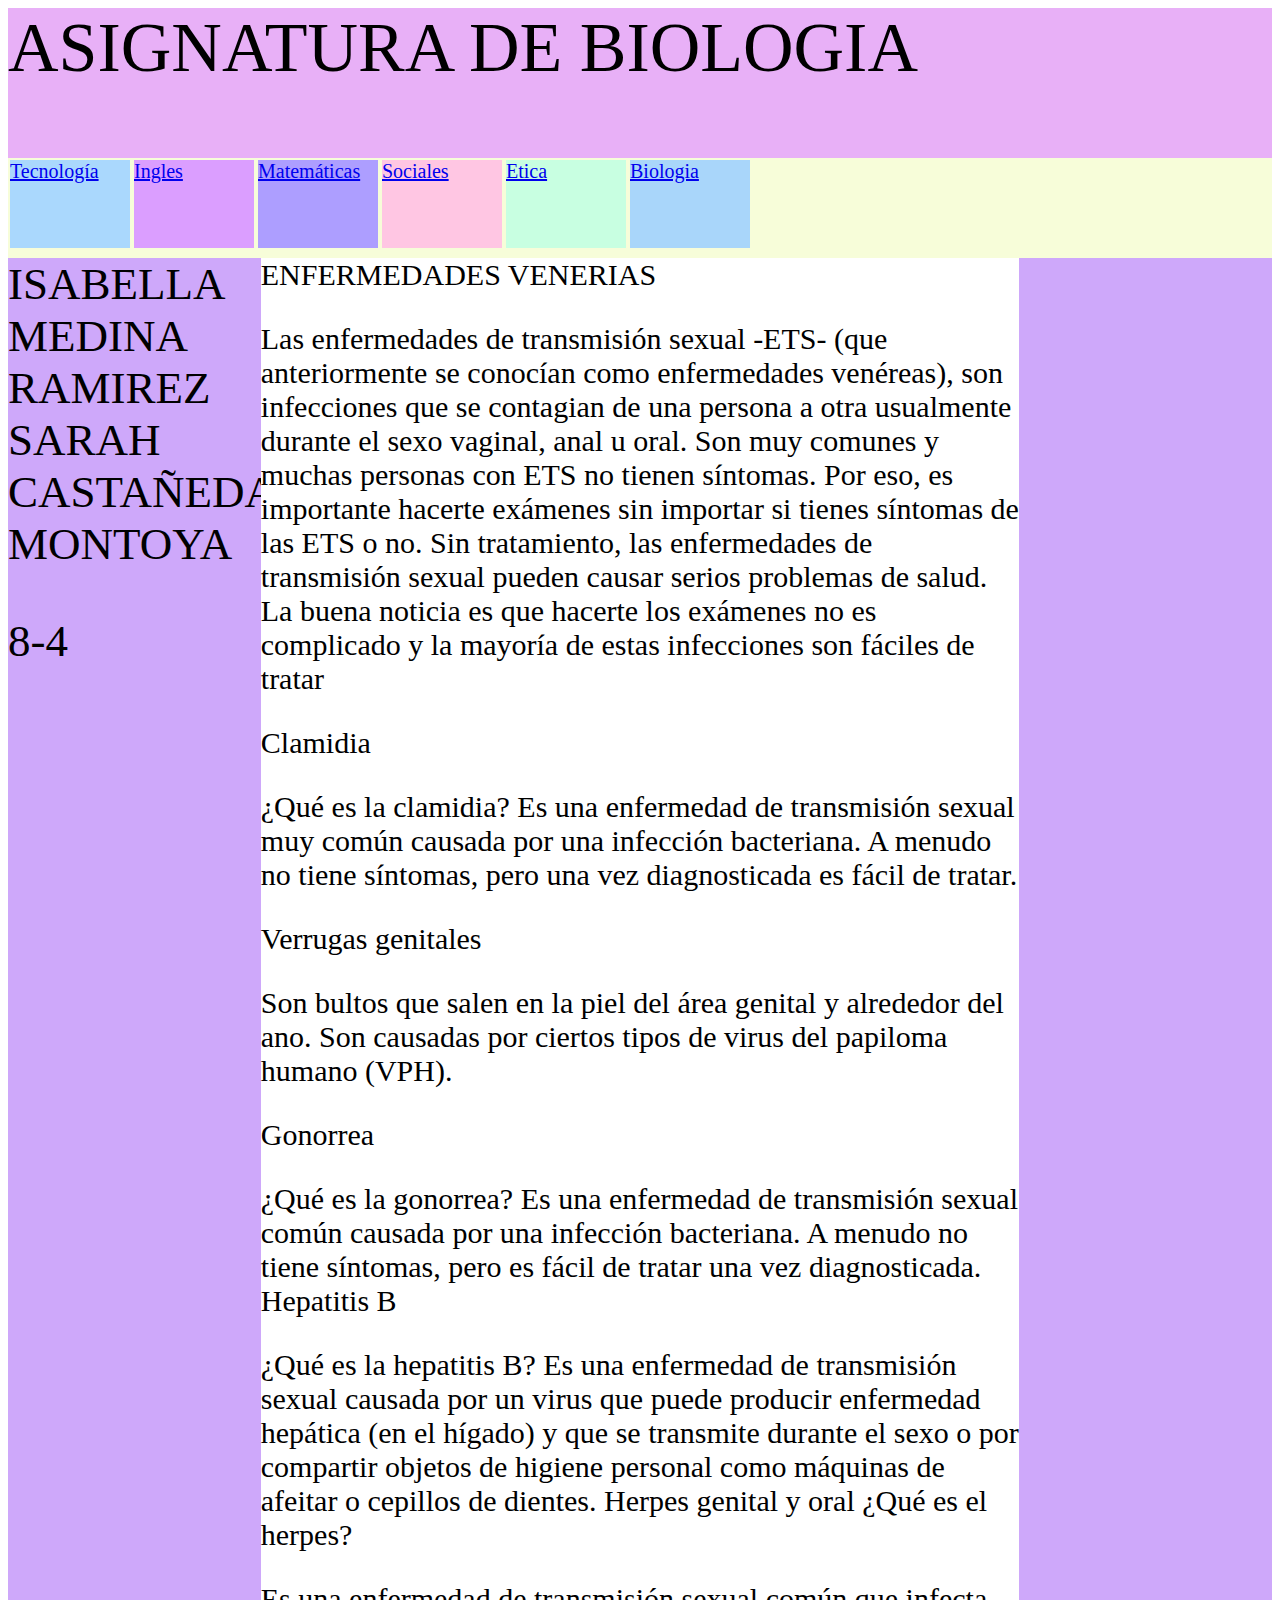
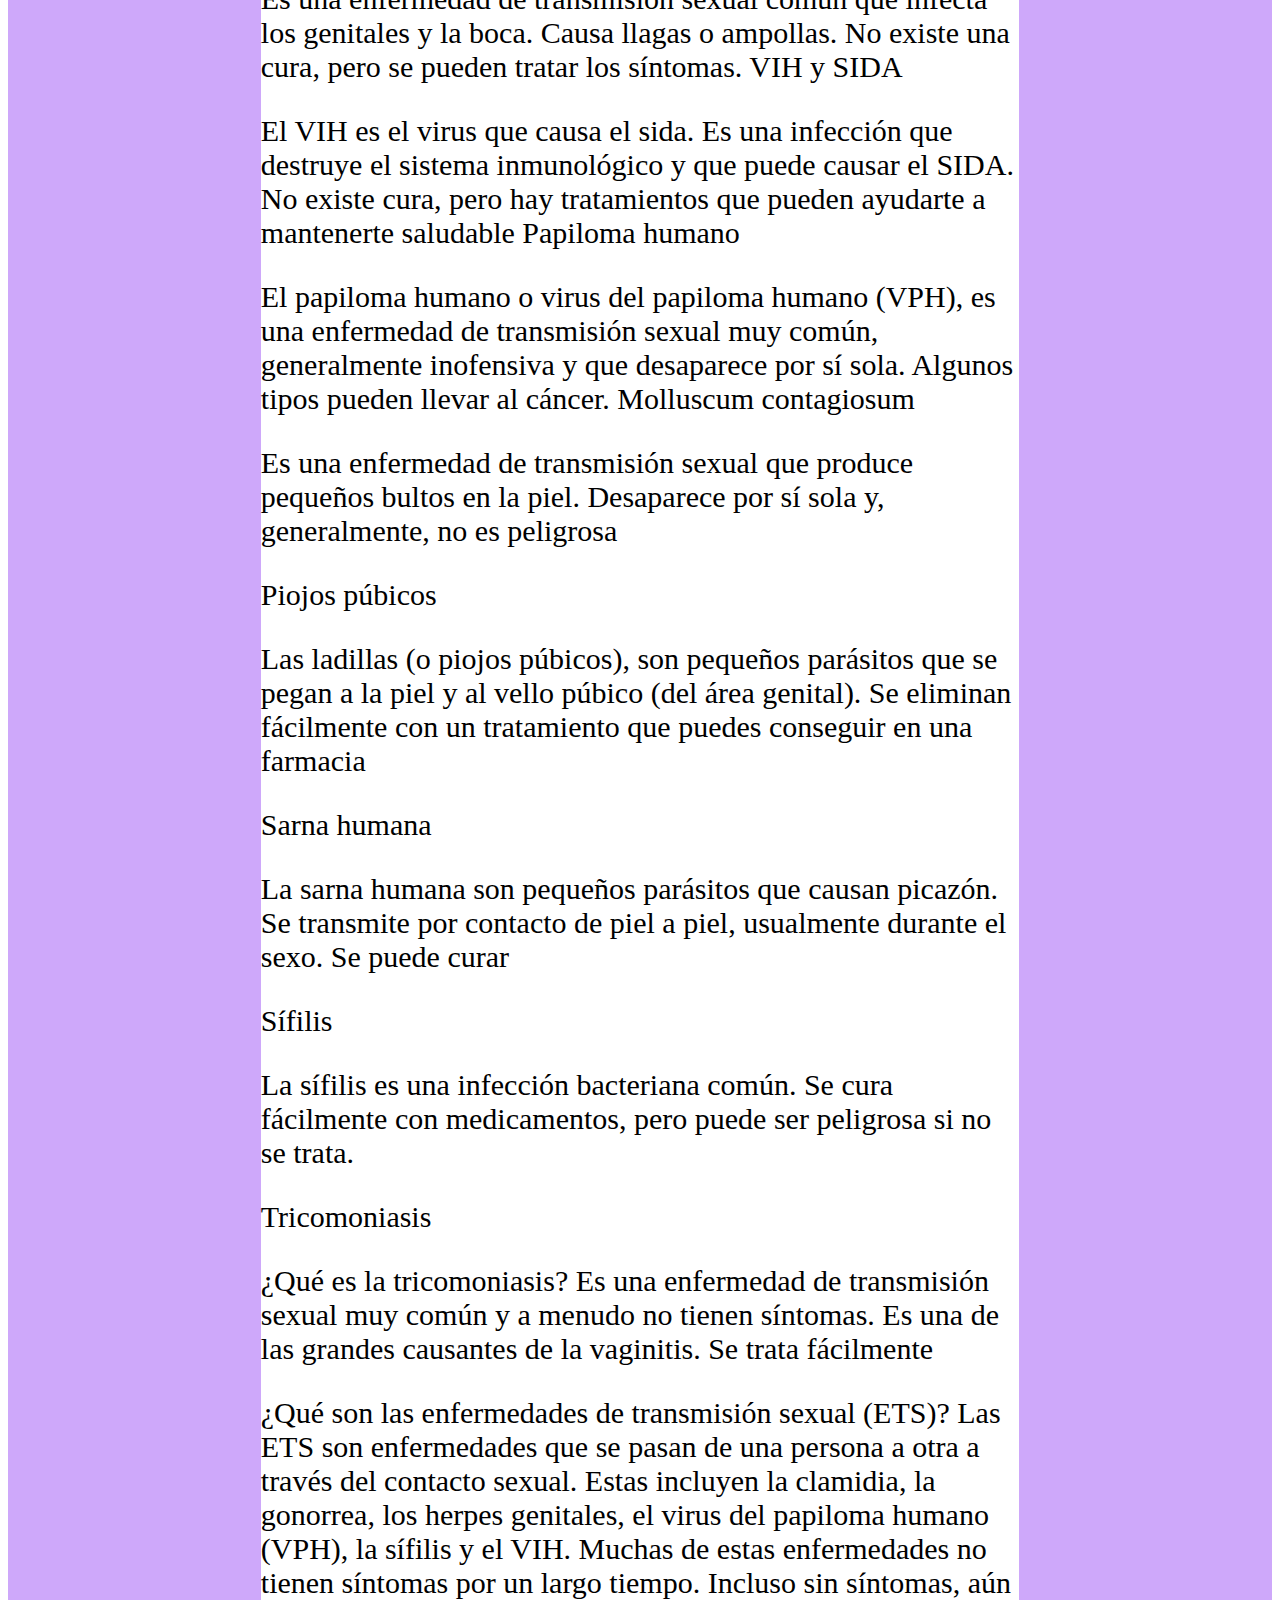
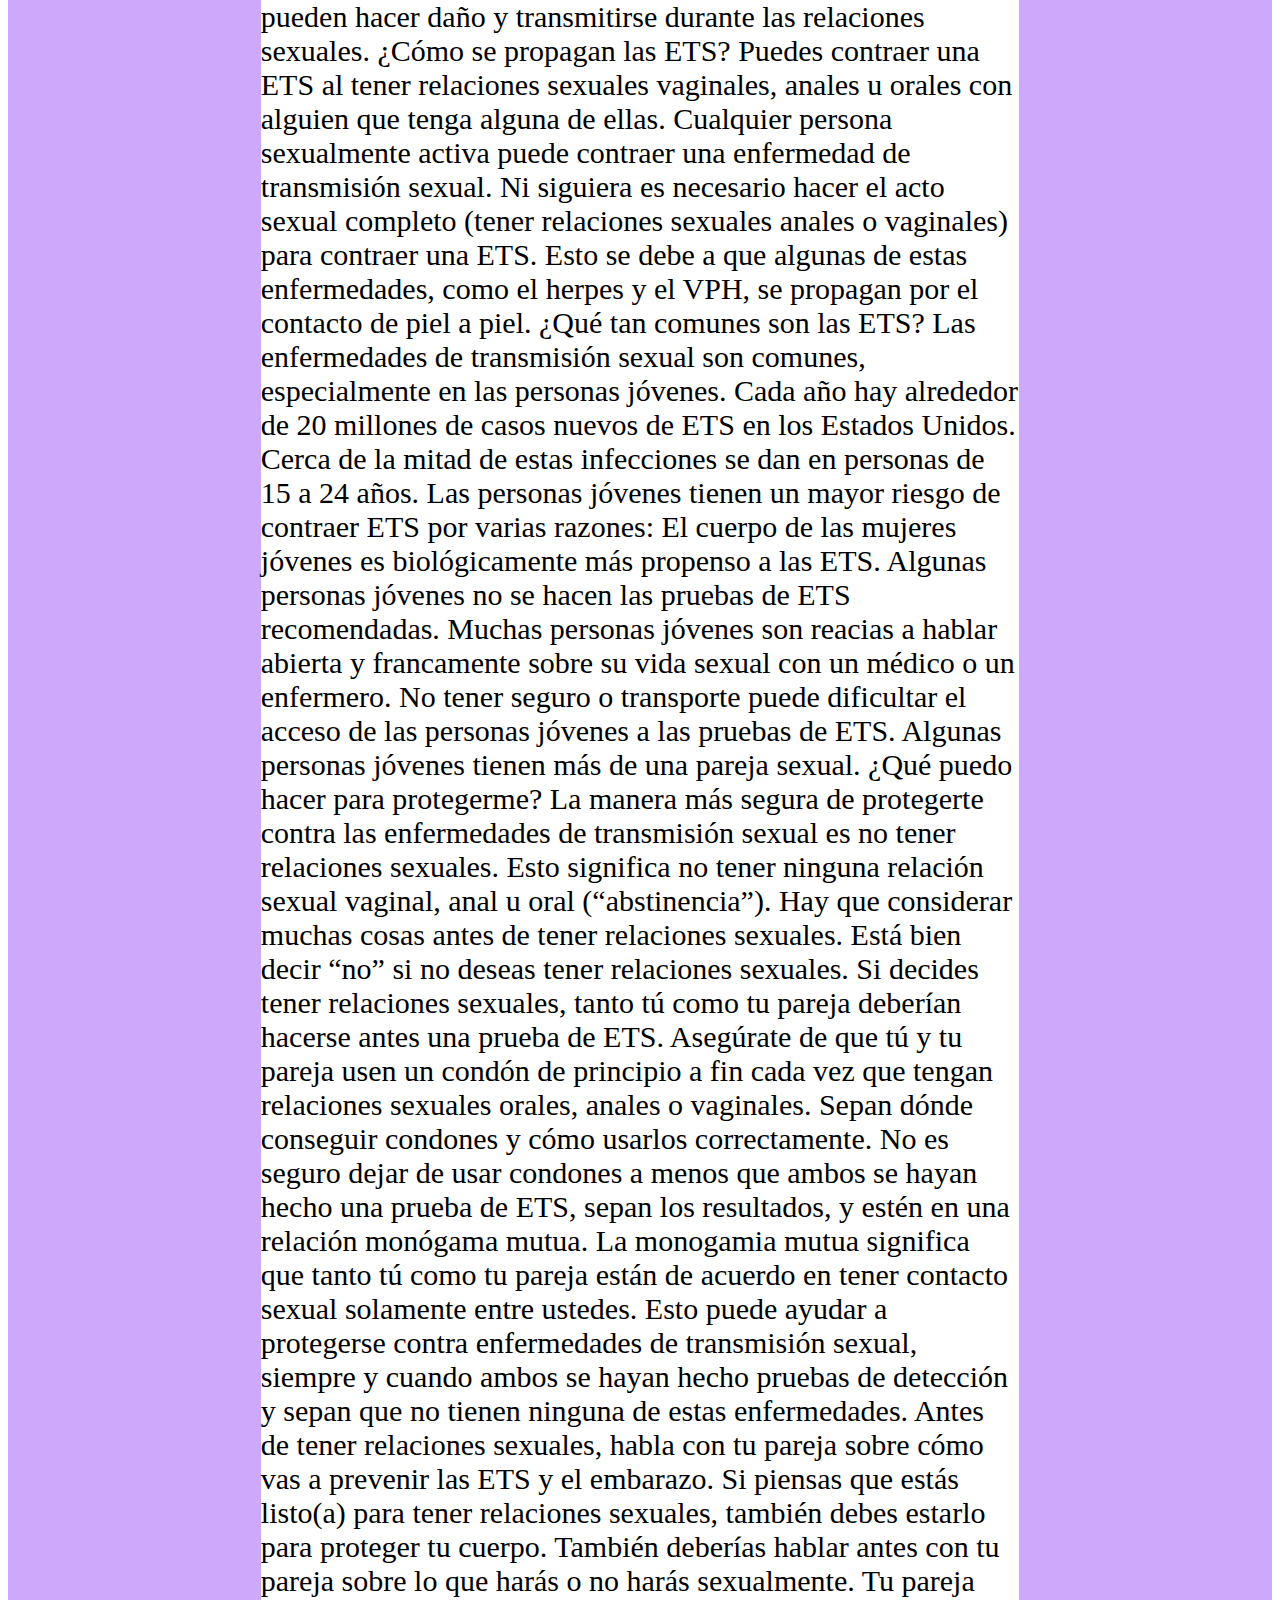
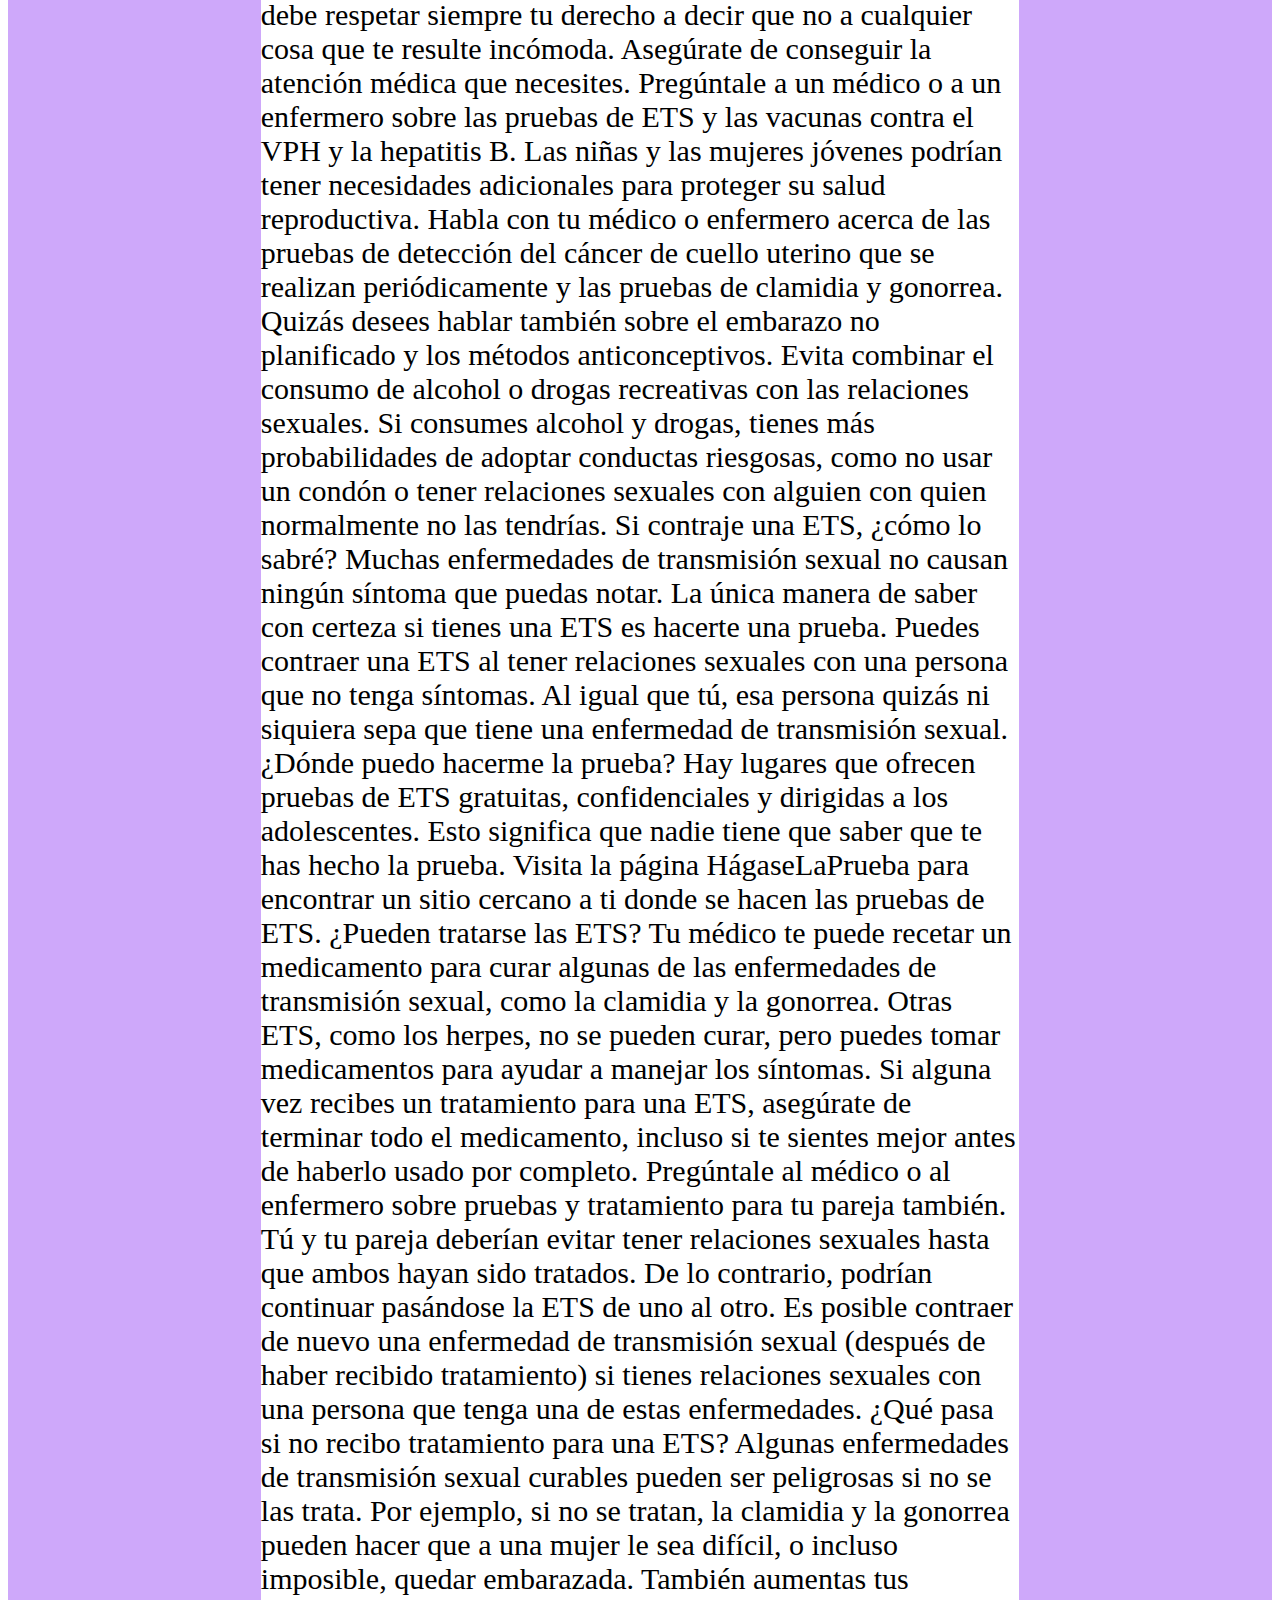
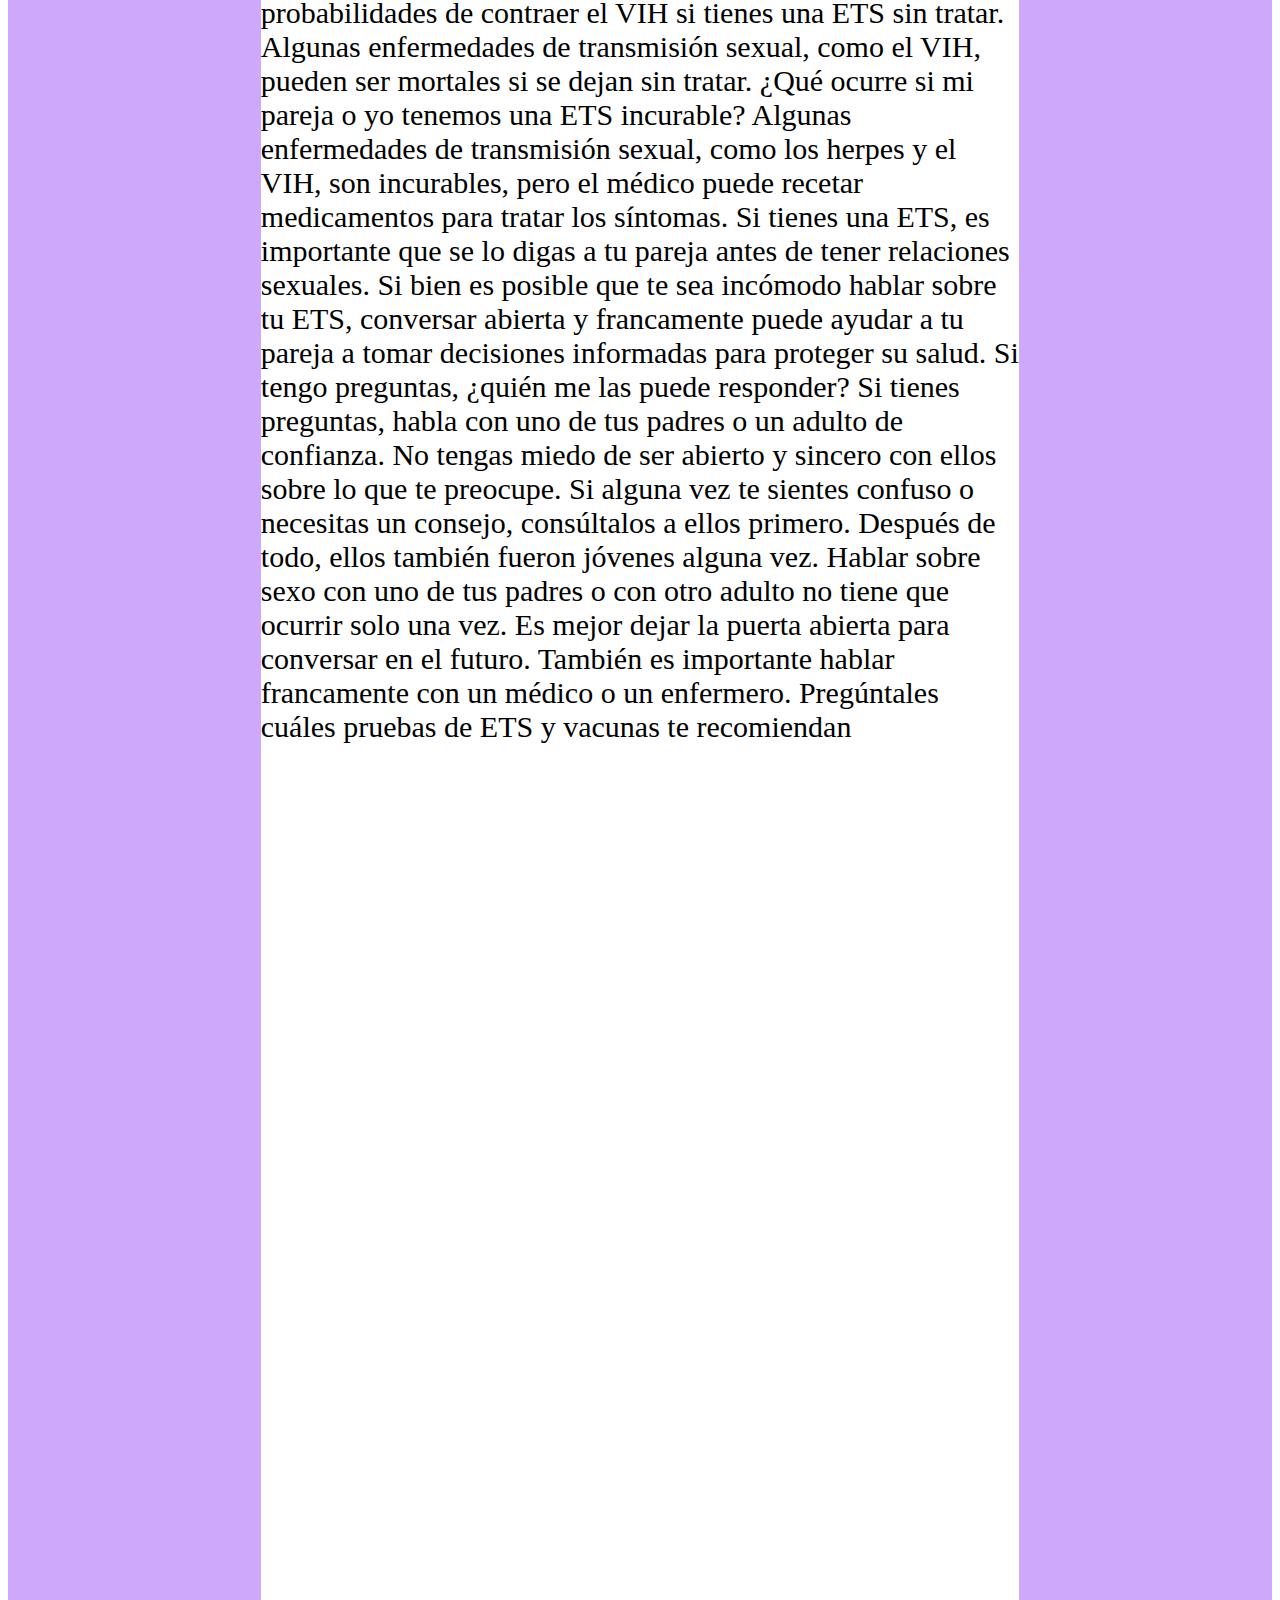
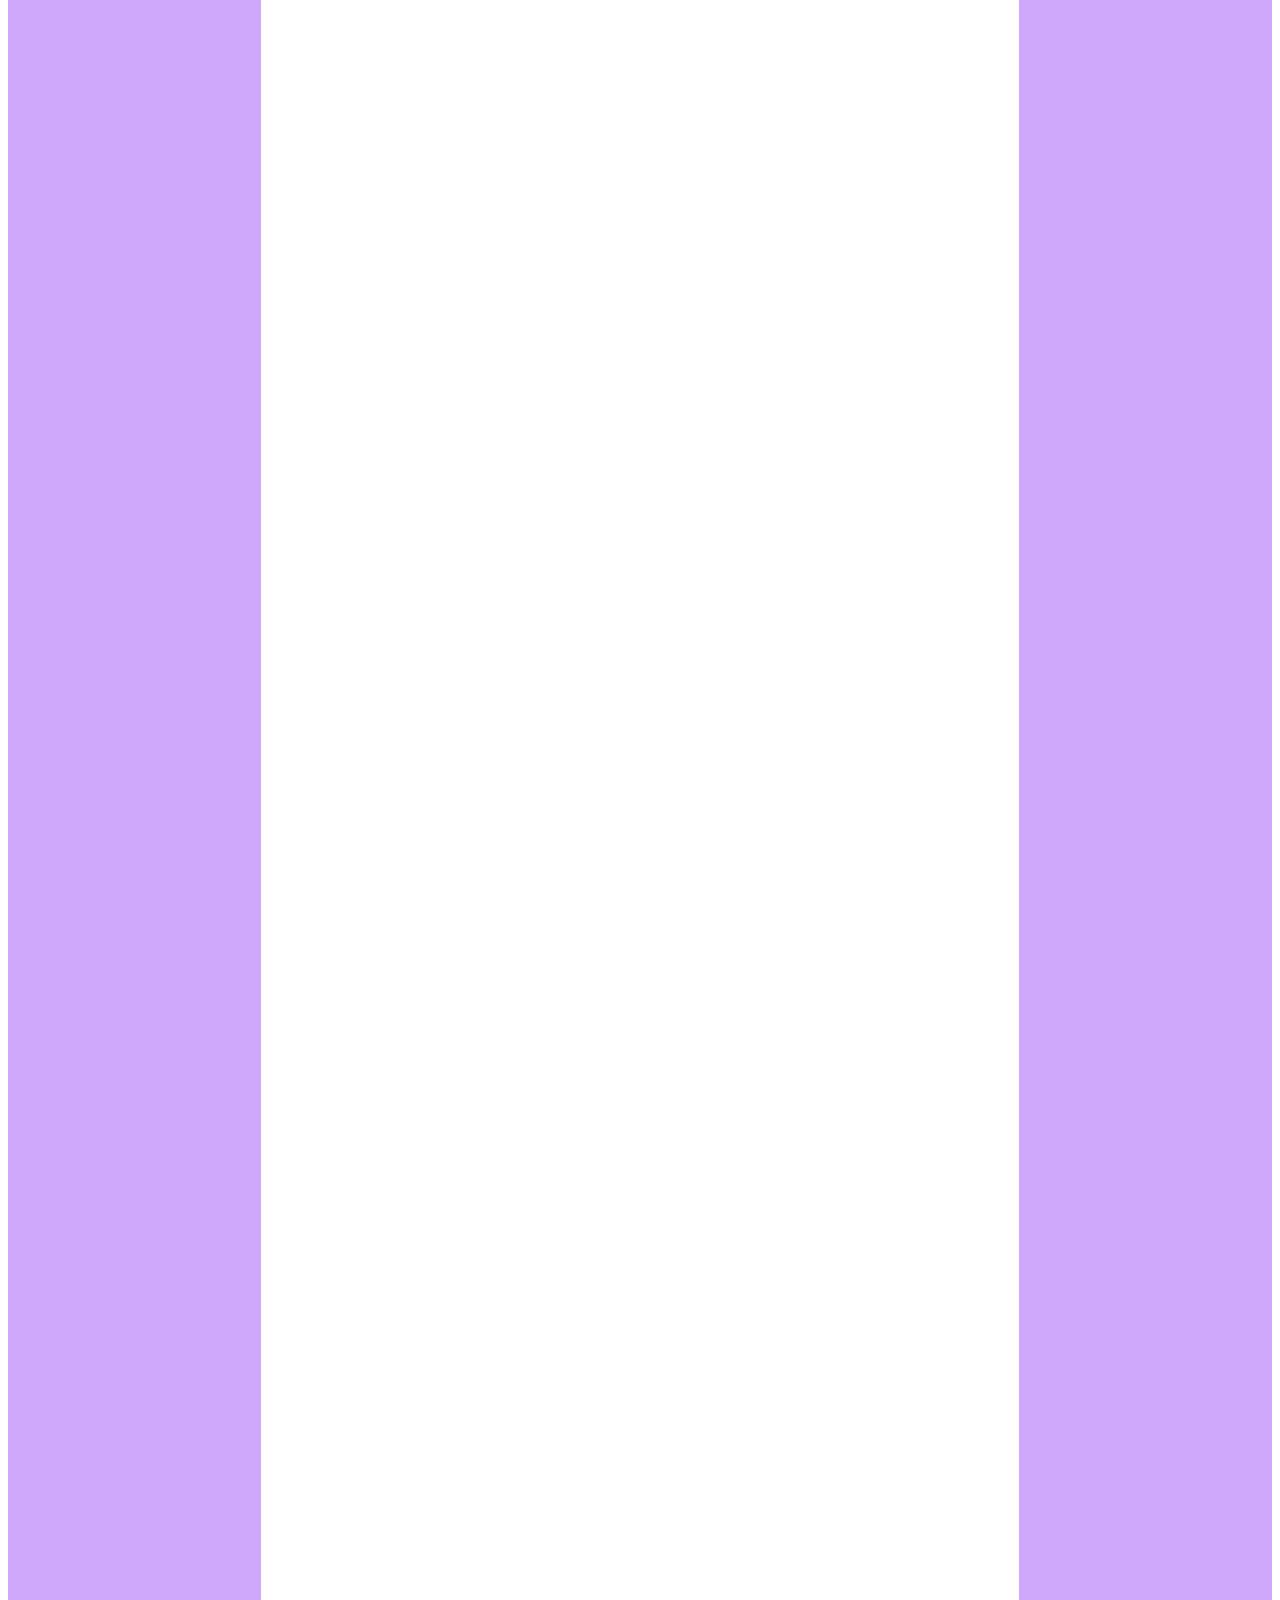
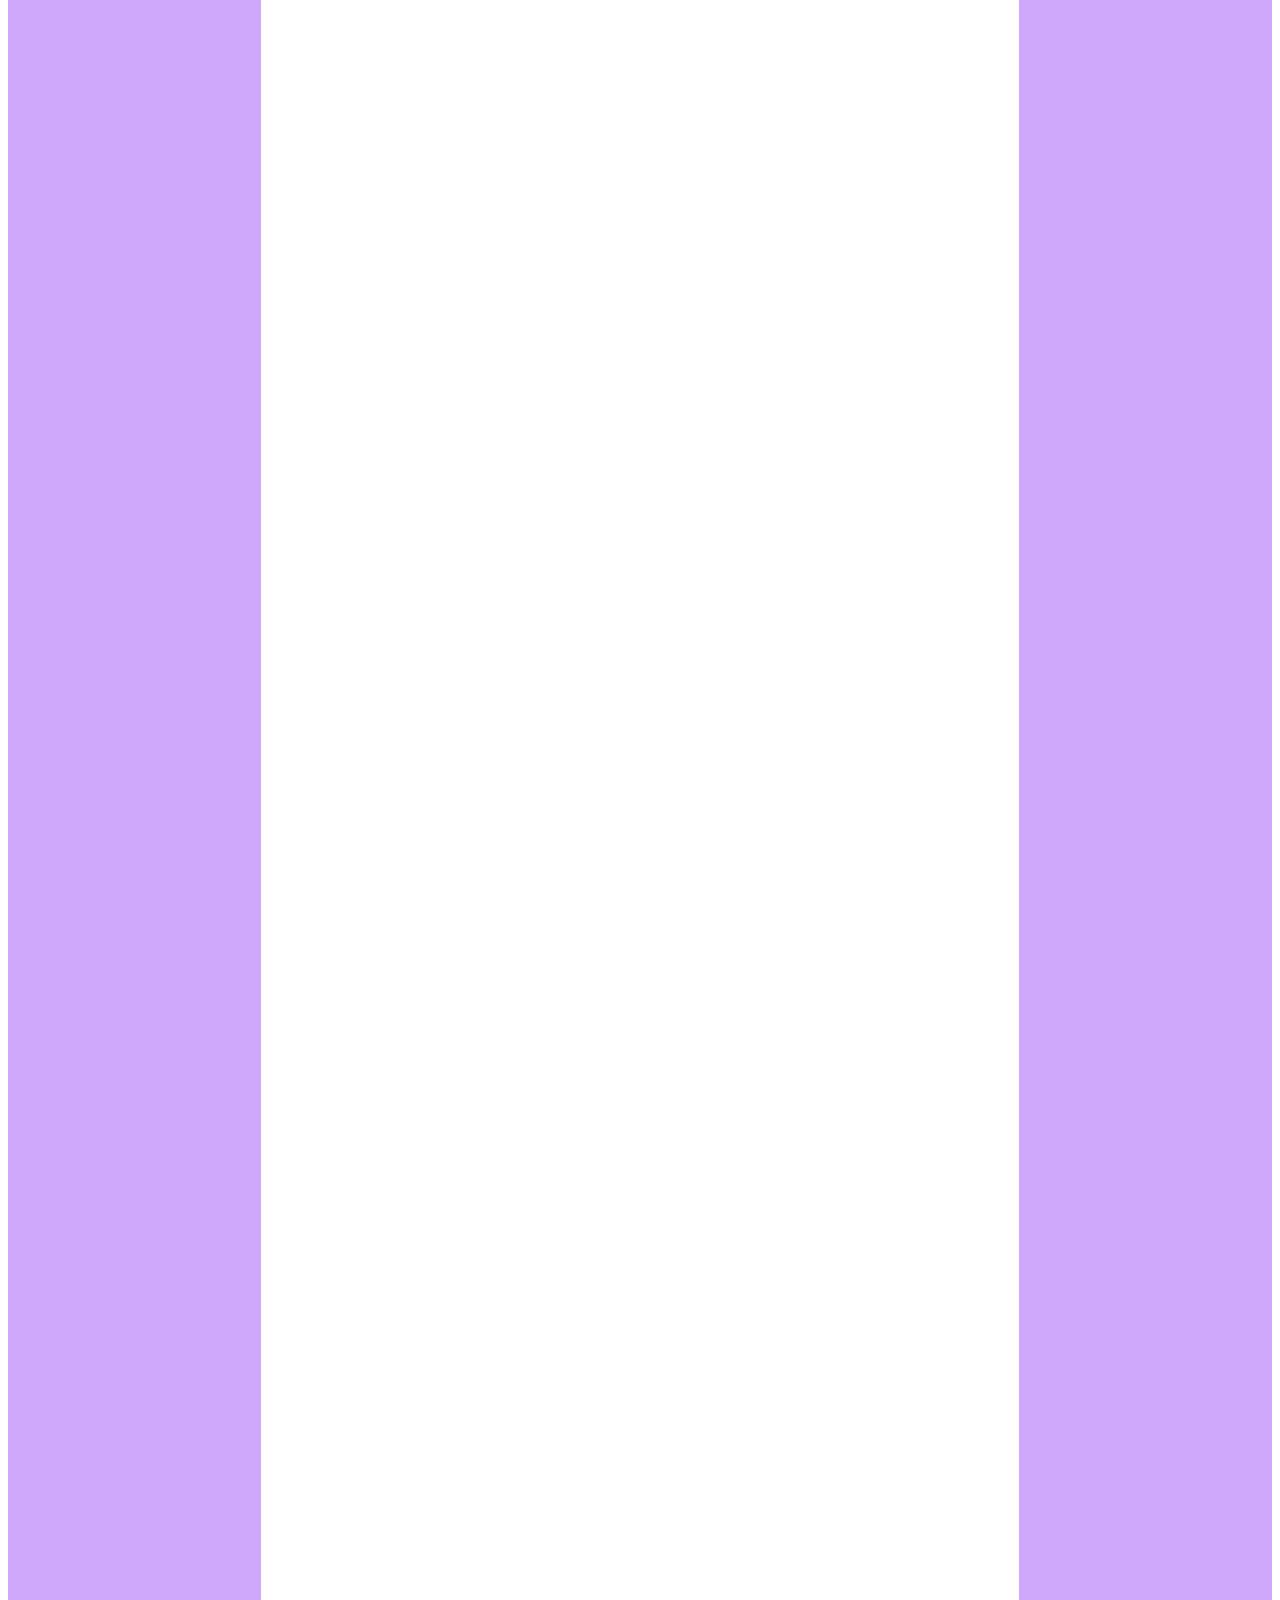
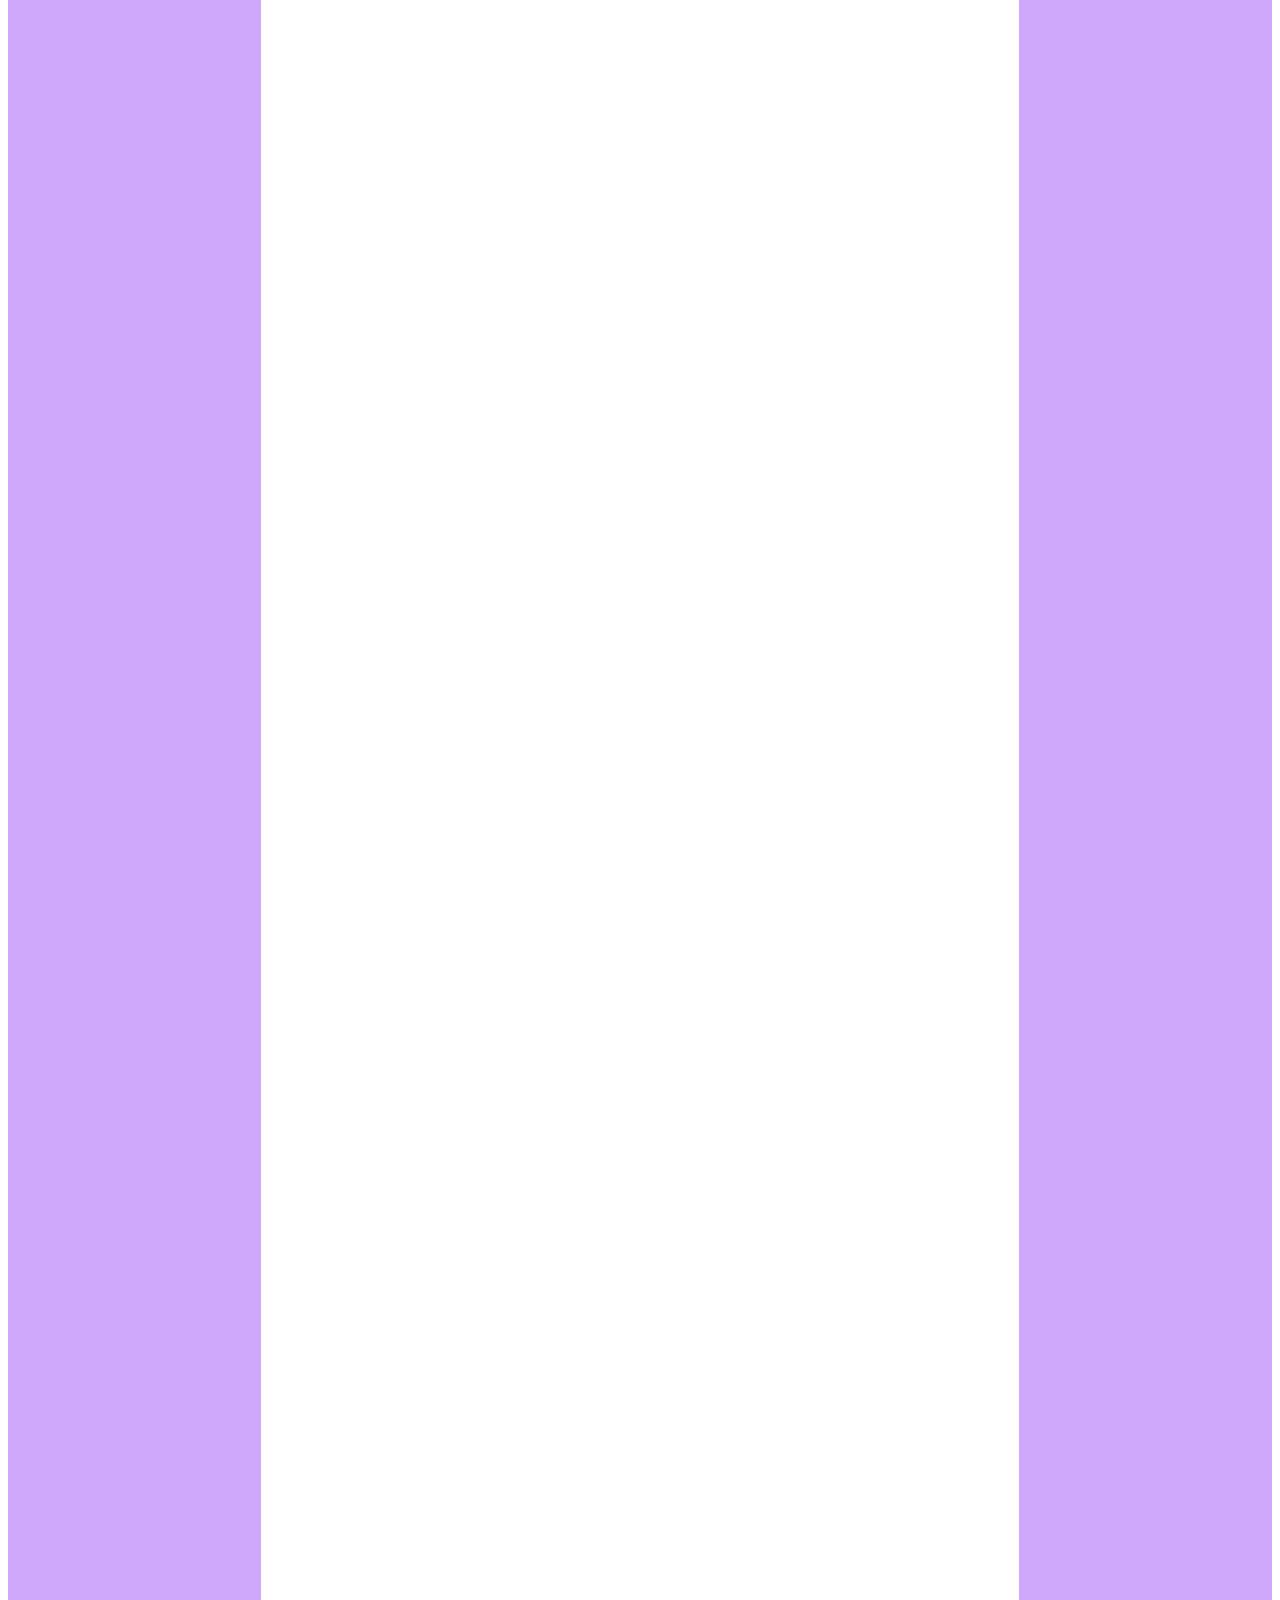
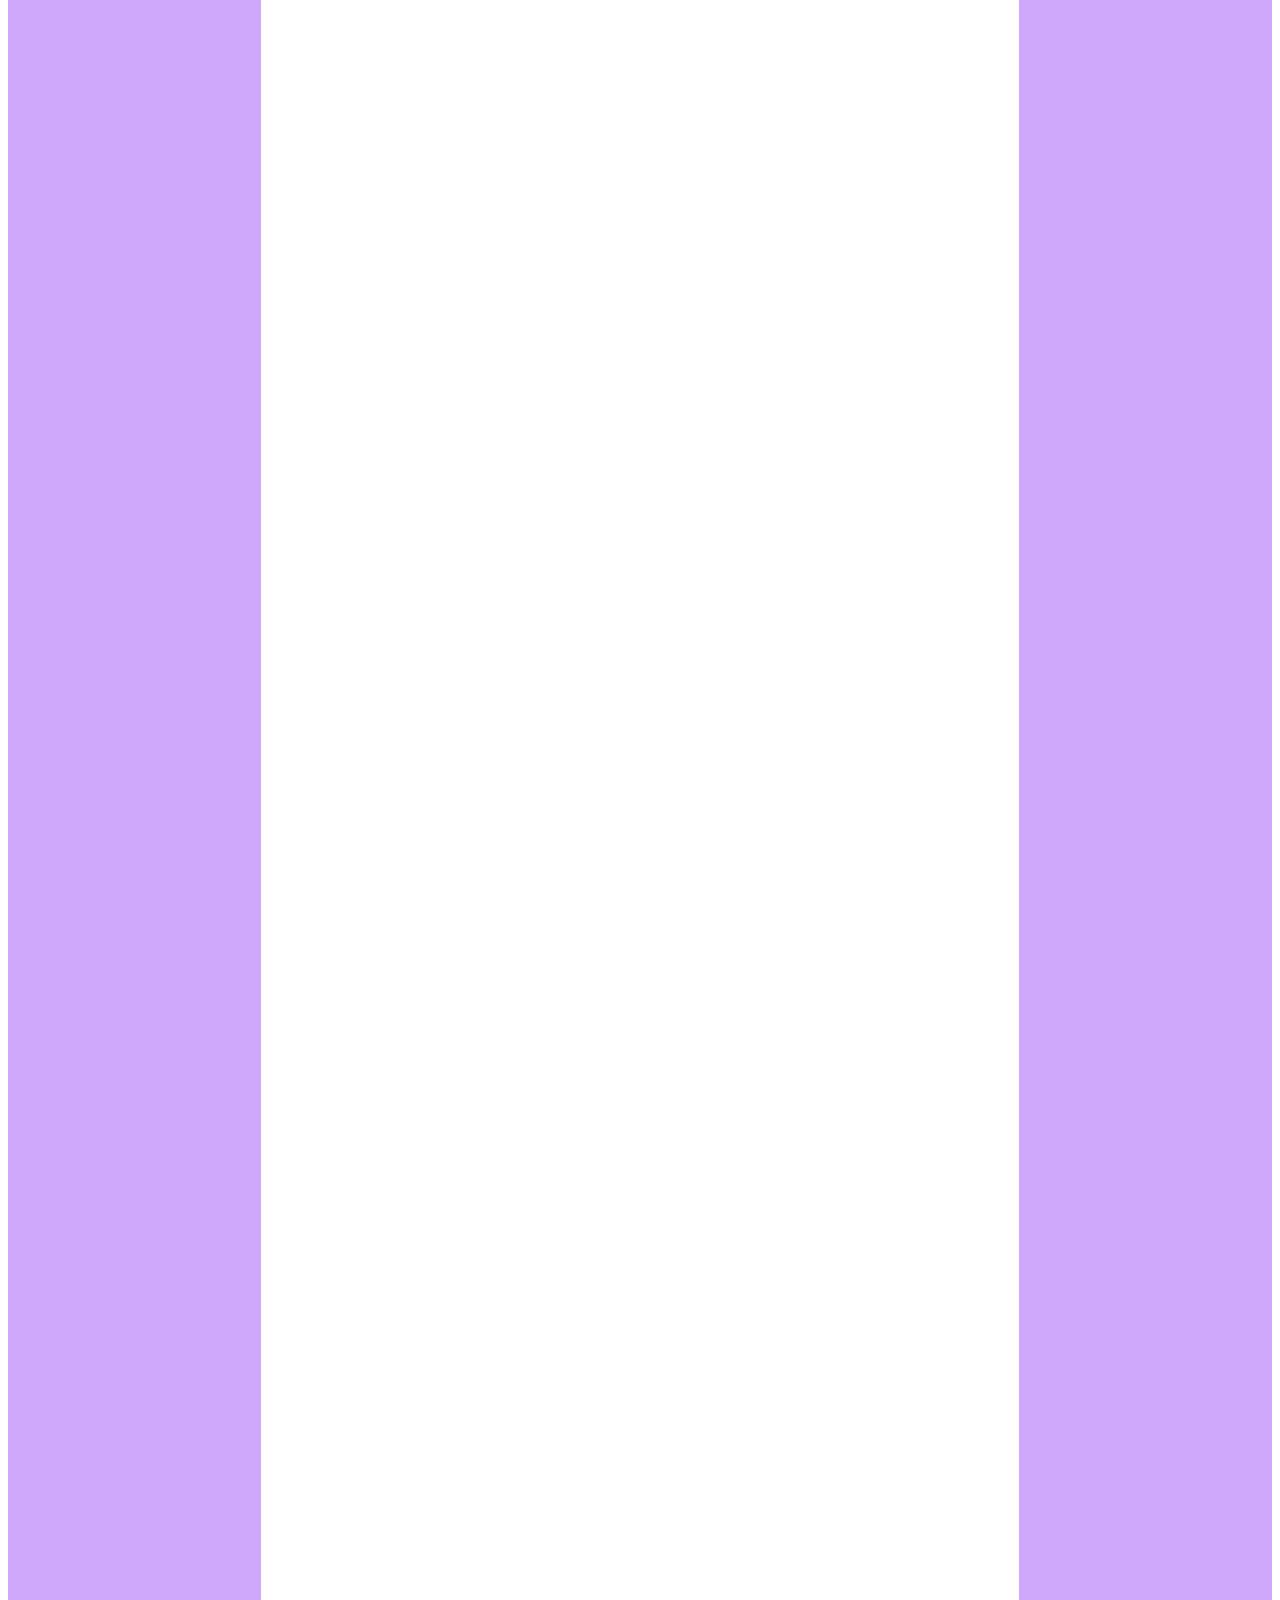
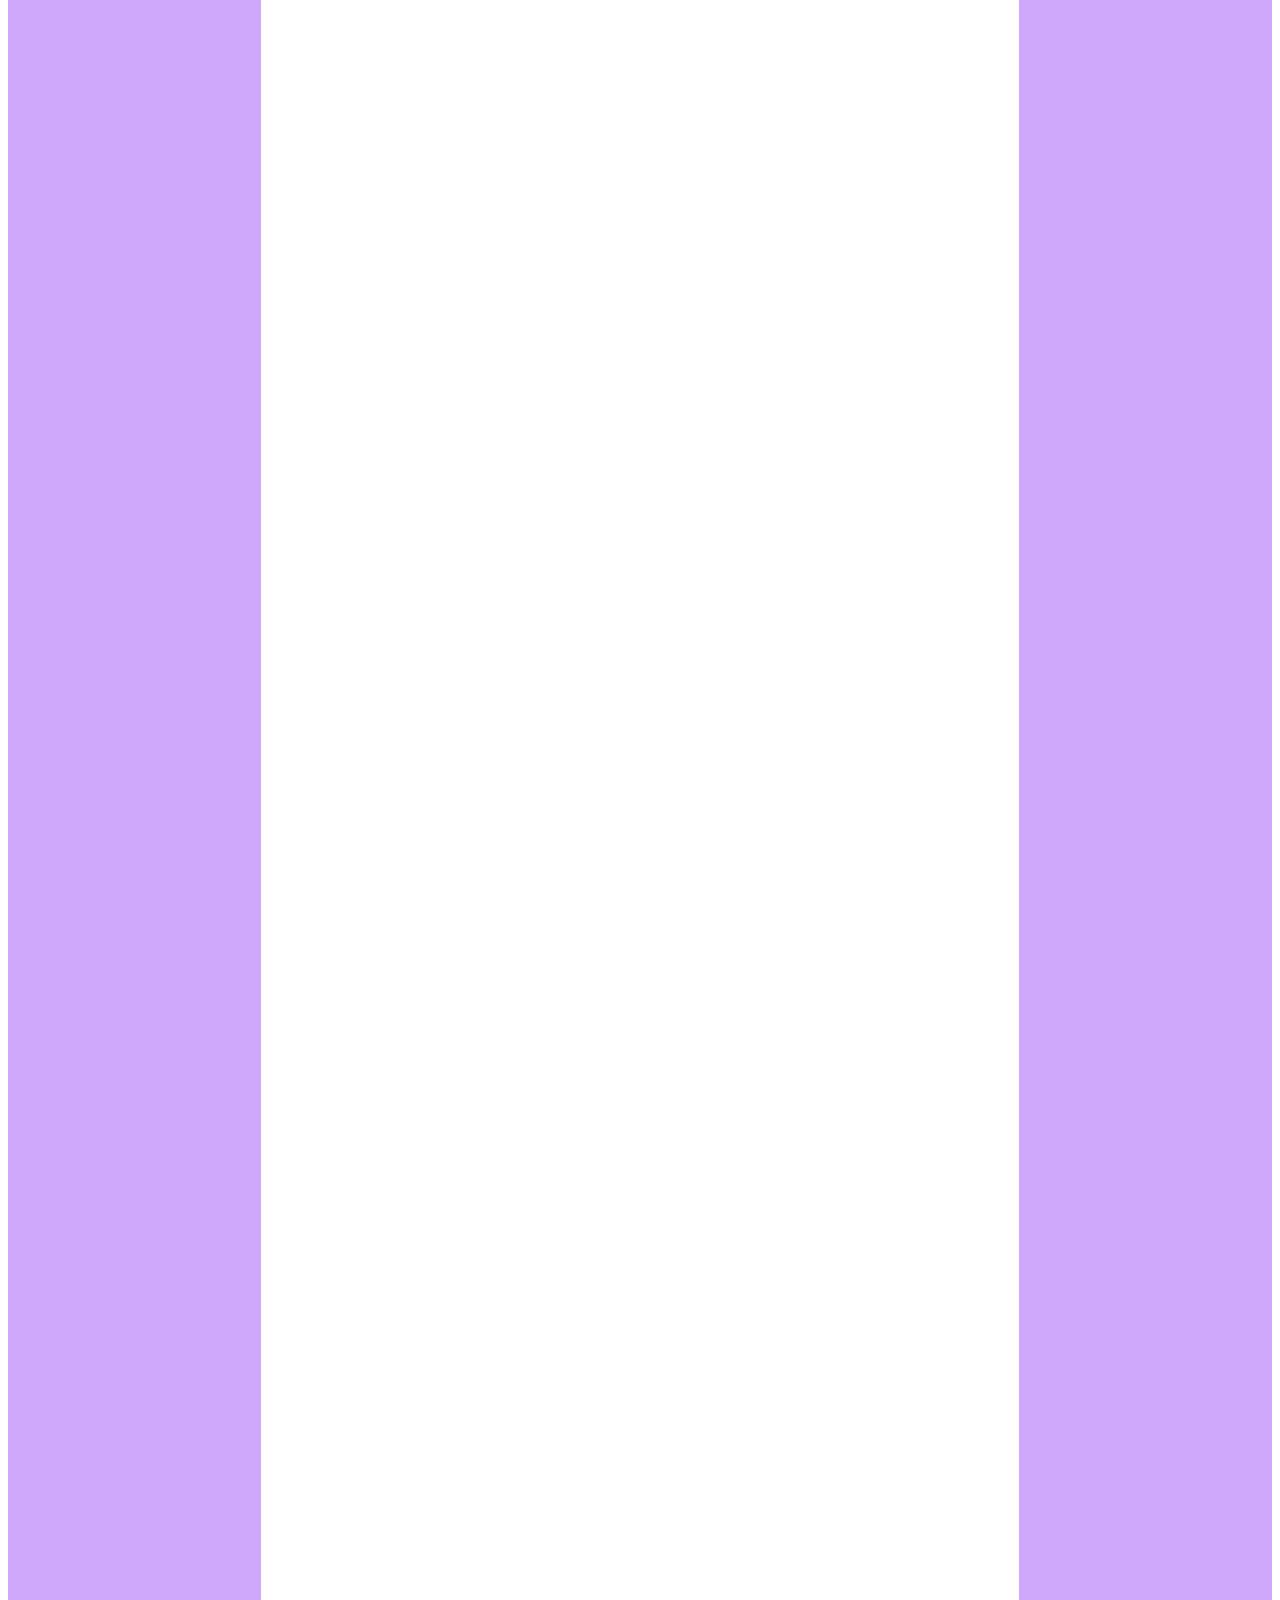
<file: Biologia.html>
<!DOCTYPE html>
<html lang="en">
<head>
    <meta charset="UTF-8">
    <meta http-equiv="X-UA-Compatible" content="IE=edge">
    <meta name="viewport" content="width=device-width, initial-scale=1.0">
    <title>Document</title>
    <link rel="stylesheet" href="temas.css">
</head>
<body>
    <div  class="contenedor">

        <div  class="encabezado">
                ASIGNATURA DE BIOLOGIA
        </div>
        <div  class="menu">
            <div class="Tecnología">
                <a href="index.html"> Tecnología</a>
            </div>
            <div class="Ingles">
                <a href="Ingles.html"> Ingles</a>
            </div>
            <div class="Matemáticas">
                <a href="Matemáticas.html"> Matemáticas</a>
            </div>
            <div class="Sociales">
                <a href="Sociales.html"> Sociales</a>
            </div>
            <div class="Etica">
                <a href="Etica.html"> Etica</a>
            </div>
            <div class="Biologia">
                <a href="Biologia.html"> Biologia</a>
            </div>
        </div>
        <div  class="contenedor2">
            <div  class="izquierdo">
                ISABELLA MEDINA RAMIREZ
                SARAH CASTAÑEDA MONTOYA
                <p>


                    8-4 
                </p>
            </div>
            <div  class="centro">
                ENFERMEDADES VENERIAS <P></P>
                Las enfermedades de transmisión sexual -ETS- (que anteriormente se conocían como enfermedades venéreas), son infecciones que se contagian de una persona a otra usualmente durante el sexo vaginal, anal u oral. Son muy comunes y muchas personas con ETS no tienen síntomas. Por eso, es importante hacerte exámenes sin importar si tienes síntomas de las ETS o no. Sin tratamiento, las enfermedades de transmisión sexual pueden causar serios problemas de salud. La buena noticia es que hacerte los  exámenes no es complicado y la mayoría de estas infecciones son fáciles de tratar
                <p></p>
                 Clamidia <p></p>
                ¿Qué es la clamidia? Es una enfermedad de transmisión sexual muy común causada por una infección bacteriana. A menudo no tiene síntomas, pero una vez diagnosticada es fácil de tratar.
                <p></p>
                Verrugas genitales <p></p>
Son bultos que salen en la piel del área genital y alrededor del ano. Son causadas por ciertos tipos de virus del papiloma humano (VPH).
<p></p>
Gonorrea <p></p>
<p></p>
¿Qué es la gonorrea? Es una enfermedad de transmisión sexual común causada por una infección bacteriana. A menudo no tiene síntomas, pero es fácil de tratar una vez diagnosticada.
Hepatitis B <p></p>
<p></p> ¿Qué es la hepatitis B? Es una enfermedad de transmisión sexual causada por un virus que puede producir enfermedad hepática (en el hígado) y que se transmite durante el sexo o por compartir objetos de higiene personal como máquinas de afeitar o cepillos de dientes.
Herpes genital y oral
¿Qué es el herpes?<p></p> Es una enfermedad de transmisión sexual común que infecta  los genitales y la boca. Causa llagas o ampollas. No existe una cura, pero se pueden tratar los síntomas.
VIH y SIDA <p></p>
El VIH es el virus que causa el sida. Es una infección que destruye el sistema inmunológico y que puede causar el SIDA. No existe cura, pero hay tratamientos que pueden ayudarte a mantenerte saludable
Papiloma humano <p></p>
El papiloma humano o virus del papiloma humano (VPH), es una enfermedad de transmisión sexual muy común, generalmente inofensiva y que desaparece por sí sola. Algunos tipos pueden llevar al cáncer. Molluscum contagiosum <p></p>
 <p></p>
Es una enfermedad de transmisión sexual que produce pequeños bultos en la piel. Desaparece por sí sola y, generalmente, no es peligrosa
<p></p>
Piojos púbicos <p></p>
<p></p>
Las ladillas (o piojos púbicos), son pequeños parásitos que se pegan a la piel y al vello púbico (del área genital). Se eliminan fácilmente con un tratamiento que puedes conseguir en una farmacia
<p></p>
Sarna humana <p></p>
La sarna humana son pequeños parásitos que causan picazón. Se transmite por contacto de piel a piel, usualmente durante el sexo. Se puede curar
<p></p>
Sífilis <p></p>
La sífilis es una infección bacteriana común. Se cura fácilmente con medicamentos, pero puede ser peligrosa si no se trata.
<p></p>
Tricomoniasis <p></p>
¿Qué es la tricomoniasis? Es una enfermedad de transmisión sexual muy común y a menudo no tienen síntomas. Es una  de las grandes causantes de la vaginitis. Se trata fácilmente
<p></p>
  <p></p> ¿Qué son las enfermedades de transmisión sexual (ETS)?
Las ETS son enfermedades que se pasan de una persona a otra a través del contacto sexual. Estas incluyen la clamidia, la gonorrea, los herpes genitales, el virus del papiloma humano (VPH), la sífilis y el VIH. Muchas de estas enfermedades no tienen síntomas por un largo tiempo. Incluso sin síntomas, aún pueden hacer daño y transmitirse durante las relaciones sexuales.

¿Cómo se propagan las ETS?
Puedes contraer una ETS al tener relaciones sexuales vaginales, anales u orales con alguien que tenga alguna de ellas. Cualquier persona sexualmente activa puede contraer una enfermedad de transmisión sexual. Ni siguiera es necesario hacer el acto sexual completo (tener relaciones sexuales anales o vaginales) para contraer una ETS. Esto se debe a que algunas de estas enfermedades, como el herpes y el VPH, se propagan por el contacto de piel a piel.

¿Qué tan comunes son las ETS?
Las enfermedades de transmisión sexual son comunes, especialmente en las personas jóvenes. Cada año hay alrededor de 20 millones de casos nuevos de ETS en los Estados Unidos. Cerca de la mitad de estas infecciones se dan en personas de 15 a 24 años. Las personas jóvenes tienen un mayor riesgo de contraer ETS por varias razones:

El cuerpo de las mujeres jóvenes es biológicamente más propenso a las ETS.
Algunas personas jóvenes no se hacen las pruebas de ETS recomendadas.
Muchas personas jóvenes son reacias a hablar abierta y francamente sobre su vida sexual con un médico o un enfermero.
No tener seguro o transporte puede dificultar el acceso de las personas jóvenes a las pruebas de ETS.
Algunas personas jóvenes tienen más de una pareja sexual.
¿Qué puedo hacer para protegerme?
La manera más segura de protegerte contra las enfermedades de transmisión sexual es no tener relaciones sexuales. Esto significa no tener ninguna relación sexual vaginal, anal u oral (“abstinencia”). Hay que considerar muchas cosas antes de tener relaciones sexuales. Está bien decir “no” si no deseas tener relaciones sexuales.
Si decides tener relaciones sexuales, tanto tú como tu pareja deberían hacerse antes una prueba de ETS. Asegúrate de que tú y tu pareja usen un condón de principio a fin cada vez que tengan relaciones sexuales orales, anales o vaginales. Sepan dónde conseguir condones y cómo usarlos correctamente. No es seguro dejar de usar condones a menos que ambos se hayan hecho una prueba de ETS, sepan los resultados, y estén en una relación monógama mutua.
La monogamia mutua significa que tanto tú como tu pareja están de acuerdo en tener contacto sexual solamente entre ustedes. Esto puede ayudar a protegerse contra enfermedades de transmisión sexual, siempre y cuando ambos se hayan hecho pruebas de detección y sepan que no tienen ninguna de estas enfermedades.
Antes de tener relaciones sexuales, habla con tu pareja sobre cómo vas a prevenir las ETS y el embarazo. Si piensas que estás listo(a) para tener relaciones sexuales, también debes estarlo para proteger tu cuerpo. También deberías hablar antes con tu pareja sobre lo que harás o no harás sexualmente. Tu pareja debe respetar siempre tu derecho a decir que no a cualquier cosa que te resulte incómoda.
Asegúrate de conseguir la atención médica que necesites. Pregúntale a un médico o a un enfermero sobre las pruebas de ETS y las vacunas contra el VPH y la hepatitis B.
Las niñas y las mujeres jóvenes podrían tener necesidades adicionales para proteger su salud reproductiva. Habla con tu médico o enfermero acerca de las pruebas de detección del cáncer de cuello uterino que se realizan periódicamente y las pruebas de clamidia y gonorrea. Quizás desees hablar también sobre el embarazo no planificado y los métodos anticonceptivos.
Evita combinar el consumo de alcohol o drogas recreativas con las relaciones sexuales. Si consumes alcohol y drogas, tienes más probabilidades de adoptar conductas riesgosas, como no usar un condón o tener relaciones sexuales con alguien con quien normalmente no las tendrías.
Si contraje una ETS, ¿cómo lo sabré?
Muchas enfermedades de transmisión sexual no causan ningún síntoma que puedas notar. La única manera de saber con certeza si tienes una ETS es hacerte una prueba. Puedes contraer una ETS al tener relaciones sexuales con una persona que no tenga síntomas. Al igual que tú, esa persona quizás ni siquiera sepa que tiene una enfermedad de transmisión sexual.

¿Dónde puedo hacerme la prueba?
Hay lugares que ofrecen pruebas de ETS gratuitas, confidenciales y dirigidas a los adolescentes. Esto significa que nadie tiene que saber que te has hecho la prueba. Visita la página HágaseLaPrueba para encontrar un sitio cercano a ti donde se hacen las pruebas de ETS.

¿Pueden tratarse las ETS?
Tu médico te puede recetar un medicamento para curar algunas de las enfermedades de transmisión sexual, como la clamidia y la gonorrea. Otras ETS, como los herpes, no se pueden curar, pero puedes tomar medicamentos para ayudar a manejar los síntomas.

Si alguna vez recibes un tratamiento para una ETS, asegúrate de terminar todo el medicamento, incluso si te sientes mejor antes de haberlo usado por completo. Pregúntale al médico o al enfermero sobre pruebas y tratamiento para tu pareja también. Tú y tu pareja deberían evitar tener relaciones sexuales hasta que ambos hayan sido tratados. De lo contrario, podrían continuar pasándose la ETS de uno al otro. Es posible contraer de nuevo una enfermedad de transmisión sexual (después de haber recibido tratamiento) si tienes relaciones sexuales con una persona que tenga una de estas enfermedades.

¿Qué pasa si no recibo tratamiento para una ETS?
Algunas enfermedades de transmisión sexual curables pueden ser peligrosas si no se las trata. Por ejemplo, si no se tratan, la clamidia y la gonorrea pueden hacer que a una mujer le sea difícil, o incluso imposible, quedar embarazada. También aumentas tus probabilidades de contraer el VIH si tienes una ETS sin tratar. Algunas enfermedades de transmisión sexual, como el VIH, pueden ser mortales si se dejan sin tratar.

¿Qué ocurre si mi pareja o yo tenemos una ETS incurable?
Algunas enfermedades de transmisión sexual, como los herpes y el VIH, son incurables, pero el médico puede recetar medicamentos para tratar los síntomas.

Si tienes una ETS, es importante que se lo digas a tu pareja antes de tener relaciones sexuales. Si bien es posible que te sea incómodo hablar sobre tu ETS, conversar abierta y francamente puede ayudar a tu pareja a tomar decisiones informadas para proteger su salud.

Si tengo preguntas, ¿quién me las puede responder?
Si tienes preguntas, habla con uno de tus padres o un adulto de confianza. No tengas miedo de ser abierto y sincero con ellos sobre lo que te preocupe. Si alguna vez te sientes confuso o necesitas un consejo, consúltalos a ellos primero. Después de todo, ellos también fueron jóvenes alguna vez.

Hablar sobre sexo con uno de tus padres o con otro adulto no tiene que ocurrir solo una vez. Es mejor dejar la puerta abierta para conversar en el futuro.

También es importante hablar francamente con un médico o un enfermero. Pregúntales cuáles pruebas de ETS y vacunas te recomiendan

            </div>
            <div  class="derecho"></div>
        </div>
    </div>
</body>
</html>
</file>
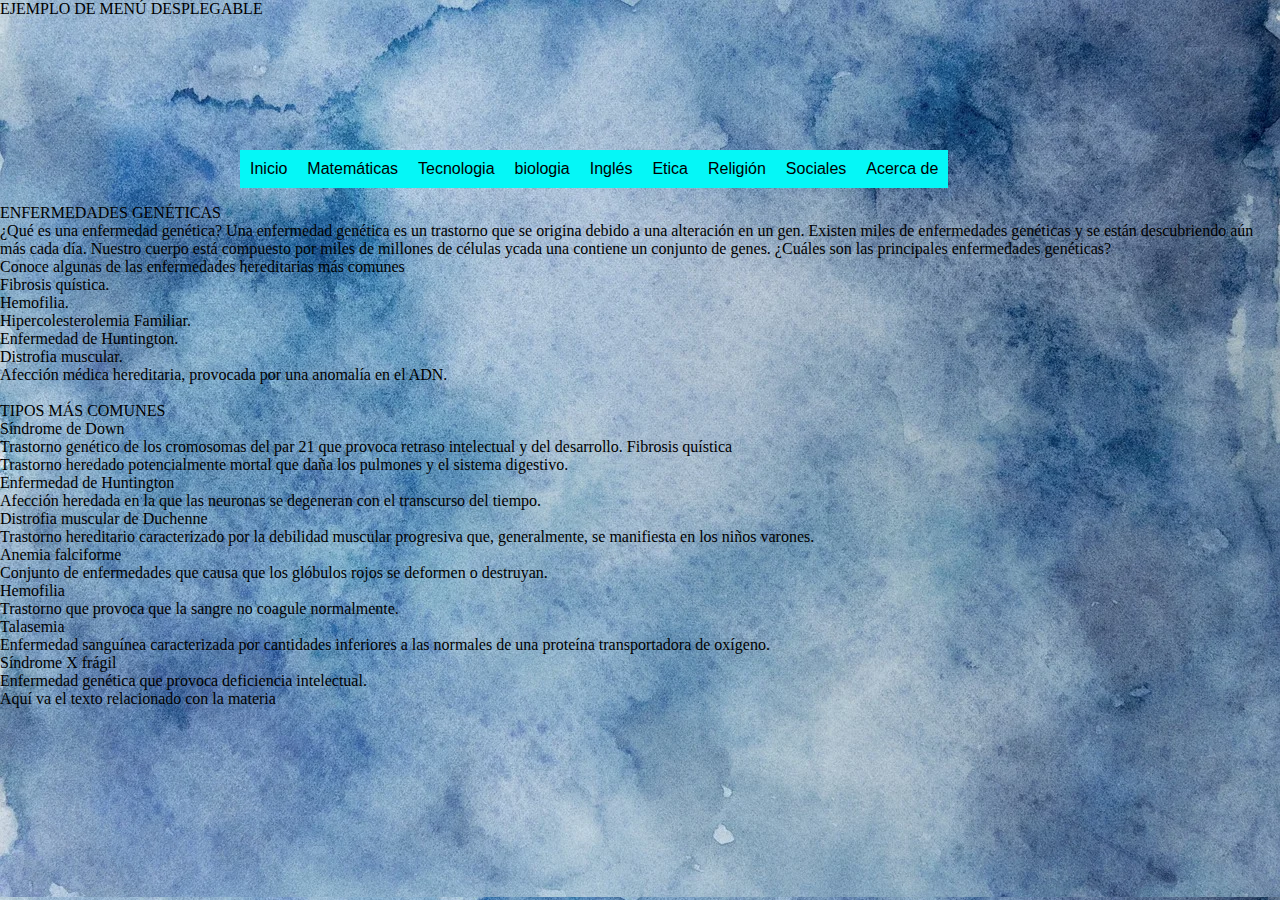
<file: biologia2.html>
<!DOCTYPE html>

<html lang="en">

<head>

<meta charset="UTF-8">

<meta http-equiv="X-UA-Compatible" content="IE=edge">

<meta name="viewport" content="width=device-width, initial-scale=1.0">

<title>Document</title>

<link rel="stylesheet" href="esttilos.css">

<link rel="stylesheet" href="botones.css">

</head>

<body>

<div class="contenedor">

<div class="encabezado">

EJEMPLO DE MENÚ DESPLEGABLE

</div>

<div class="menu">

<ul class="botones">

<li> <a href="">Inicio</a>

 


<li><a href="">Matemáticas</a>

<ul>

<li>

<a href="Matemáticas.html">Período uno</a>

</li>

<li>

<a href="matematicas2.html">Período dos</a>

</li>

<li>

<a href="Matemáticas.html">Período tres</a>

</li>

</ul>

</li>
<li><a href="">Tecnologia</a>

    <ul>
    
    <li>
    
    <a href="tecnologia.html">Período uno</a>
    
    </li>
    
    <li>
    
    <a href="tecnologia2.html">Período dos</a>
    
    </li>
    
    <li>
    
    <a href="">Período tres</a>
    
    </li>
    
    </ul>
    
    </li>
    
<li><a href="">biologia</a>

<ul>

<li>

<a href="Biologia.html">Período uno</a>

</li>

<li>

<a href="biologia2.html">Período dos</a>

</li>

<li>

<a href="">Período tres</a>

</li>

</ul>

</li>

<li><a href="">Inglés</a>

<ul>

<li>

<a href="Ingles.html">Período uno</a>

</li>

<li>

<a href="ingles2.html">Período dos</a>

</li>

<li>

<a href="">Período tres</a>

</li>

</ul>

</li>
<li><a href="">Etica</a>

    <ul>
    
    <li>
    
    <a href="Etica.html">Período uno</a>
    
    </li>
    
    <li>
    
    <a href="etica2.html">Período dos</a>
    
    </li>
    
    <li>
    
    <a href="">Período tres</a>
    
    </li>
    
    </ul>
    
    </li>
    <li><a href="">Religión</a>

        <ul>
        
        <li>
        
      
        
        </li>
        
        <li>
        
        <a href="religion.html">Período dos</a>
        
        </li>
        
        <li>
        
        <a href="">Período tres</a>
        
        </li>
        
        </ul>
        
        </li>

        <li><a href="">Sociales</a>

            <ul>
            
            <li>
            
            <a href="Sociales.html">Período uno</a>
            
            </li>
            
            <li>
            
            <a href="sociales2.html">Período dos</a>
            
            </li>
            
            <li>
            
            <a href="">Período tres</a>
            
            </li>
            
            </ul>
            
            </li>

<li> <a href="">Acerca de</a>

 

</li>

</ul>

</div>



</div>




<div class="contenedor">

<div class="imgdnbiologia"></div>

<div class="textobiologia"> 
    <BR></BR> <br>
    ENFERMEDADES GENÉTICAS
    <br>
    ¿Qué es una enfermedad genética? Una enfermedad genética es un trastorno que se origina debido a una alteración en un gen. Existen miles de enfermedades genéticas y se están descubriendo aún más cada día. Nuestro cuerpo está compuesto por miles de millones de células ycada una contiene un conjunto de genes.
    ¿Cuáles son las principales enfermedades genéticas? <br>
    Conoce algunas de las enfermedades hereditarias más comunes <br>
    Fibrosis quística. <p></p>
    Hemofilia. <p></p>
    Hipercolesterolemia Familiar. <p></p>
    Enfermedad de Huntington. <p></p>
    Distrofia muscular. <p></p>
    
    Afección médica hereditaria, provocada por una anomalía en el ADN. <br><br>
TIPOS MÁS COMUNES <br>
Síndrome de Down <br>
Trastorno genético de los cromosomas del par 21 que provoca retraso intelectual y del desarrollo.
Fibrosis quística <br>
Trastorno heredado potencialmente mortal que daña los pulmones y el sistema digestivo.<br>
Enfermedad de Huntington <br>
Afección heredada en la que las neuronas se degeneran con el transcurso del tiempo.<br>
Distrofia muscular de Duchenne<br>
Trastorno hereditario caracterizado por la debilidad muscular progresiva que, generalmente, se manifiesta en los niños varones.
<br>Anemia falciforme<br>
Conjunto de enfermedades que causa que los glóbulos rojos se deformen o destruyan.<br>
Hemofilia <br>
Trastorno que provoca que la sangre no coagule normalmente. <br>
Talasemia <br>
Enfermedad sanguínea caracterizada por cantidades inferiores a las normales de una proteína transportadora de oxígeno.
<br>Síndrome X frágil<br>
Enfermedad genética que provoca deficiencia intelectual.<br>

Aquí va el texto relacionado con la materia



</div>

 

</div>




 

</body>

</html>
</file>
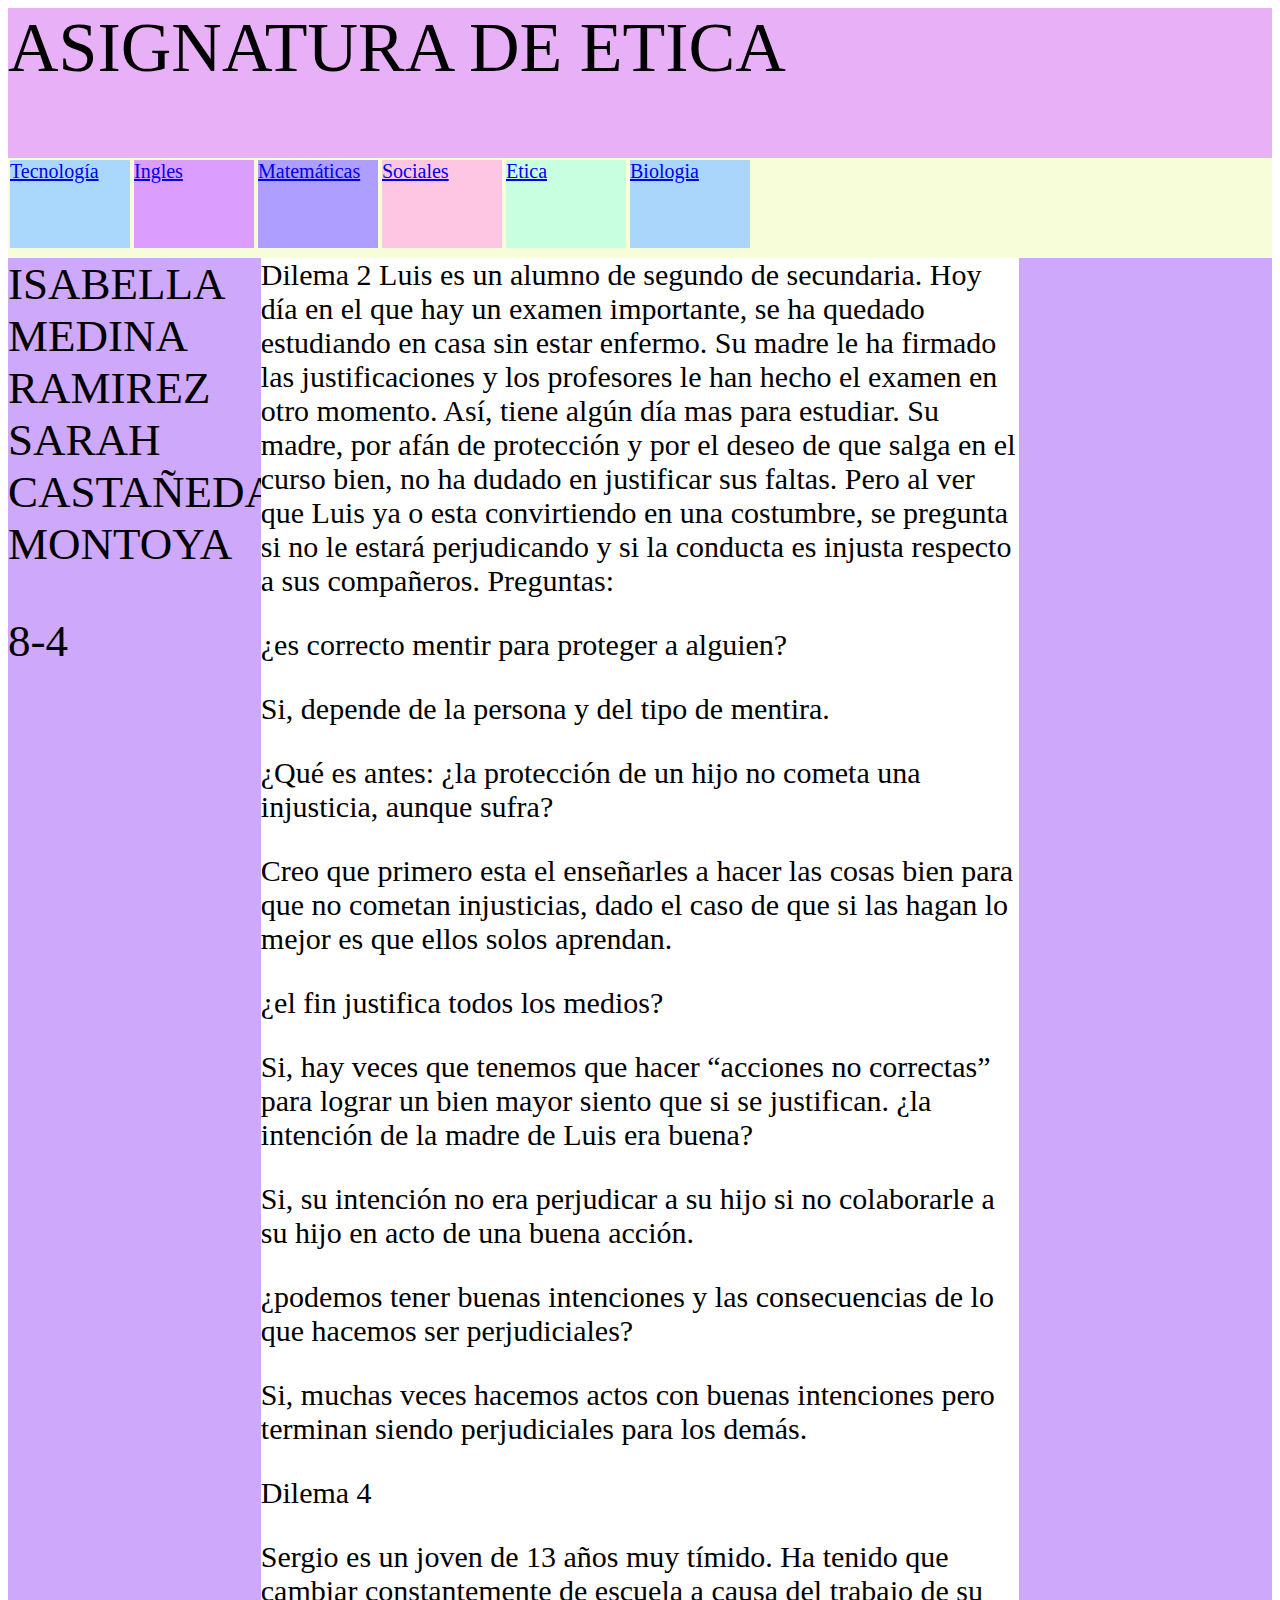
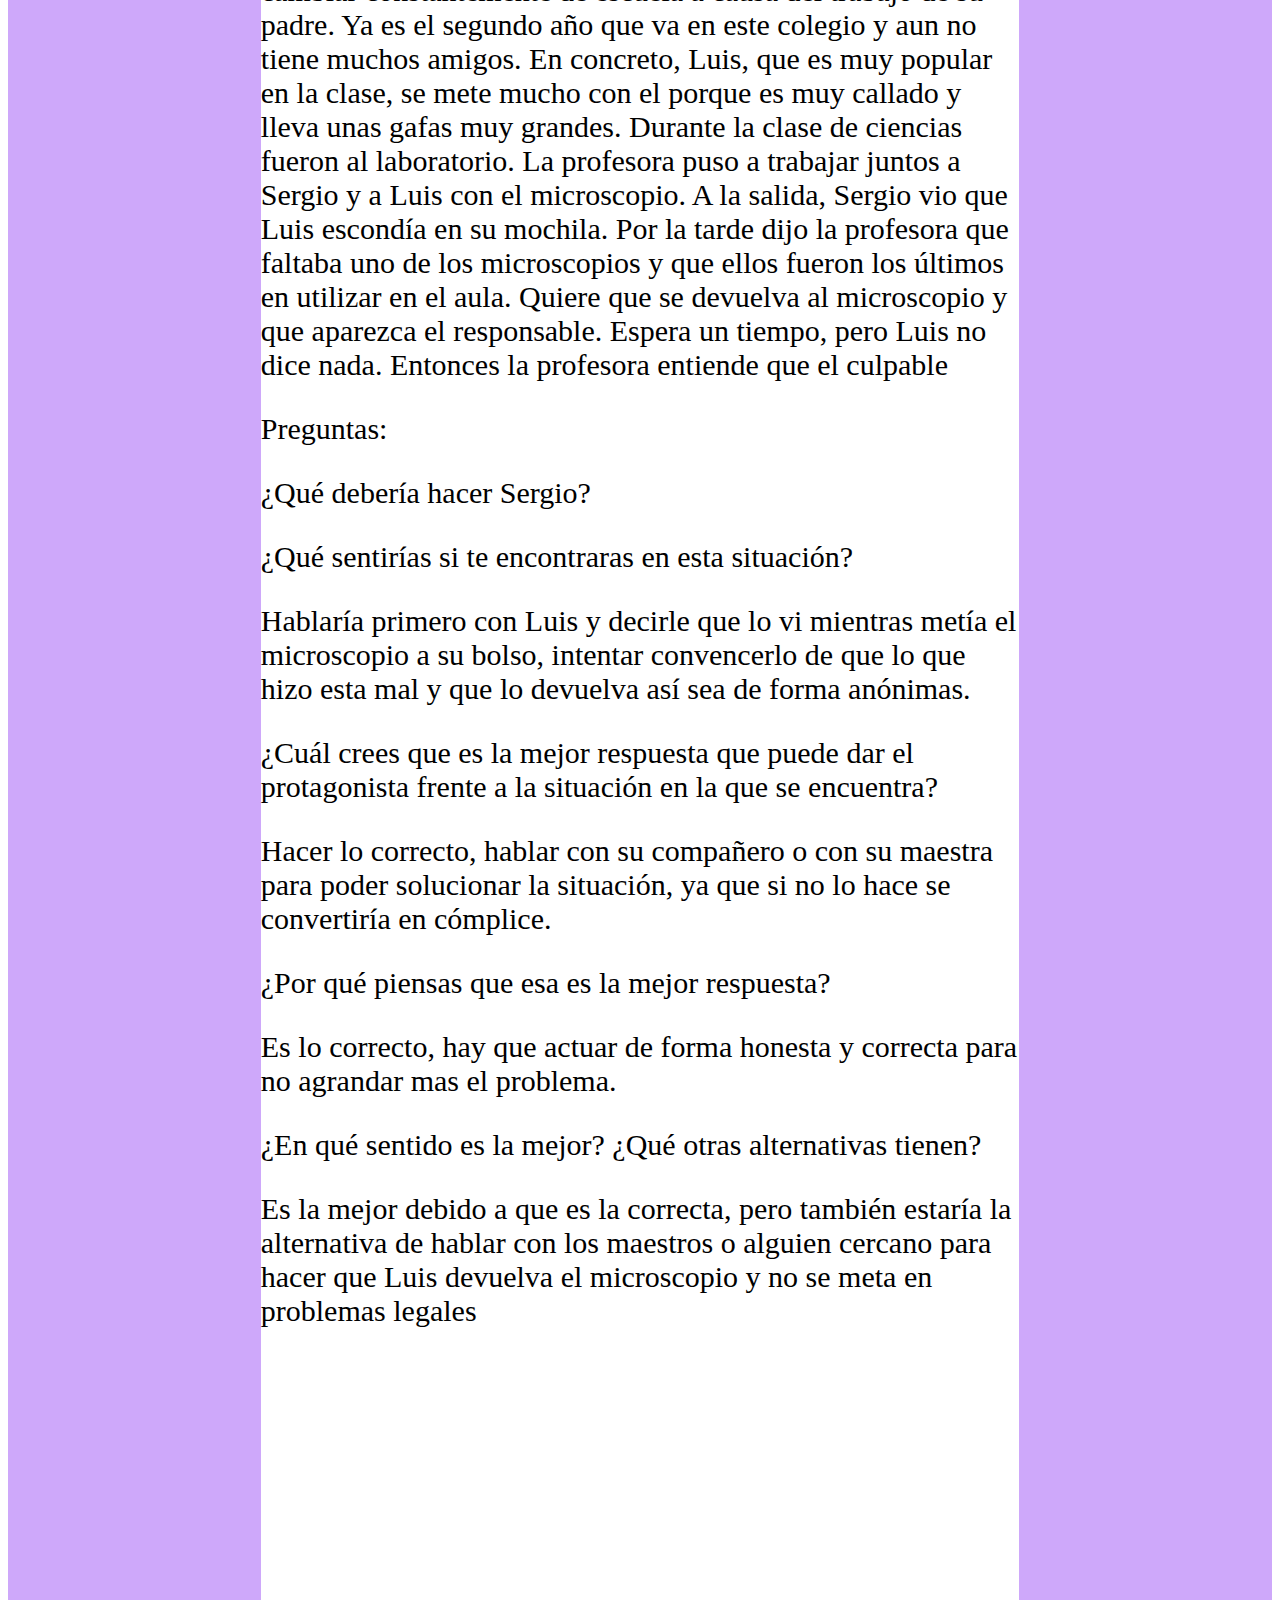
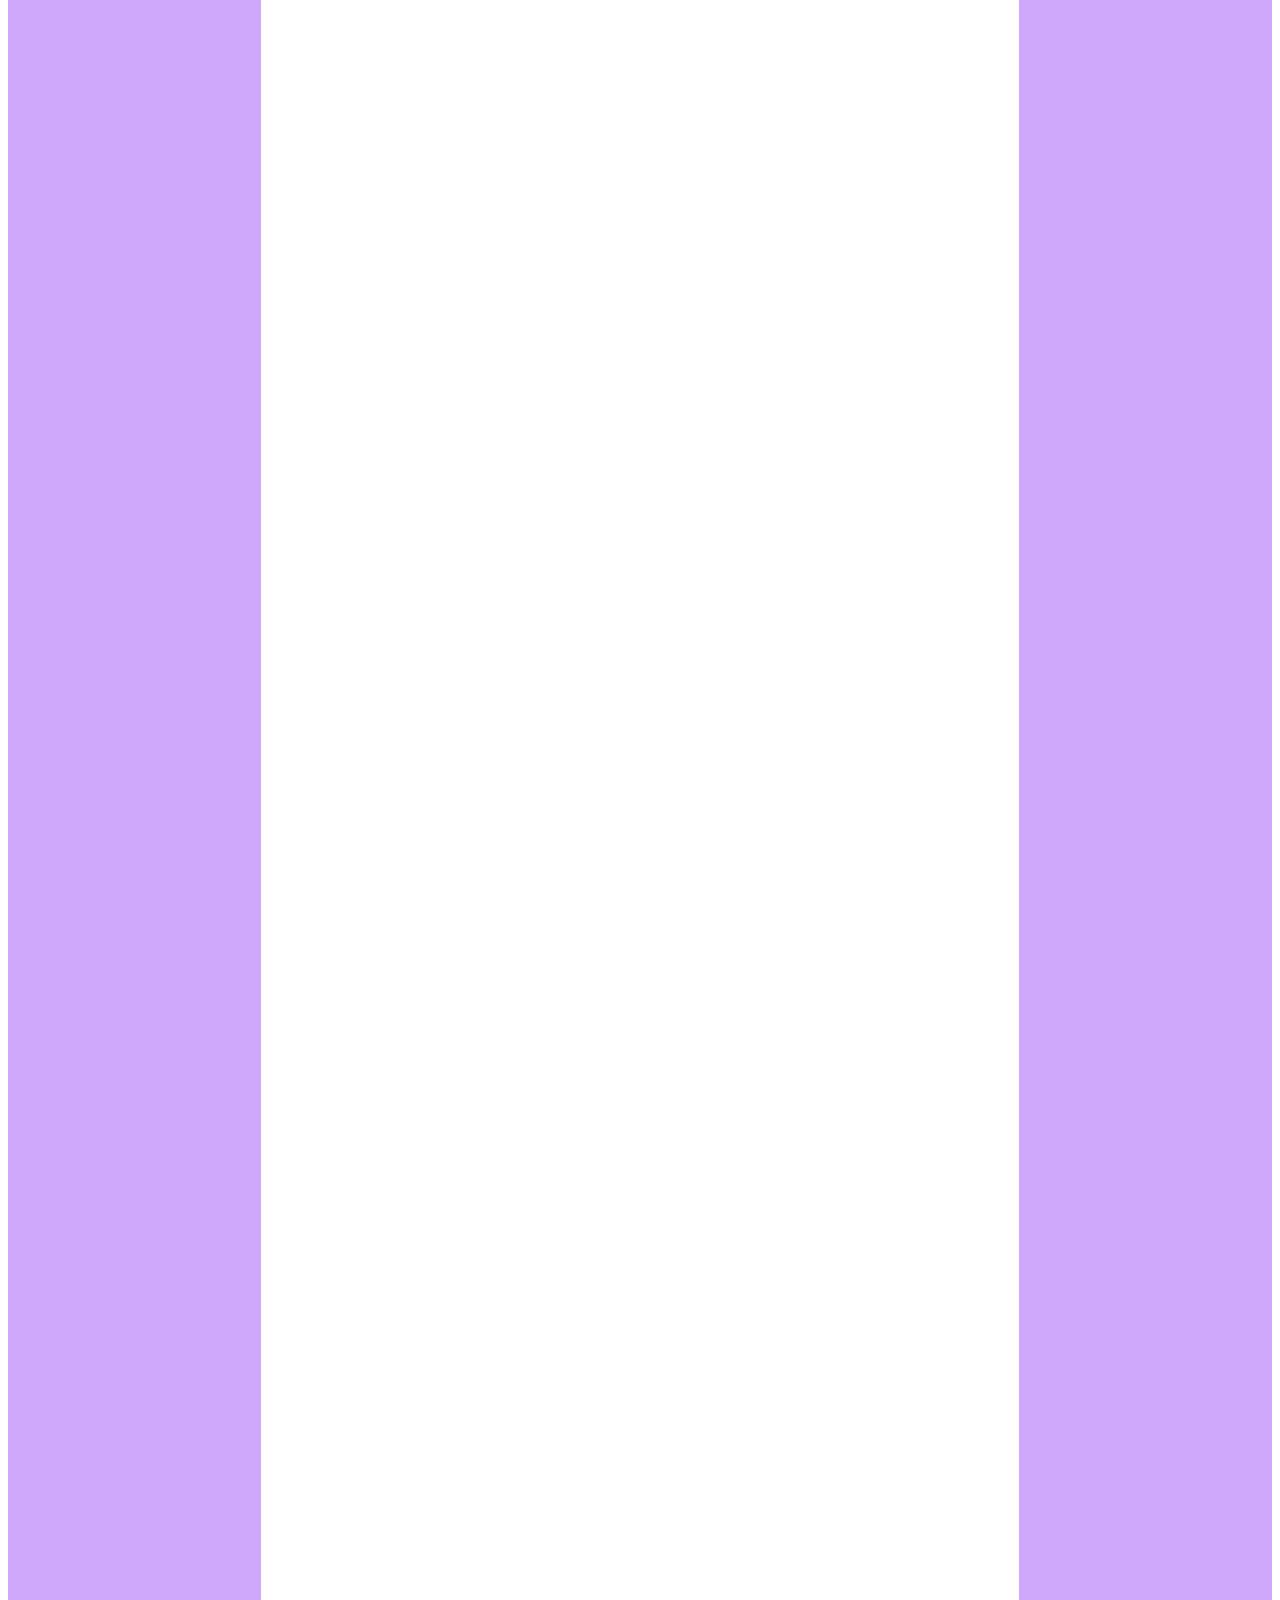
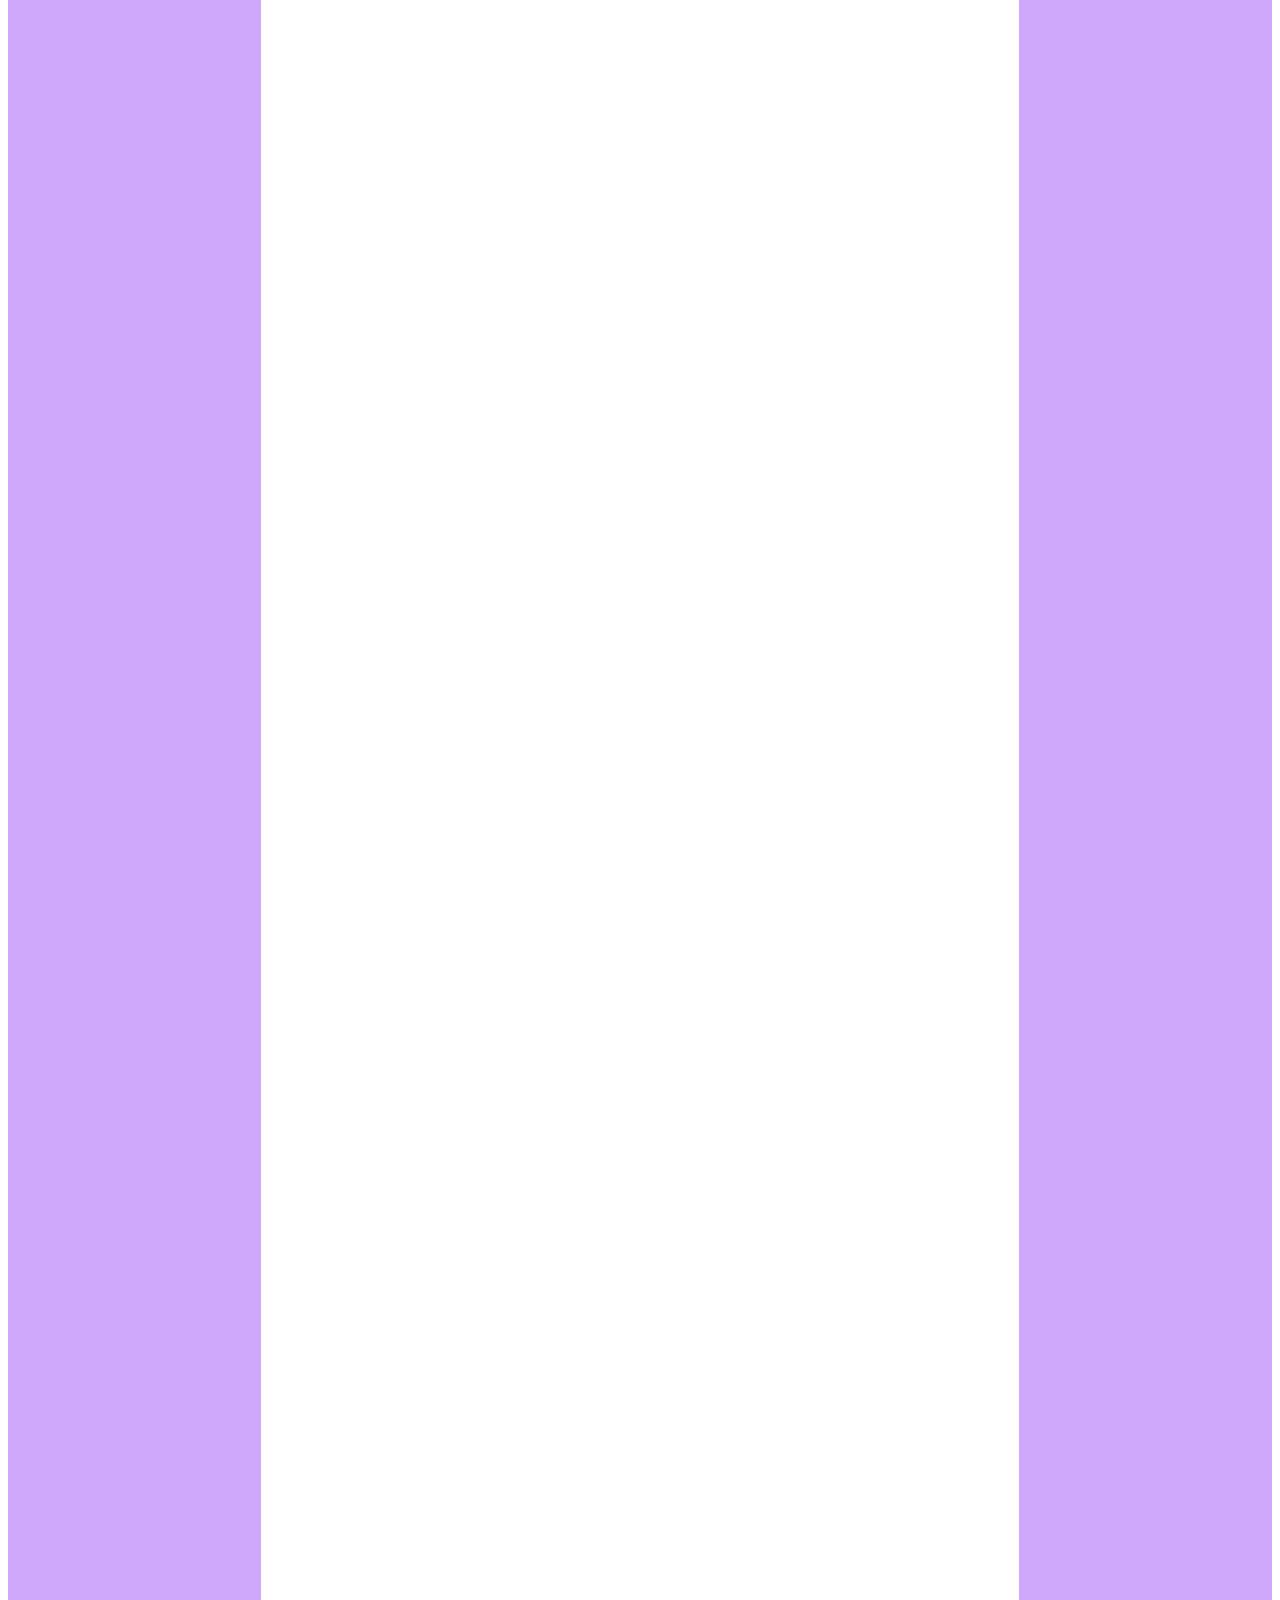
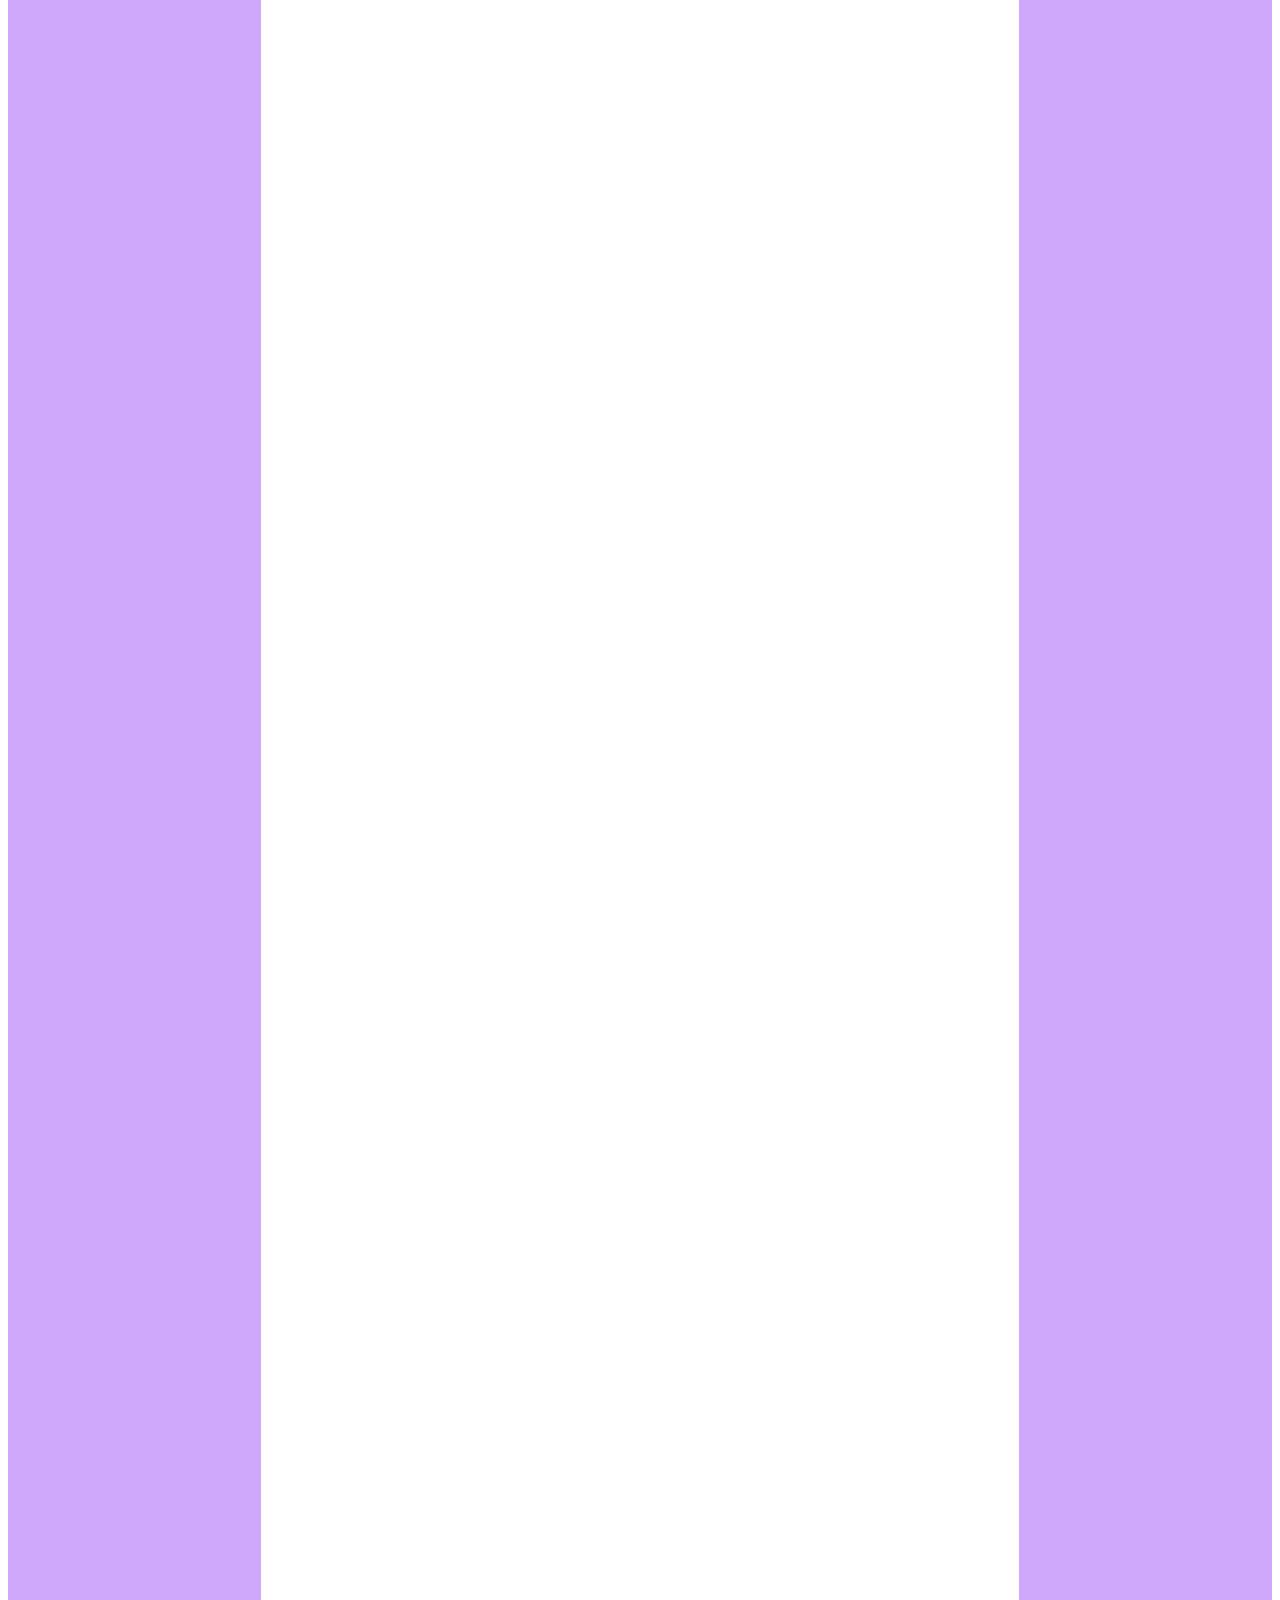
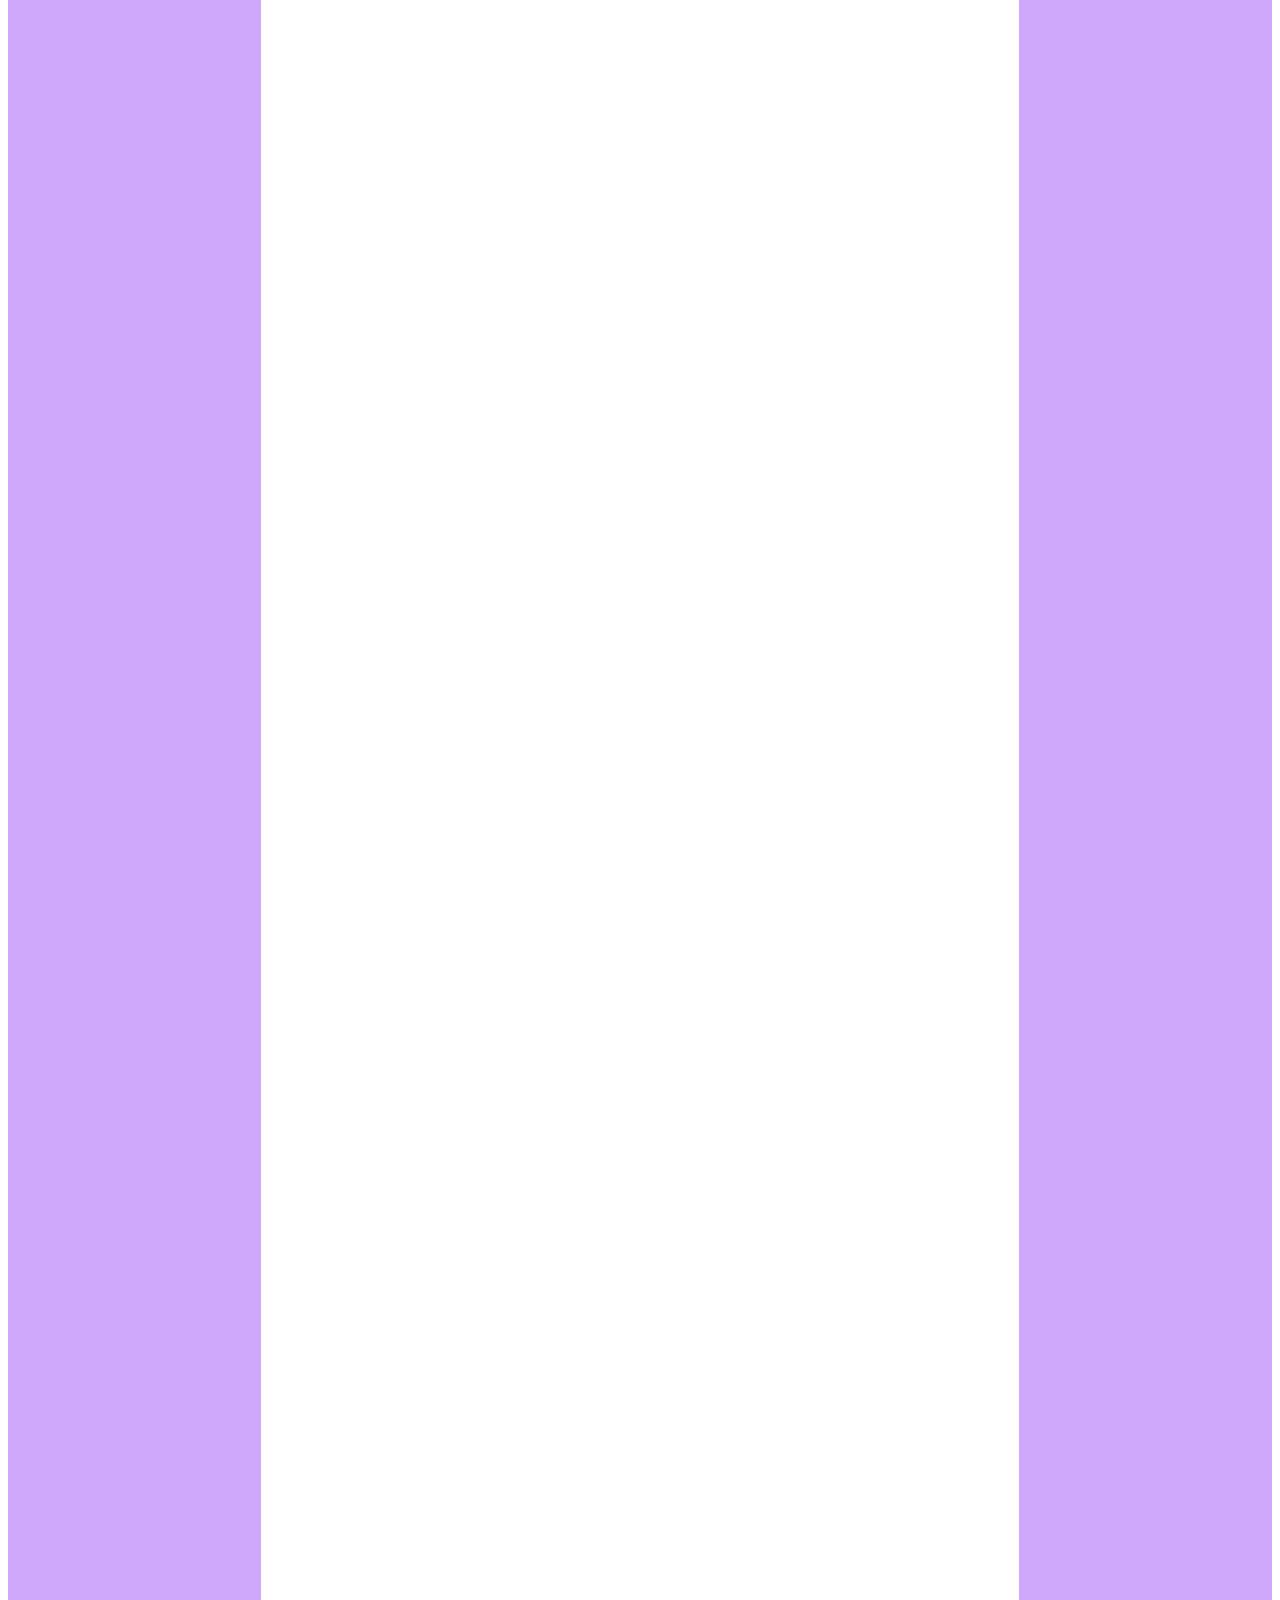
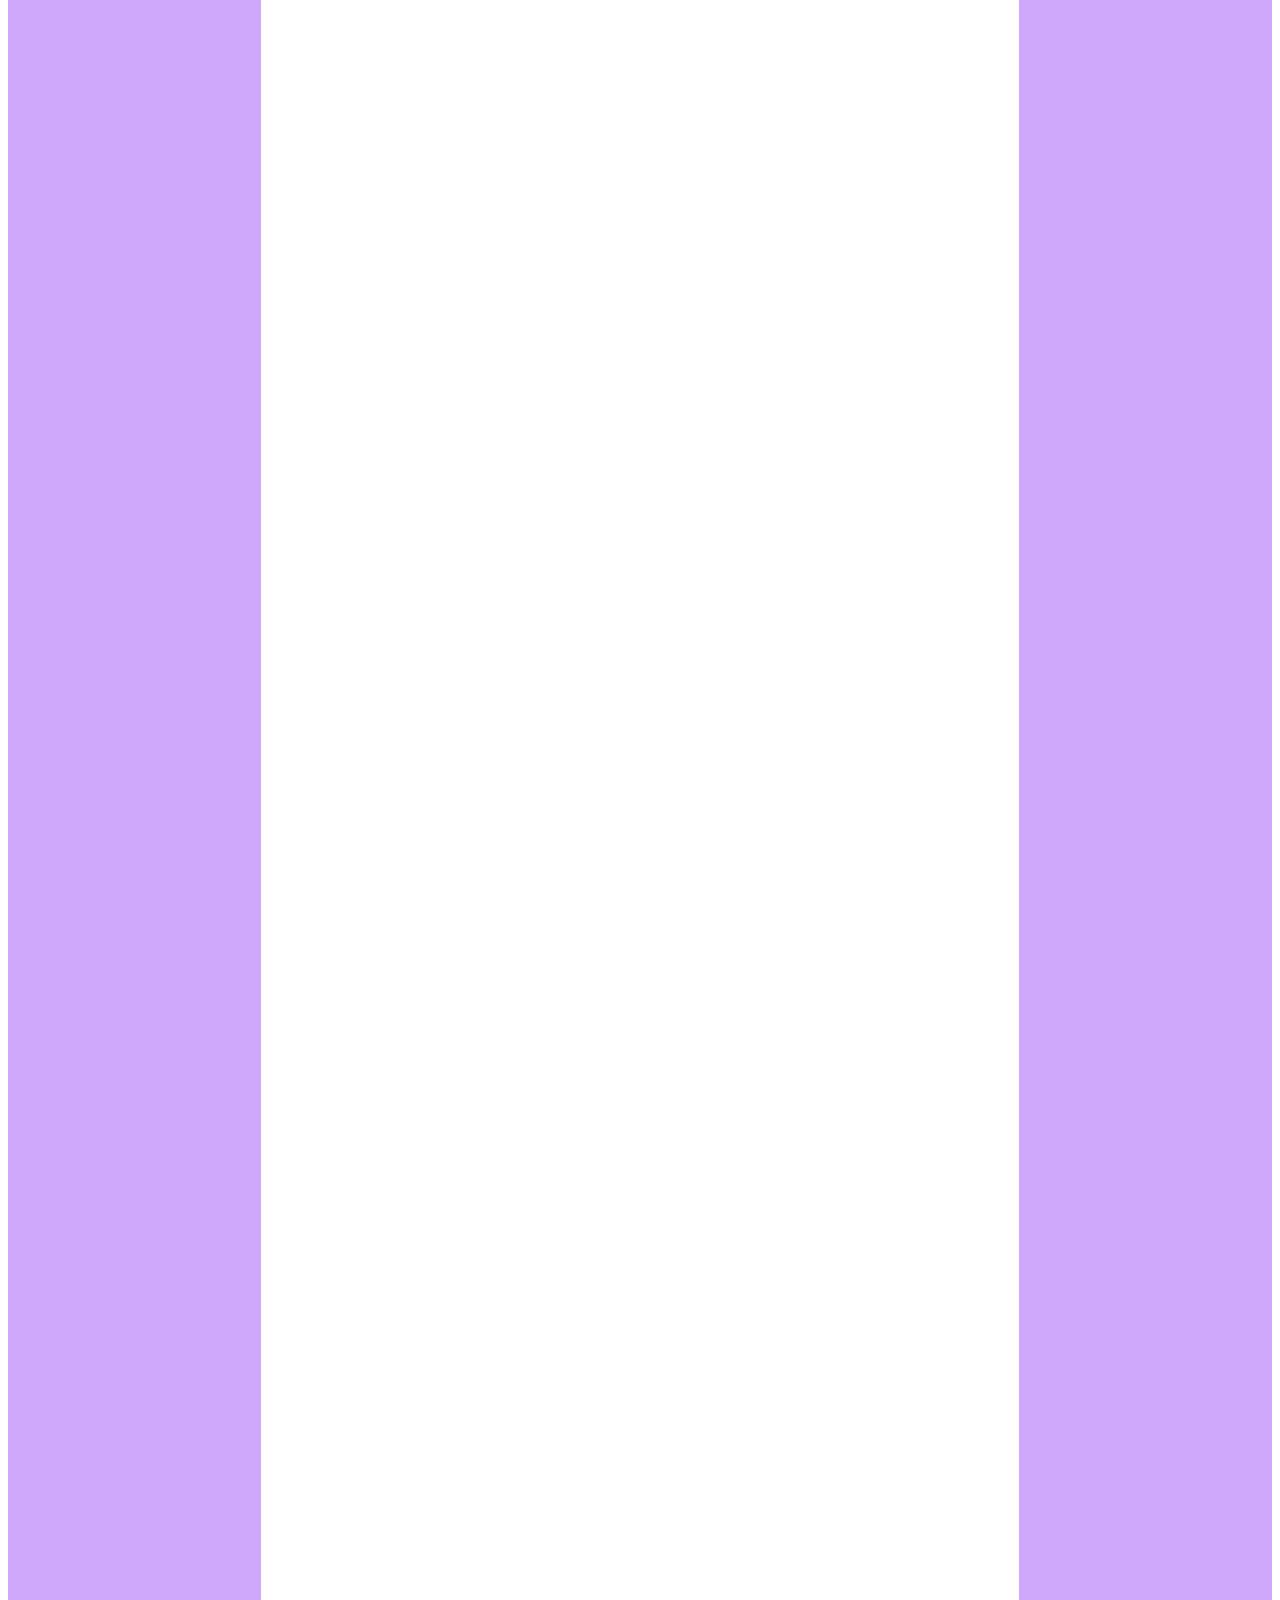
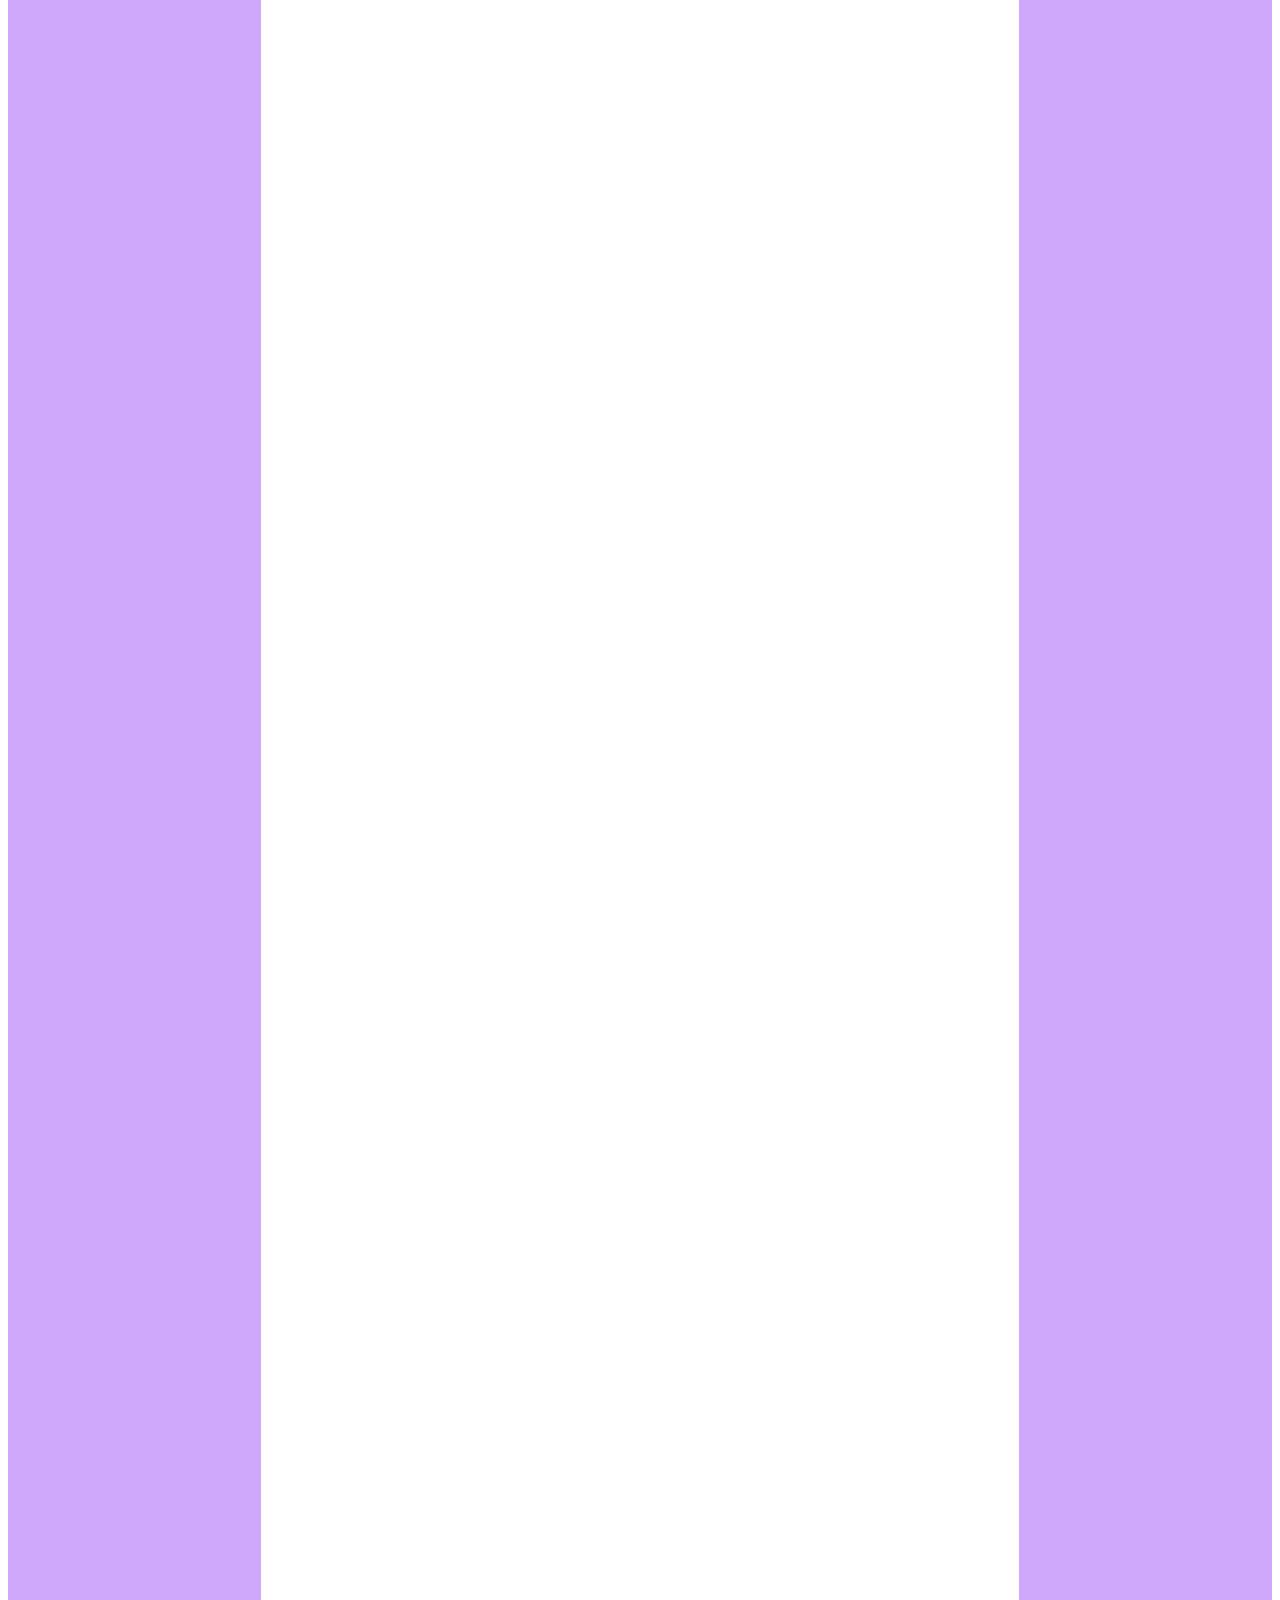
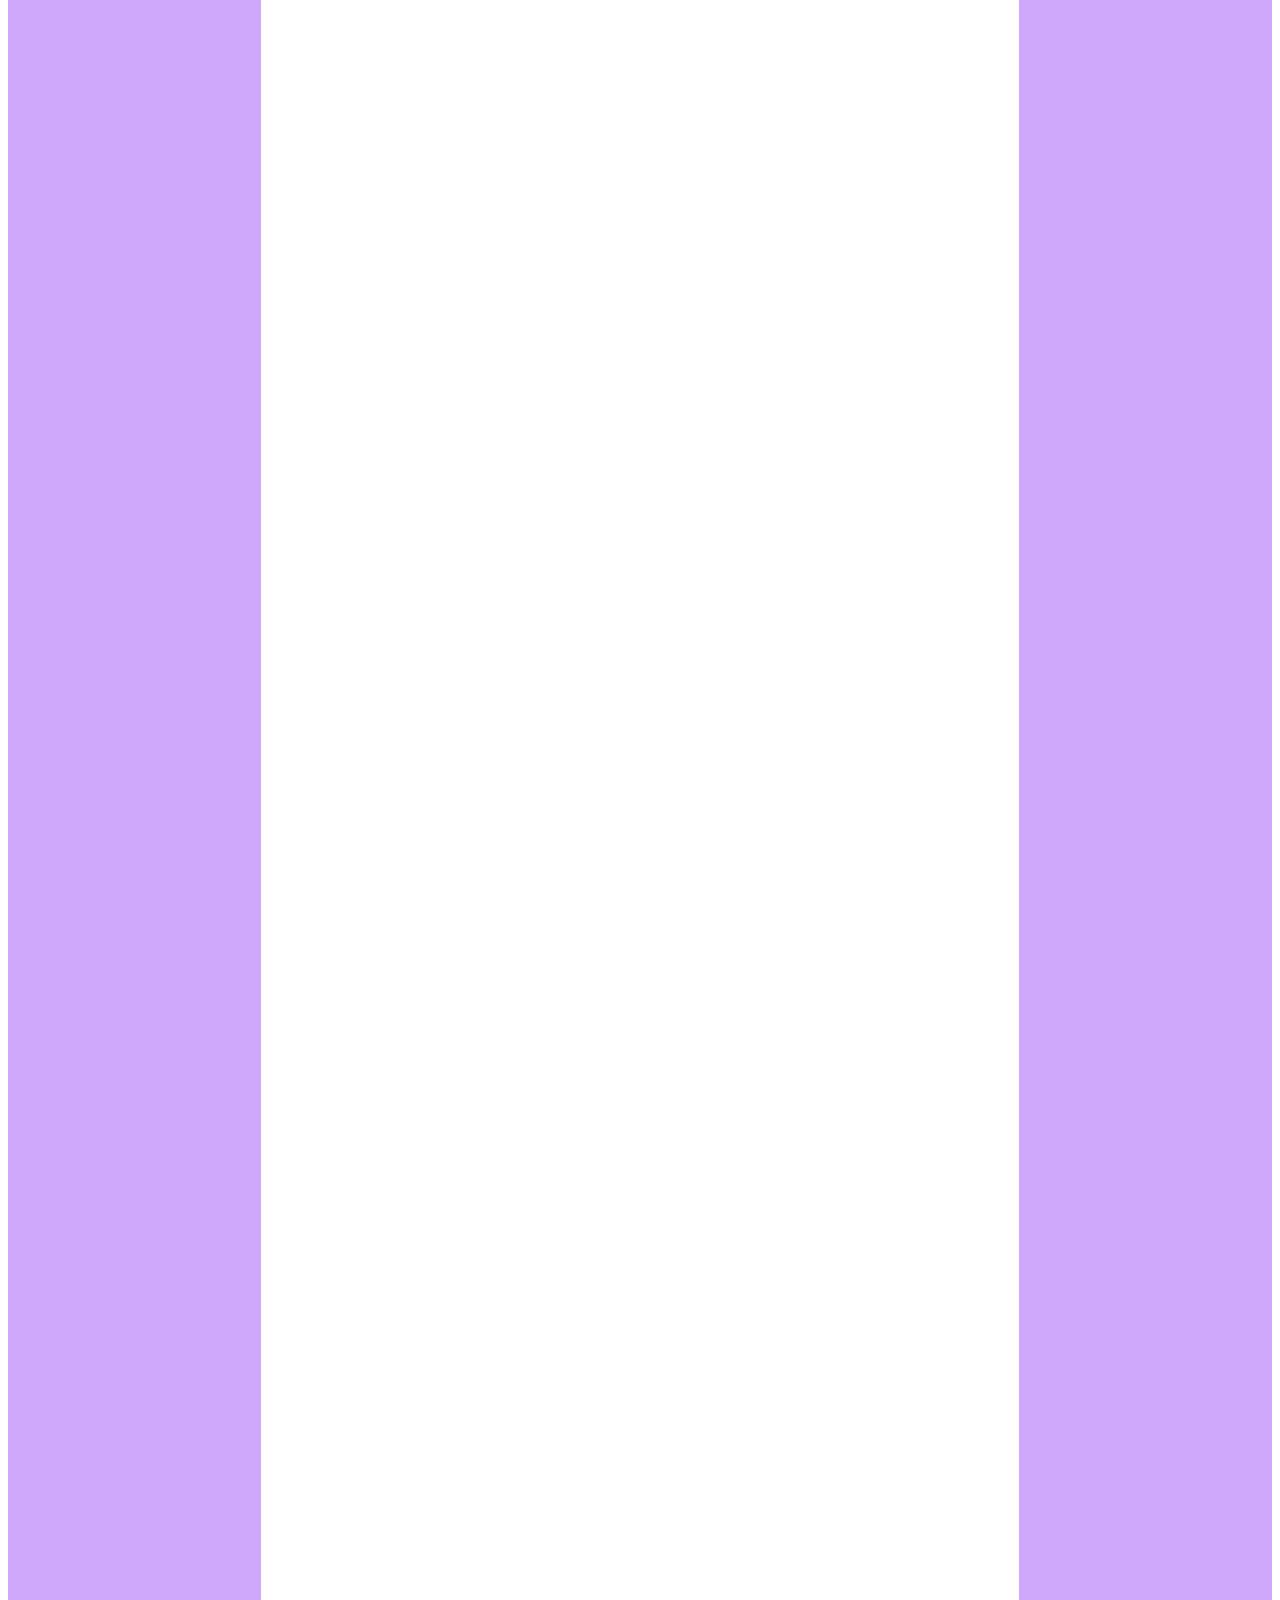
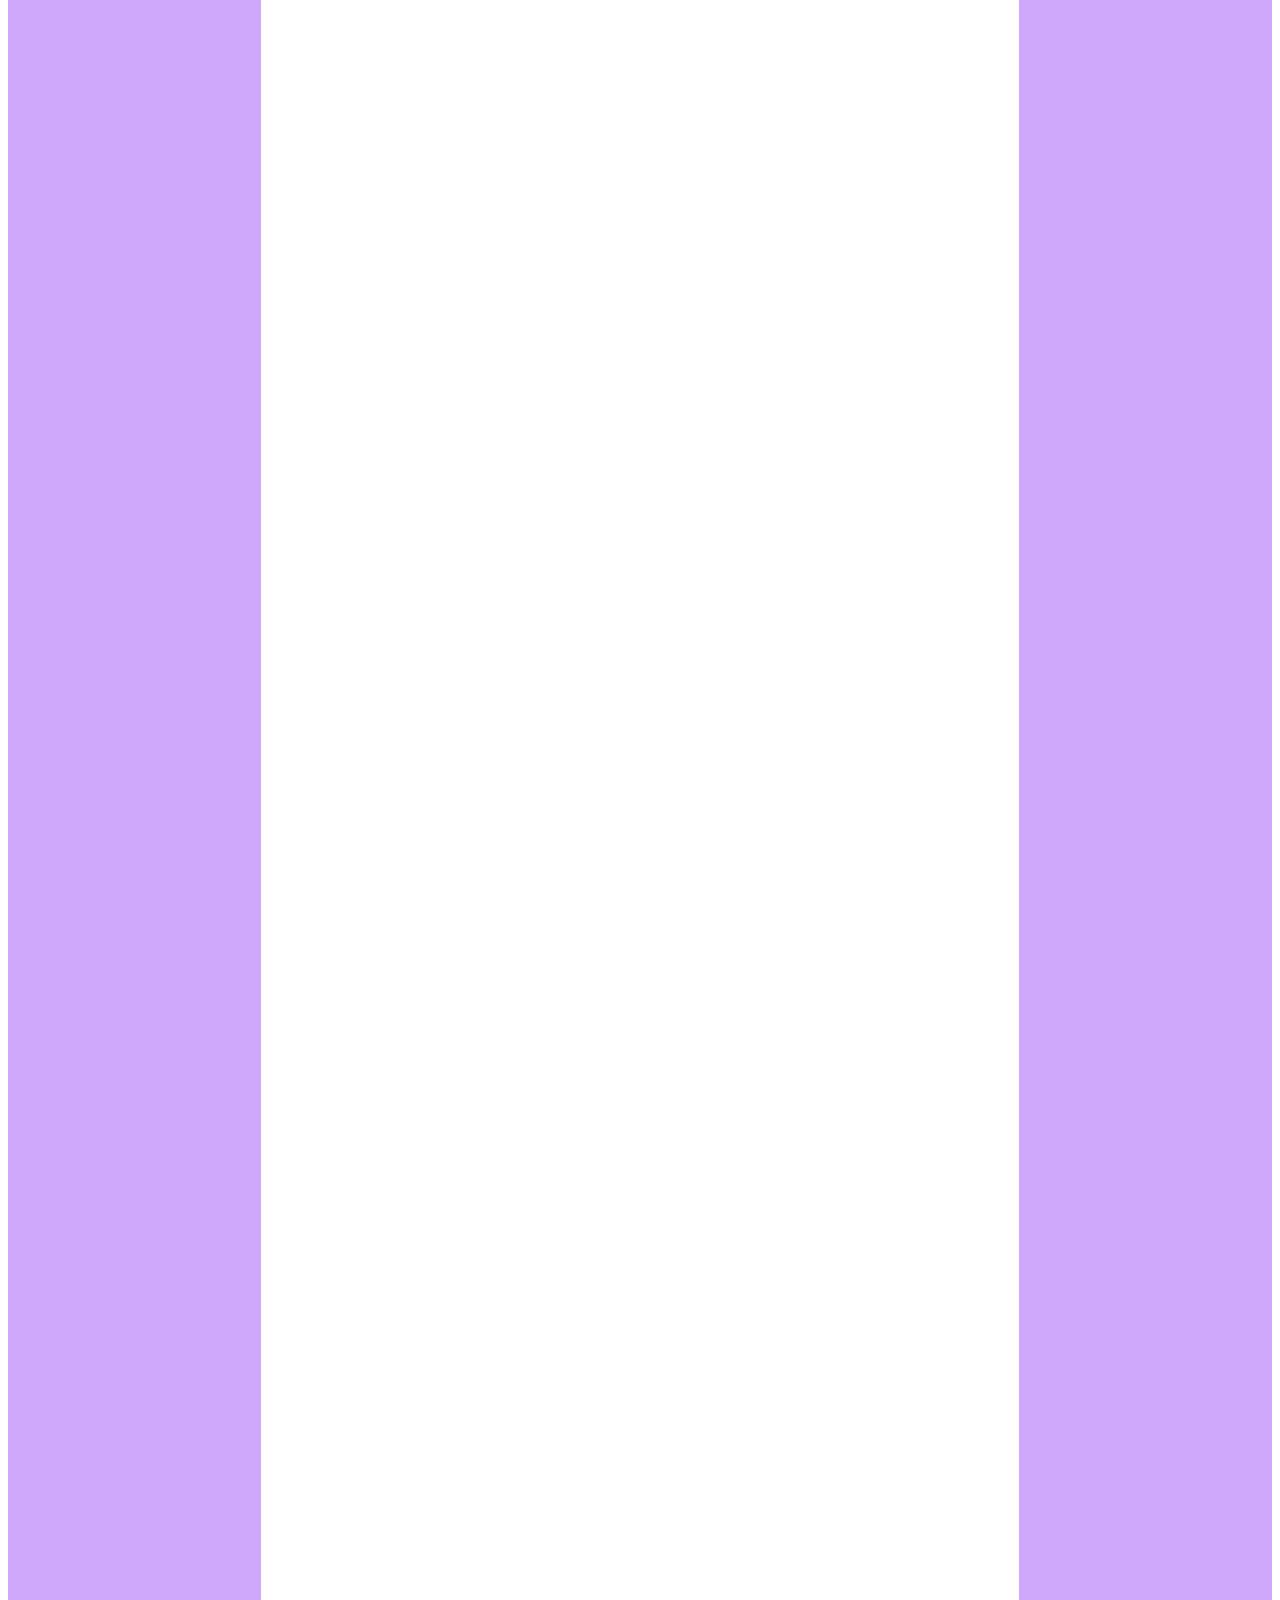
<file: Etica.html>
<!DOCTYPE html>
<html lang="en">
<head>
    <meta charset="UTF-8">
    <meta http-equiv="X-UA-Compatible" content="IE=edge">
    <meta name="viewport" content="width=device-width, initial-scale=1.0">
    <title>Document</title>
    <link rel="stylesheet" href="temas.css">
</head>
<body>
    <div  class="contenedor">

        <div  class="encabezado">
            ASIGNATURA DE ETICA
        </div>
        <div  class="menu">
            <div class="Tecnología">
                <a href="index.html"> Tecnología</a>
            </div>
            <div class="Ingles">
                <a href="Ingles.html"> Ingles</a>
            </div>
            <div class="Matemáticas">
                <a href="Matemáticas.html"> Matemáticas</a>
            </div>
            <div class="Sociales">
                <a href="Sociales.html"> Sociales</a>
            </div>
            <div class="Etica">
                <a href="Etica.html"> Etica</a>
            </div>
            <div class="Biologia">
                <a href="Biologia.html"> Biologia</a>
            </div>
        </div>
        <div  class="contenedor2">
            <div  class="izquierdo">
                ISABELLA MEDINA RAMIREZ
                SARAH CASTAÑEDA MONTOYA
                <p>


                    8-4 
                </p>
            </div>
            <div  class="centro">
                Dilema 2 
Luis es un alumno de segundo de secundaria. Hoy día en el que hay un examen importante, se ha quedado estudiando en casa sin estar enfermo. Su madre le ha firmado las justificaciones y los profesores le han hecho el examen en otro momento. Así, tiene algún día mas para estudiar. Su madre, por afán de protección y por el deseo de que salga en el curso bien, no ha dudado en justificar sus faltas. Pero al ver que Luis ya o esta convirtiendo en una costumbre, se pregunta si no le estará perjudicando y si la conducta es injusta respecto a sus compañeros.
Preguntas: <p></p>
¿es correcto mentir para proteger a alguien? <p></p>
Si, depende de la persona y del tipo de mentira. <p></p>
¿Qué es antes: ¿la protección de un hijo no cometa una injusticia, aunque sufra? <p></p>
Creo que primero esta el enseñarles a hacer las cosas bien para que no cometan injusticias, dado el caso de que si las hagan lo mejor es que ellos solos aprendan. <p></p> 
¿el fin justifica todos los medios? <p></p>
Si, hay veces que tenemos que hacer “acciones no correctas” para lograr un bien mayor siento que si se justifican.
¿la intención de la madre de Luis era buena? <p></p>
Si, su intención no era perjudicar a su hijo si no colaborarle a su hijo en acto de una buena acción. <p></p>
¿podemos tener buenas intenciones y las consecuencias de lo que hacemos ser 
perjudiciales? <p></p>
Si, muchas veces hacemos actos con buenas intenciones pero terminan siendo perjudiciales para los demás.
<p></p>
<p></p>
Dilema 4 <p></p>
Sergio es un joven de 13 años muy tímido. Ha tenido que cambiar constantemente de escuela a causa del trabajo de su padre. Ya es el segundo año que va en este colegio y aun no tiene muchos amigos. En concreto, Luis, que es muy popular en la clase, se mete mucho con el porque es muy callado y lleva unas gafas muy grandes. Durante la clase de ciencias fueron al laboratorio. La profesora puso a trabajar juntos a Sergio y a Luis con el microscopio. A la salida, Sergio vio que Luis escondía en su mochila. Por la tarde dijo la profesora que faltaba uno de los microscopios y que ellos fueron los últimos en utilizar en el aula. Quiere que se devuelva al microscopio y que aparezca el responsable. Espera un tiempo, pero Luis no dice nada. Entonces la profesora entiende que el culpable 
<p></p>
Preguntas: <p></p>
¿Qué debería hacer Sergio? <p></p> ¿Qué sentirías si te encontraras en esta situación? <p></p>
Hablaría primero con Luis y decirle que lo vi mientras metía el microscopio a su bolso, intentar convencerlo de que lo que hizo esta mal y que lo devuelva así sea de forma anónimas. 
<p></p>
¿Cuál crees que es la mejor respuesta que puede dar el protagonista frente a la situación en la que se encuentra? <p></p>
Hacer lo correcto, hablar con su compañero o con su maestra para poder solucionar la situación, ya que si no lo hace se convertiría en cómplice. <p></p>
¿Por qué piensas que esa es la mejor respuesta?<p></p>
Es lo correcto, hay que actuar de forma honesta y correcta para no agrandar mas el problema. <p></p>
¿En qué sentido es la mejor? ¿Qué otras alternativas tienen? <p></p>
Es la mejor debido a que es la correcta, pero también estaría la alternativa de hablar con los maestros o alguien cercano para hacer que Luis devuelva el microscopio y no se meta en problemas legales
            </div>
            <div  class="derecho"></div>
        </div>
    </div>
</body>
</html>
</file>
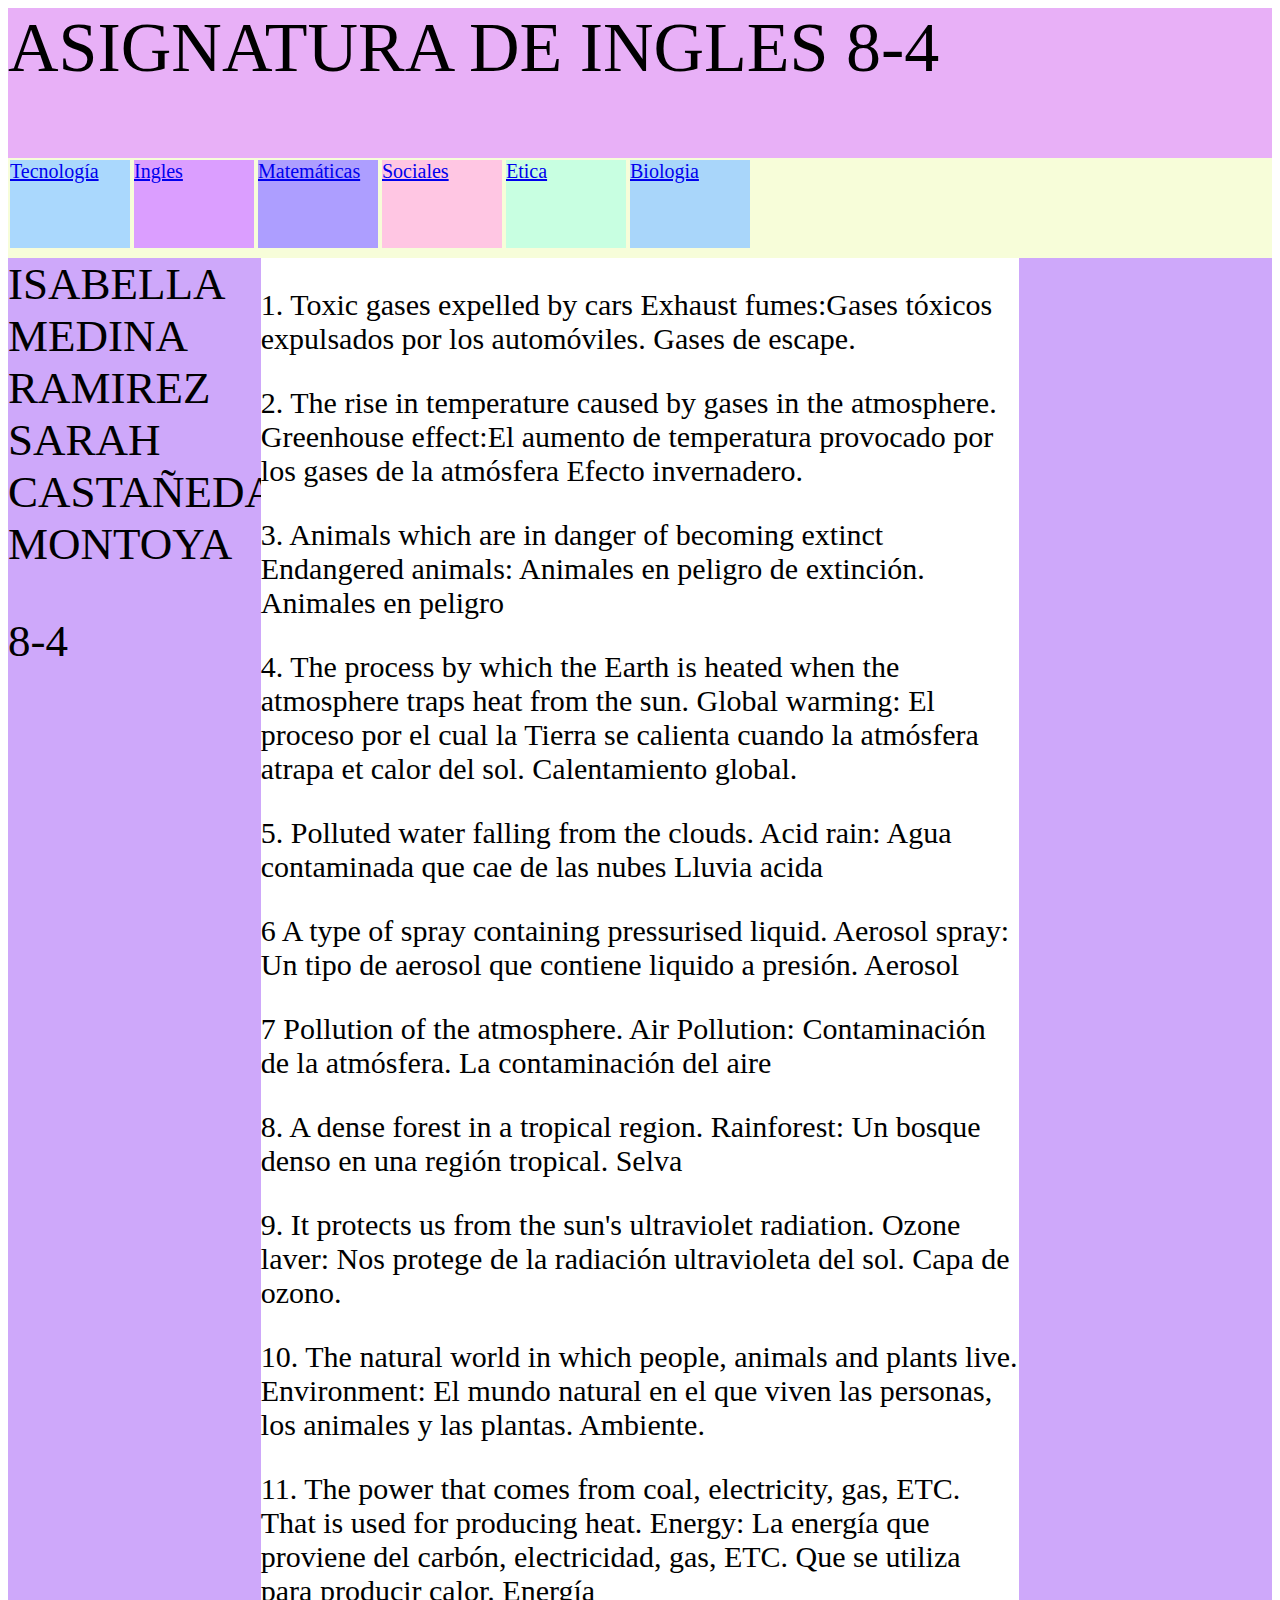
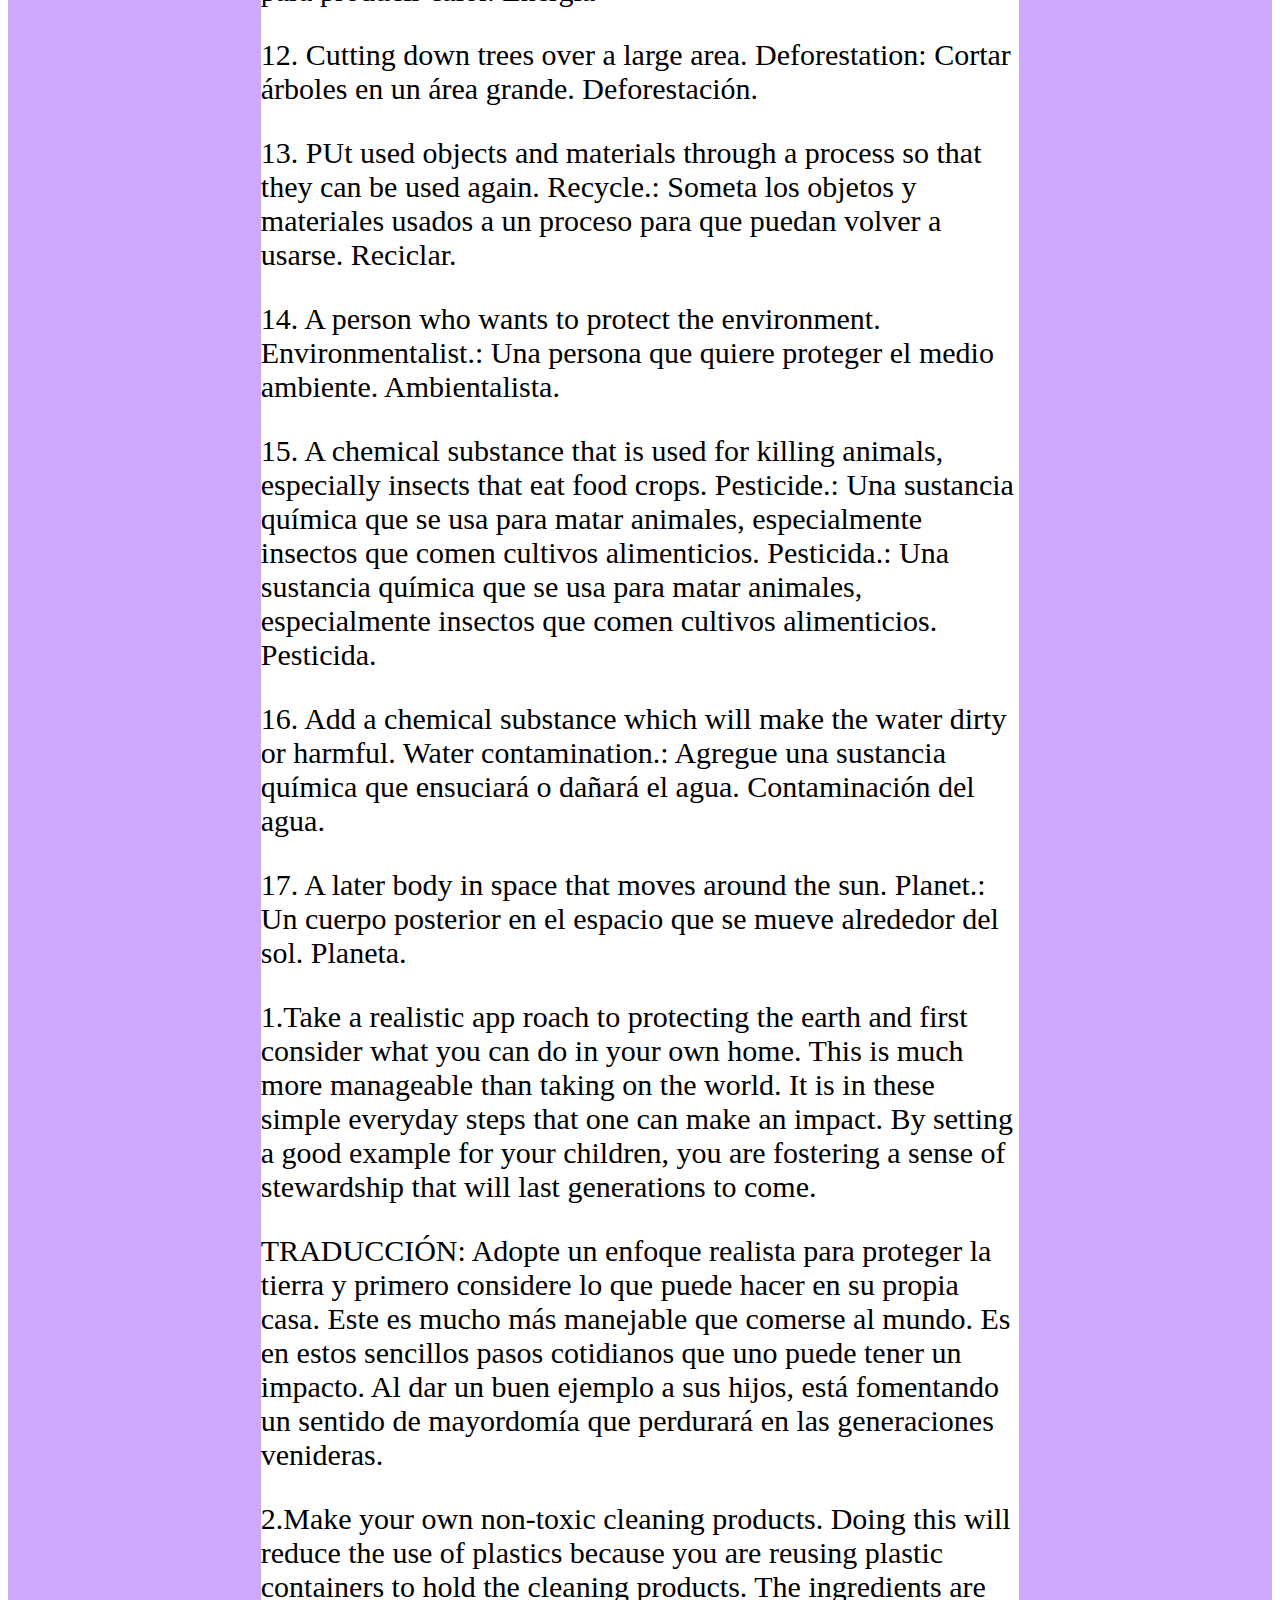
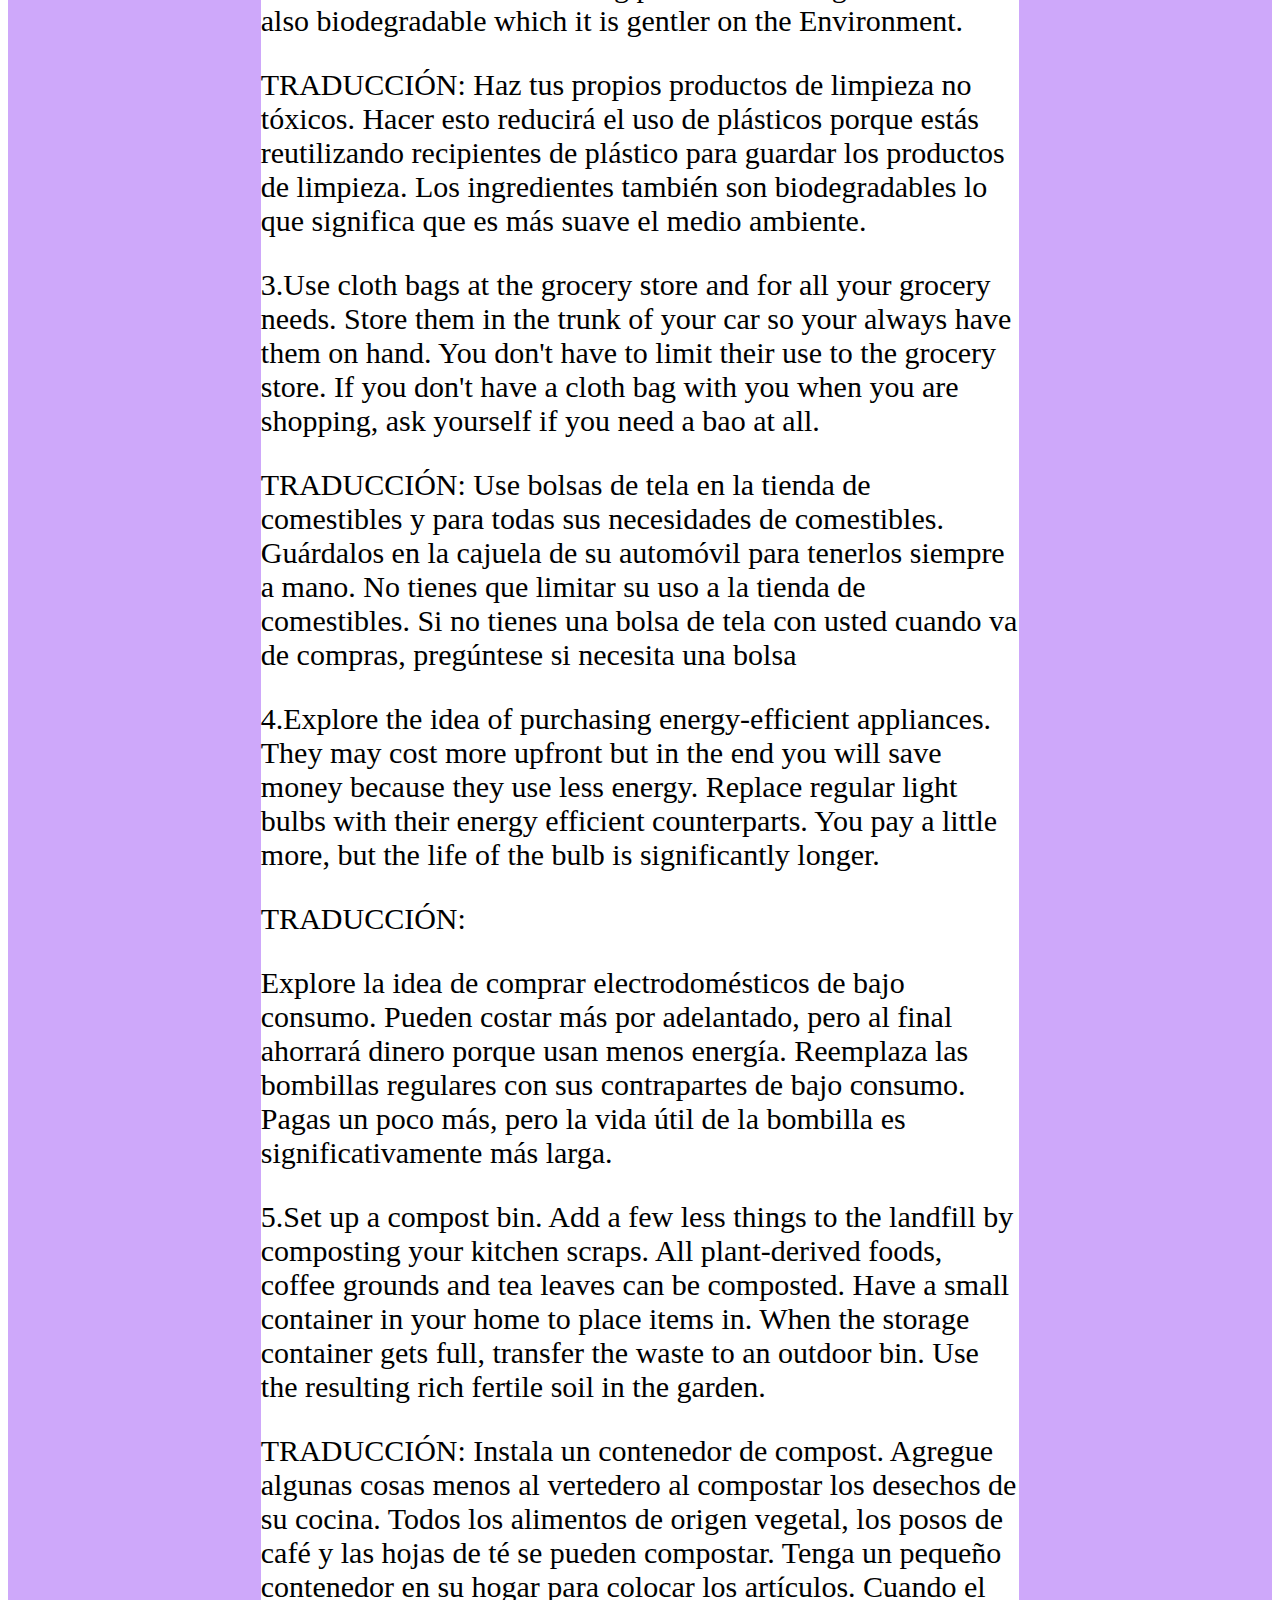
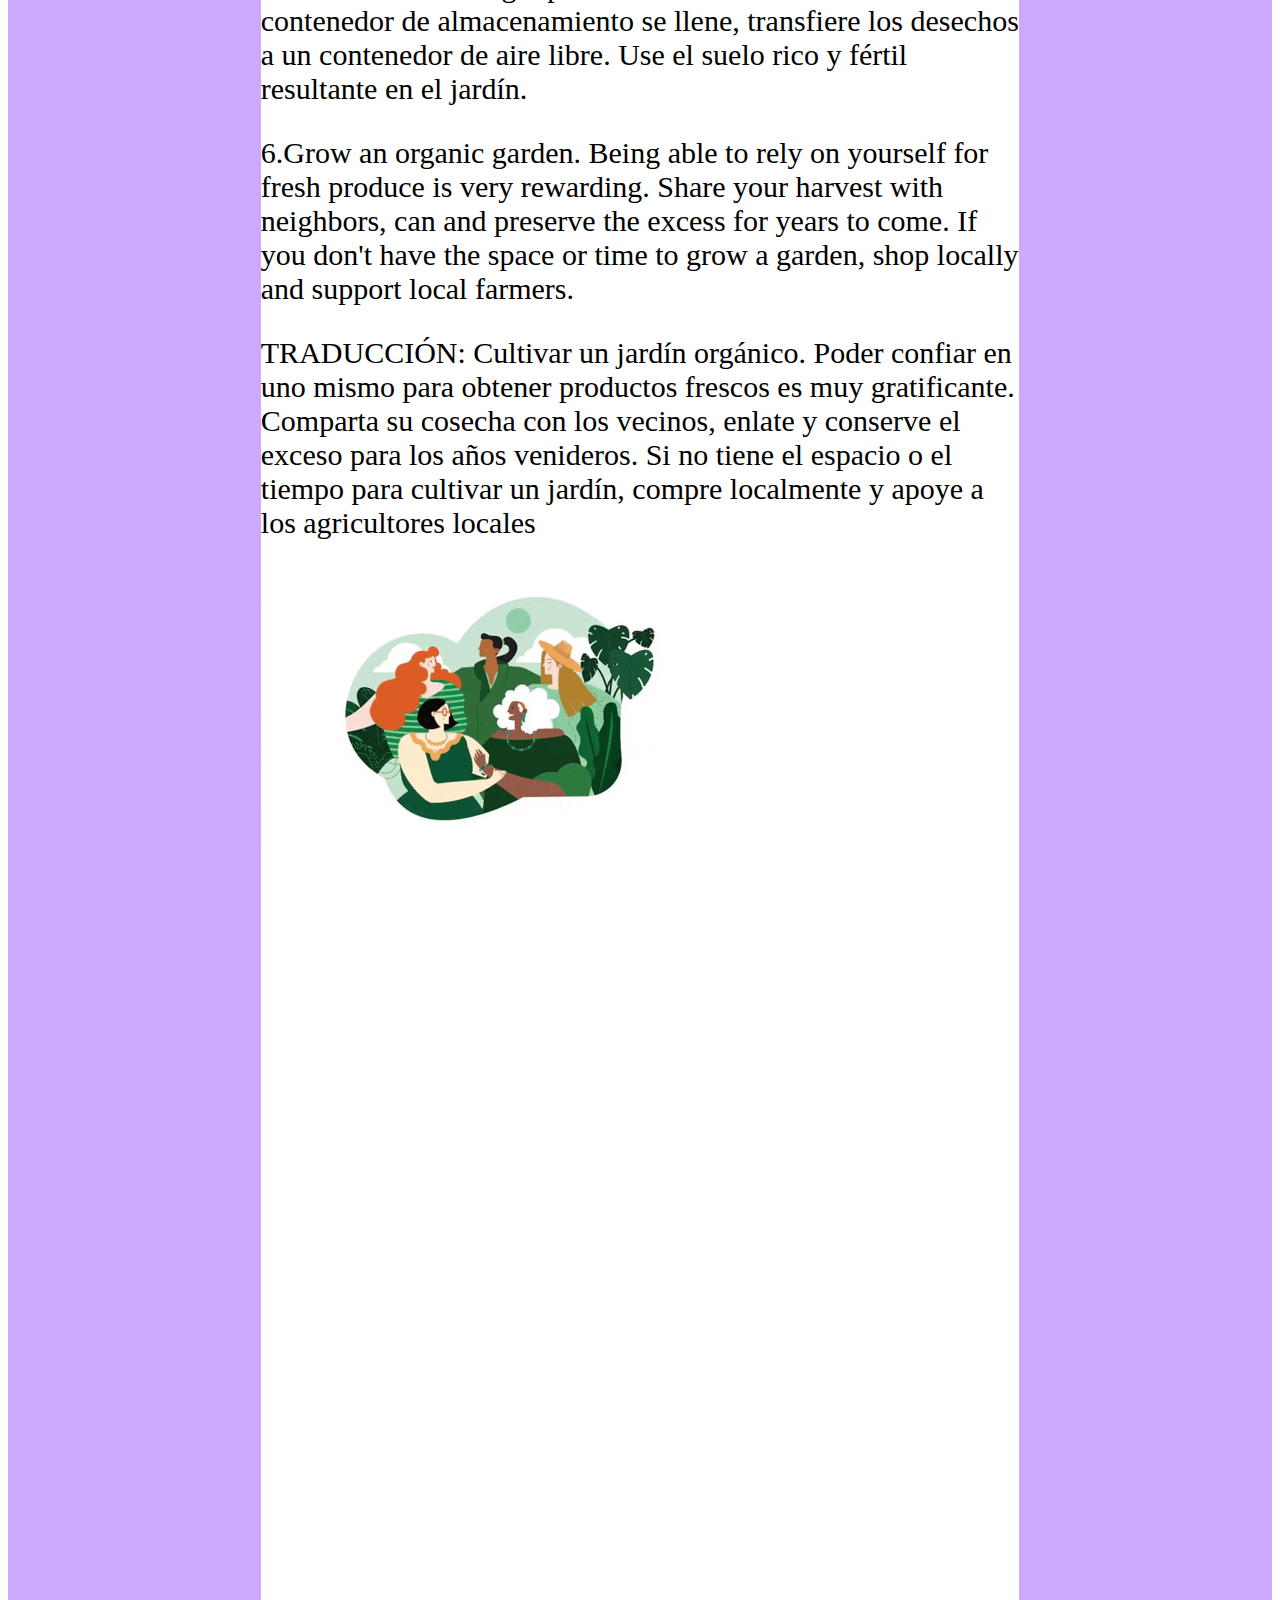
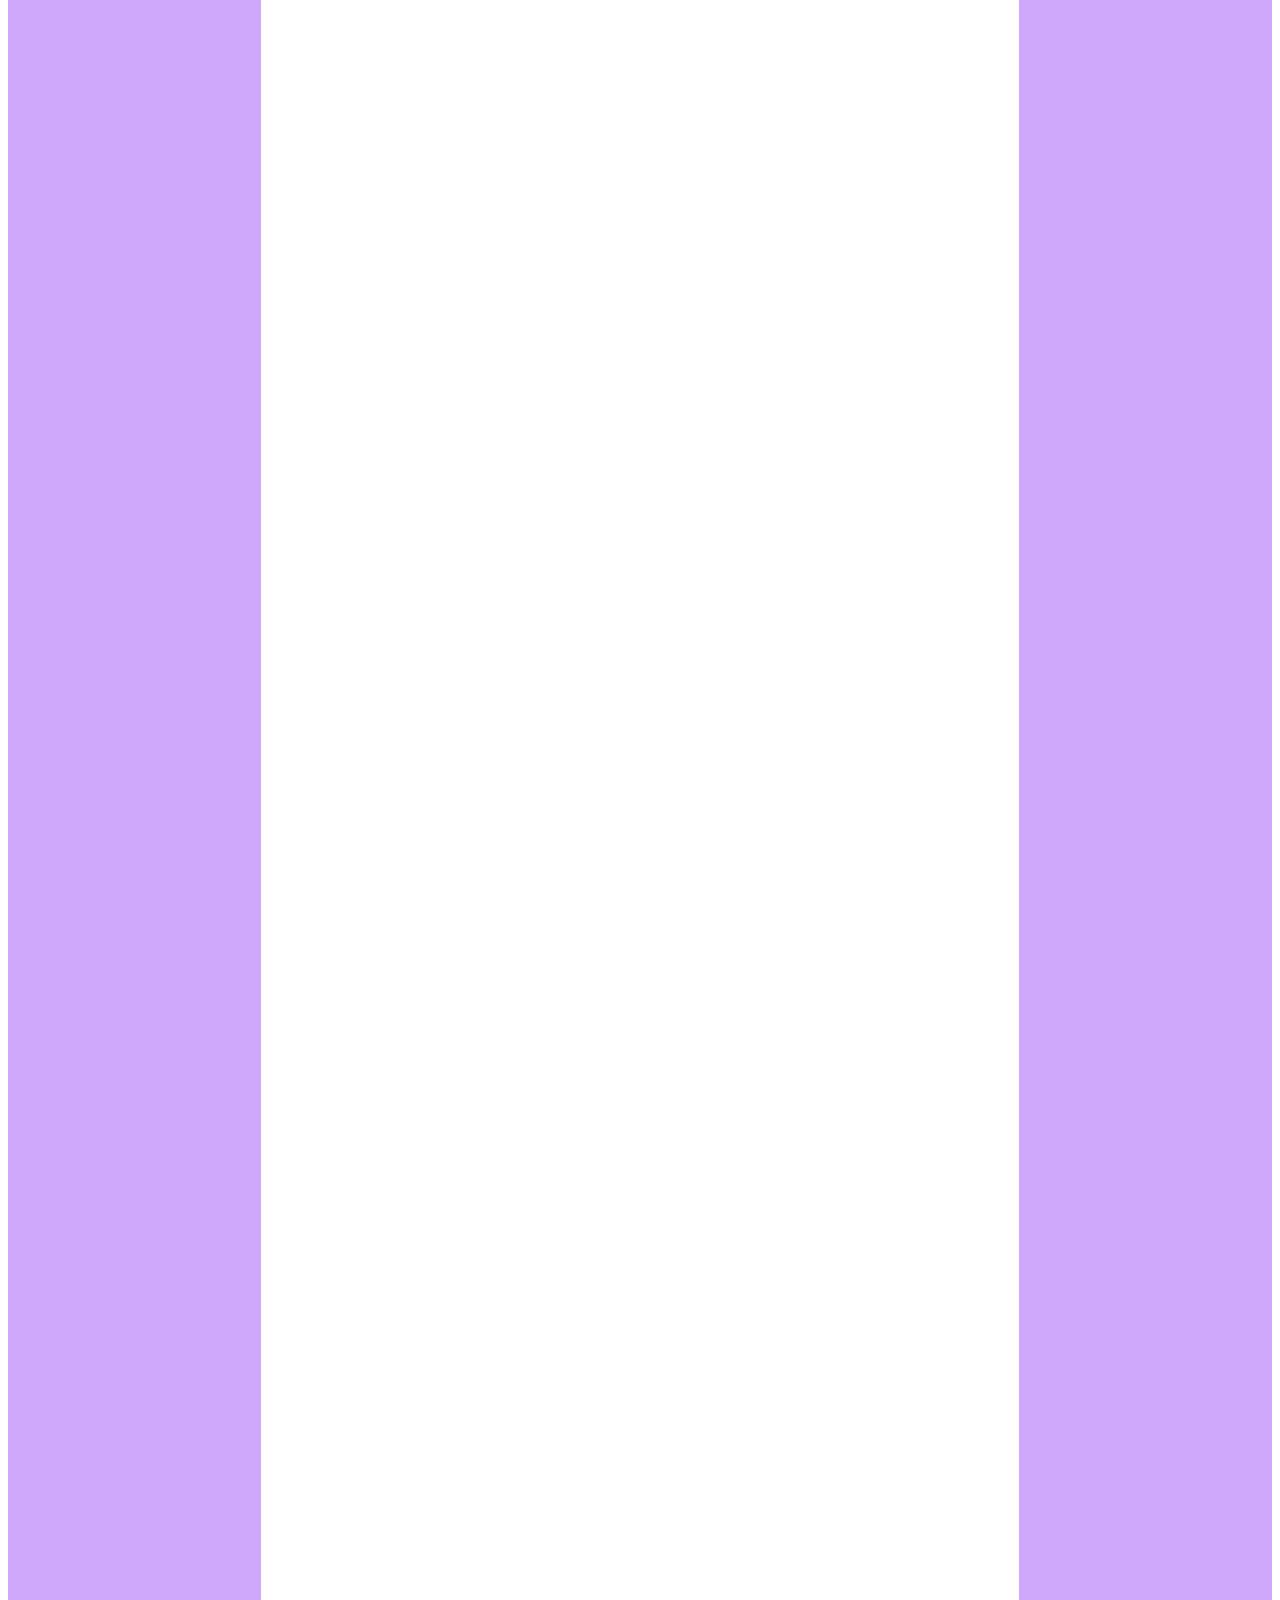
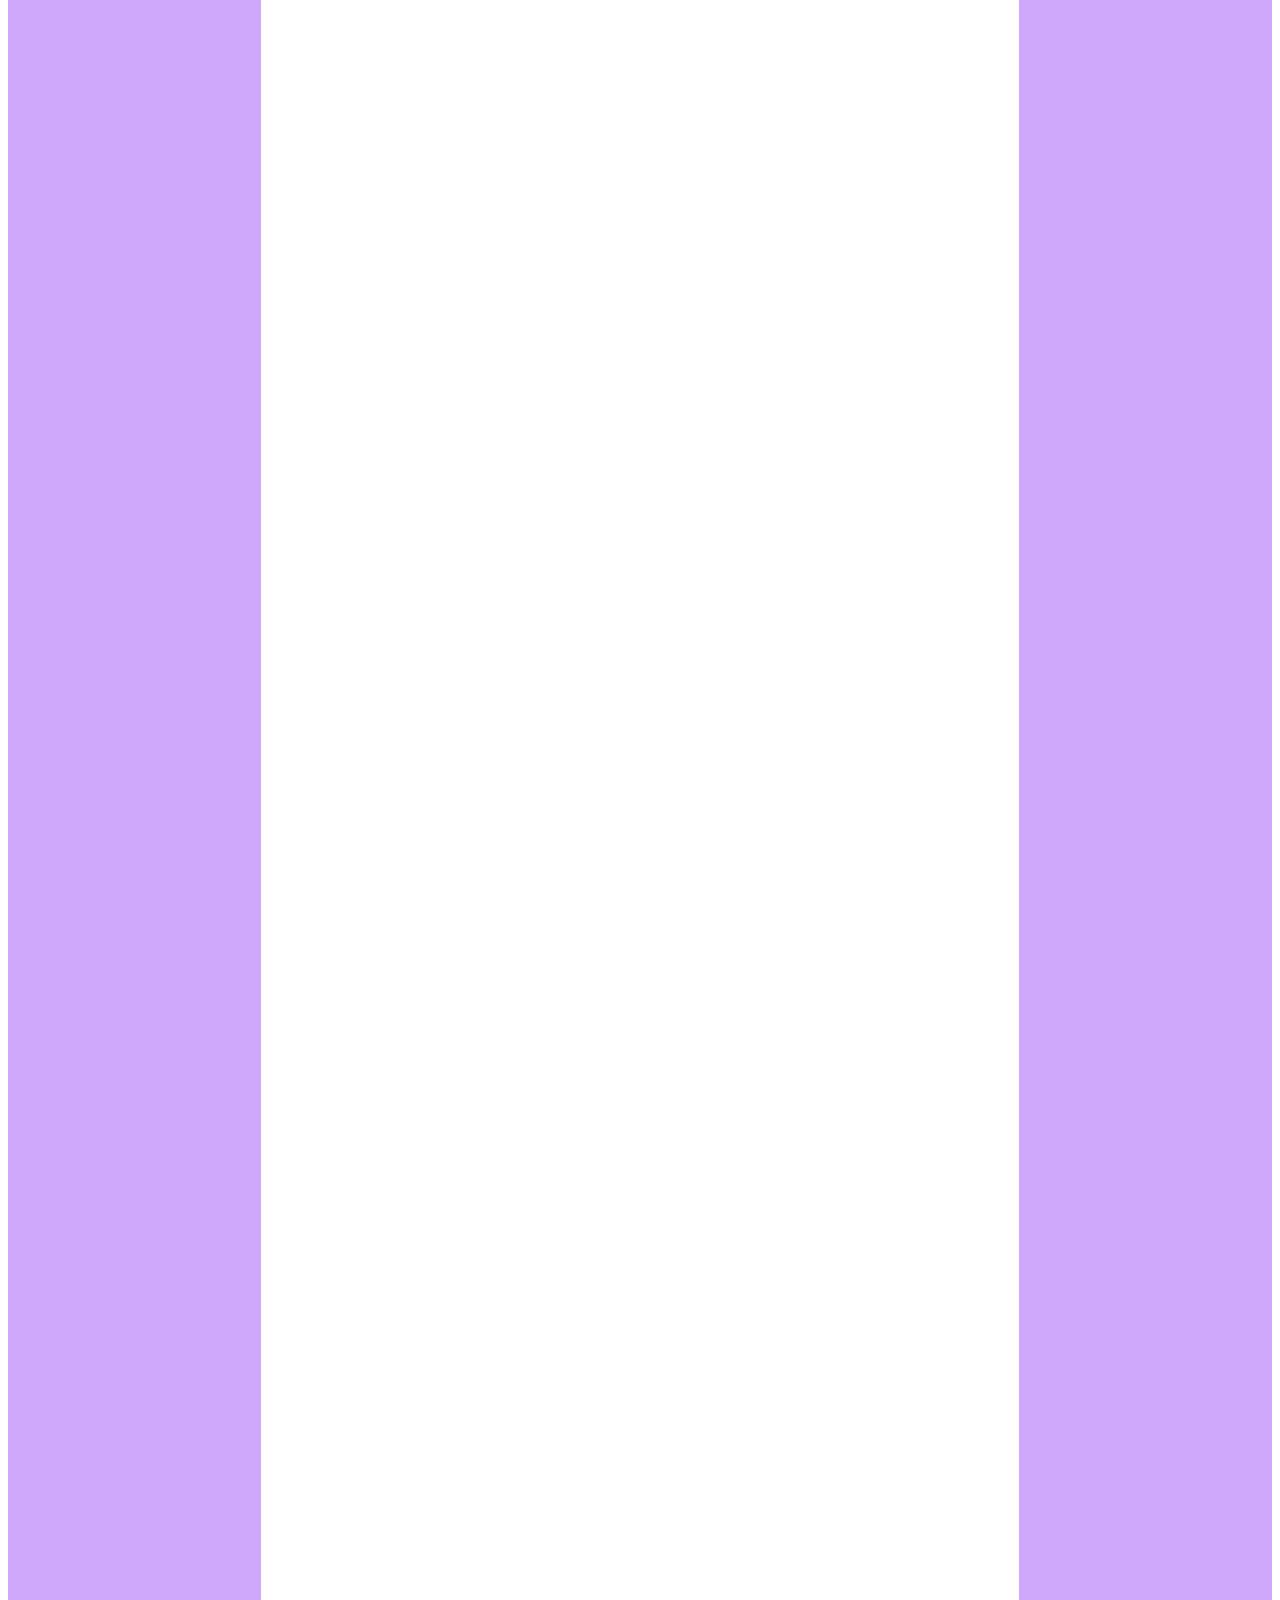
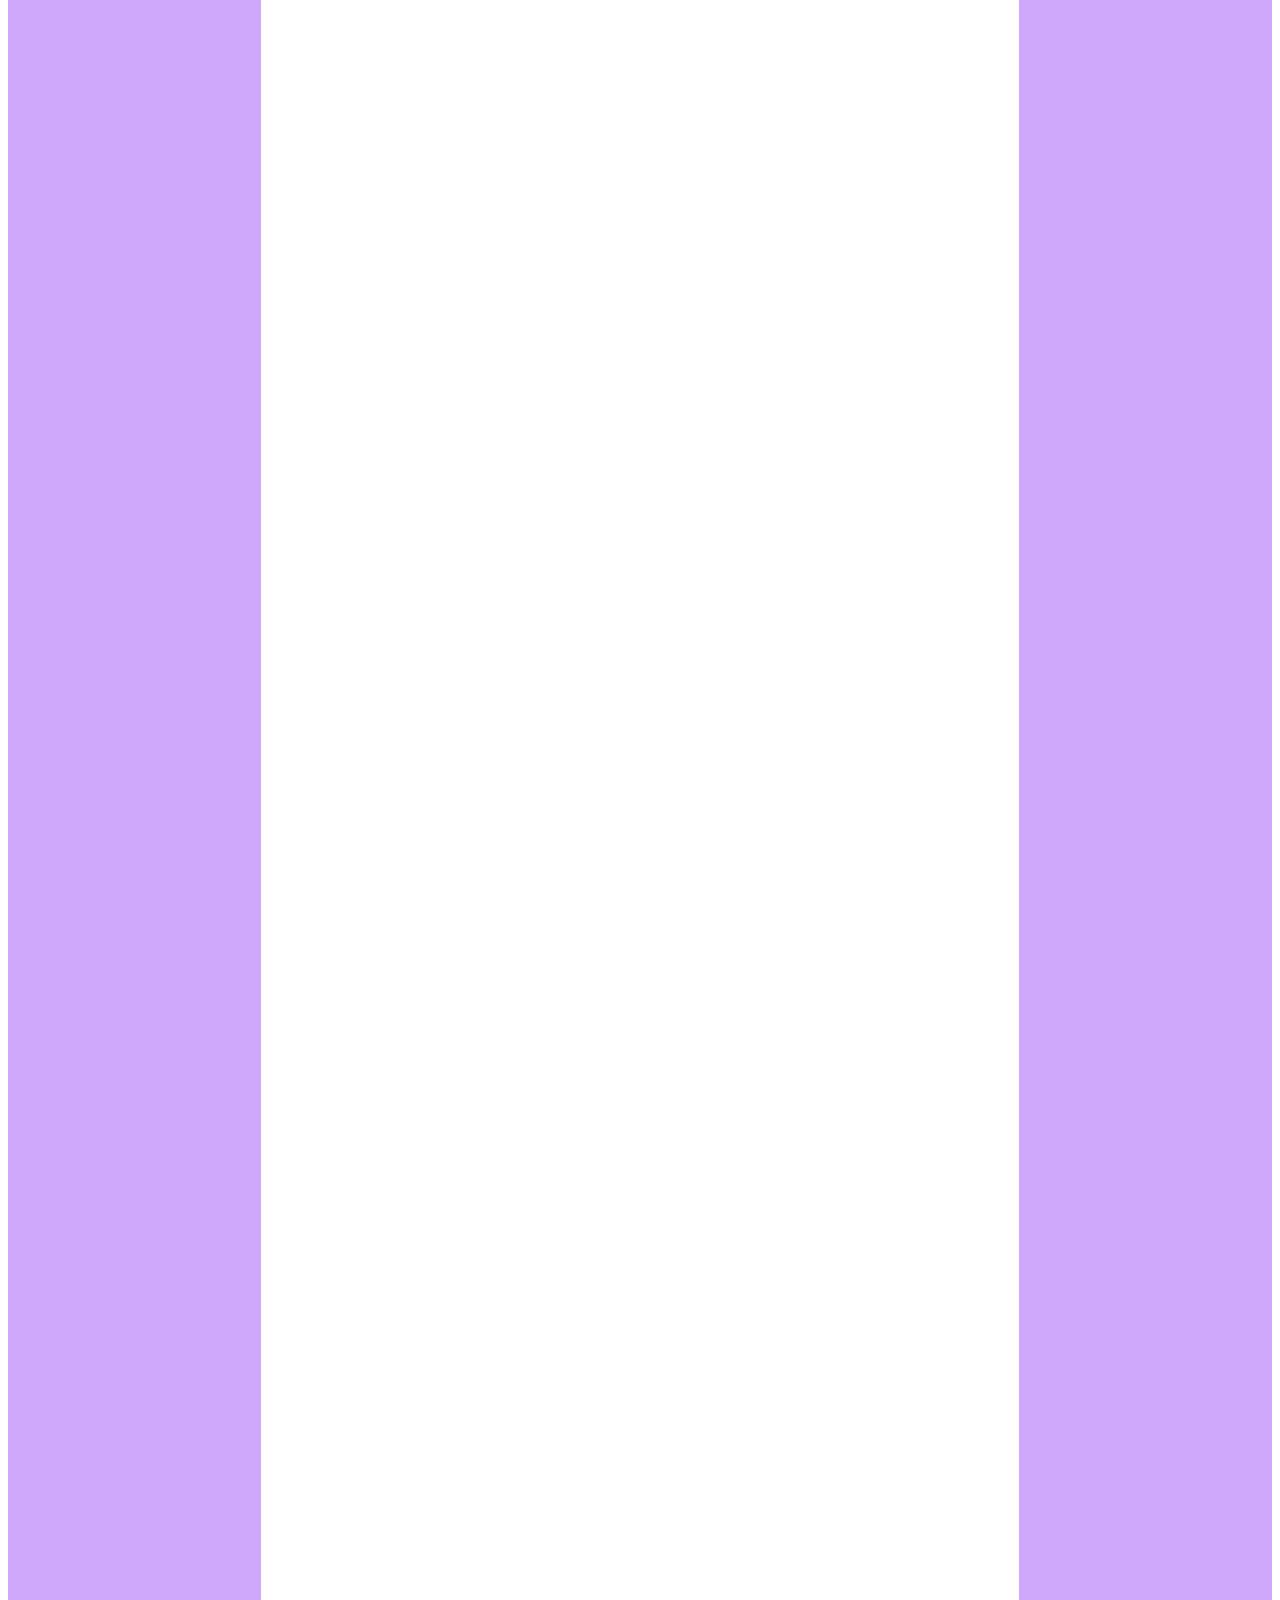
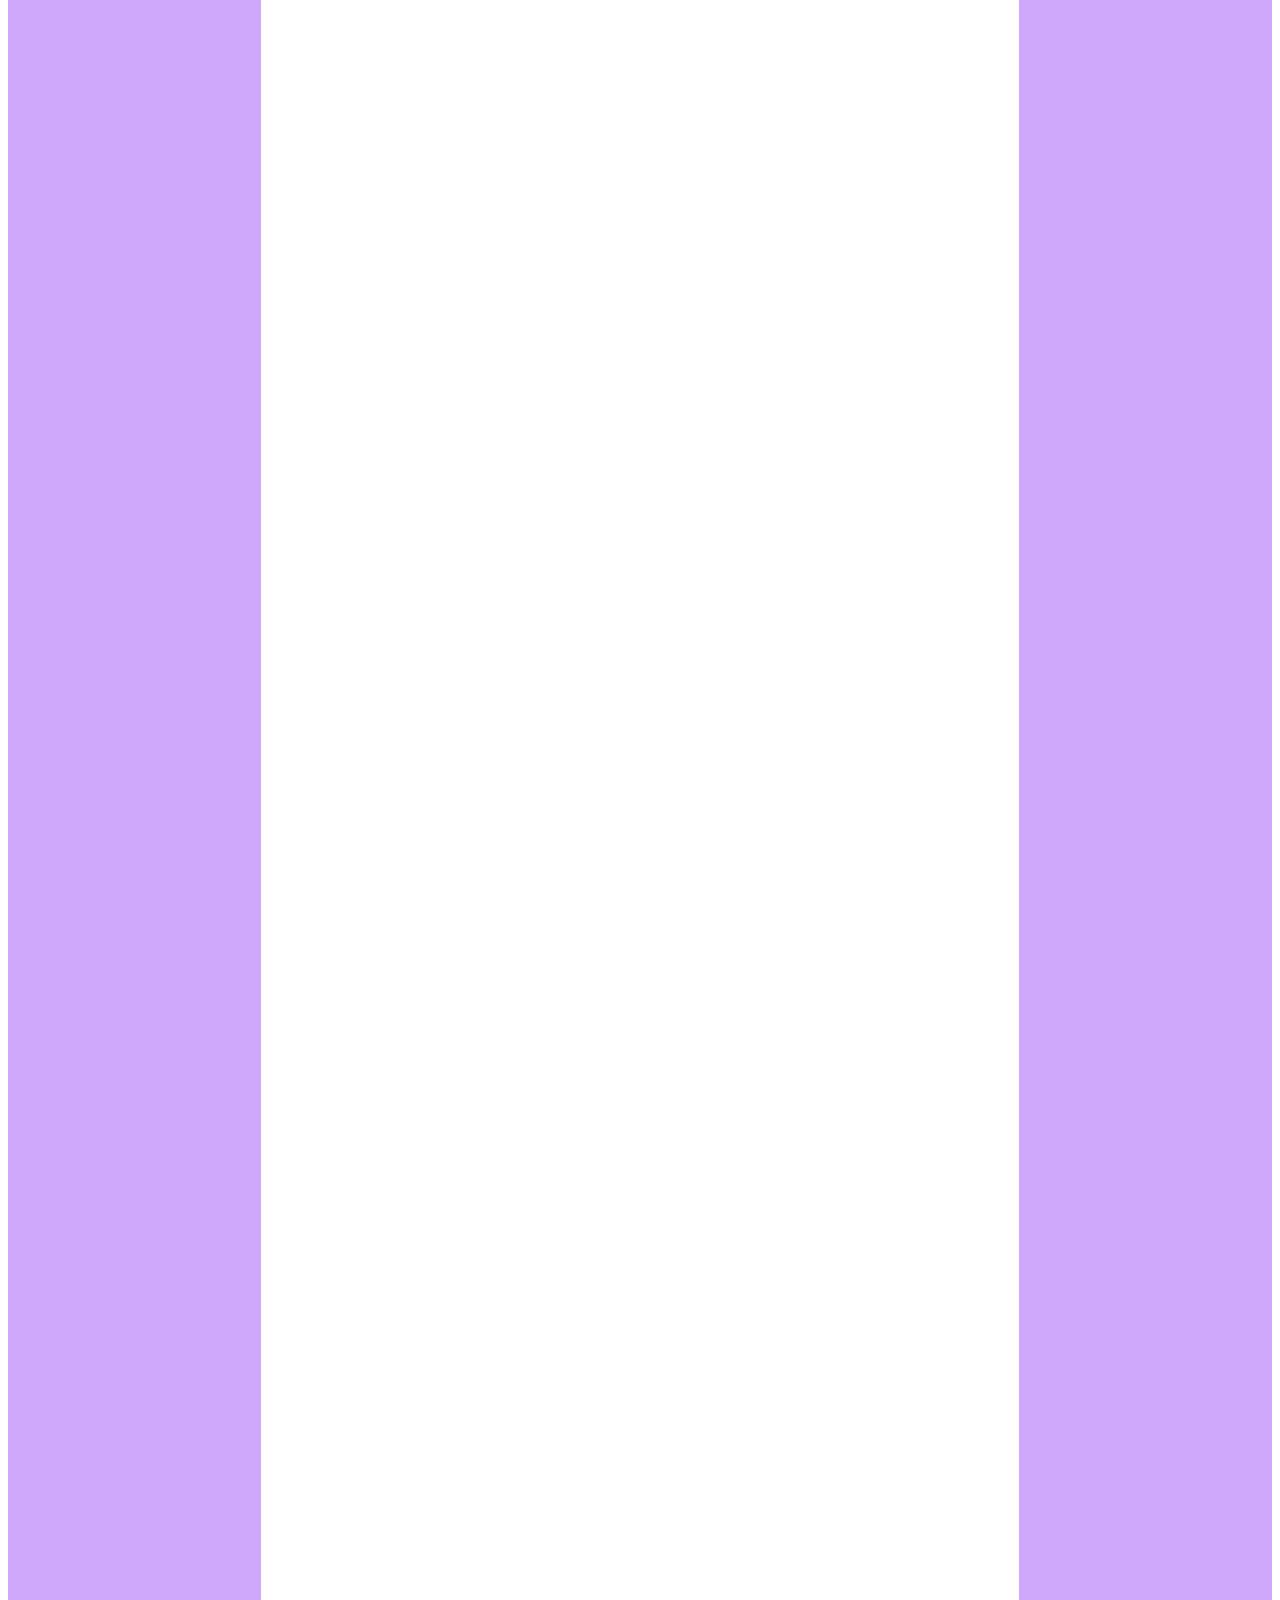
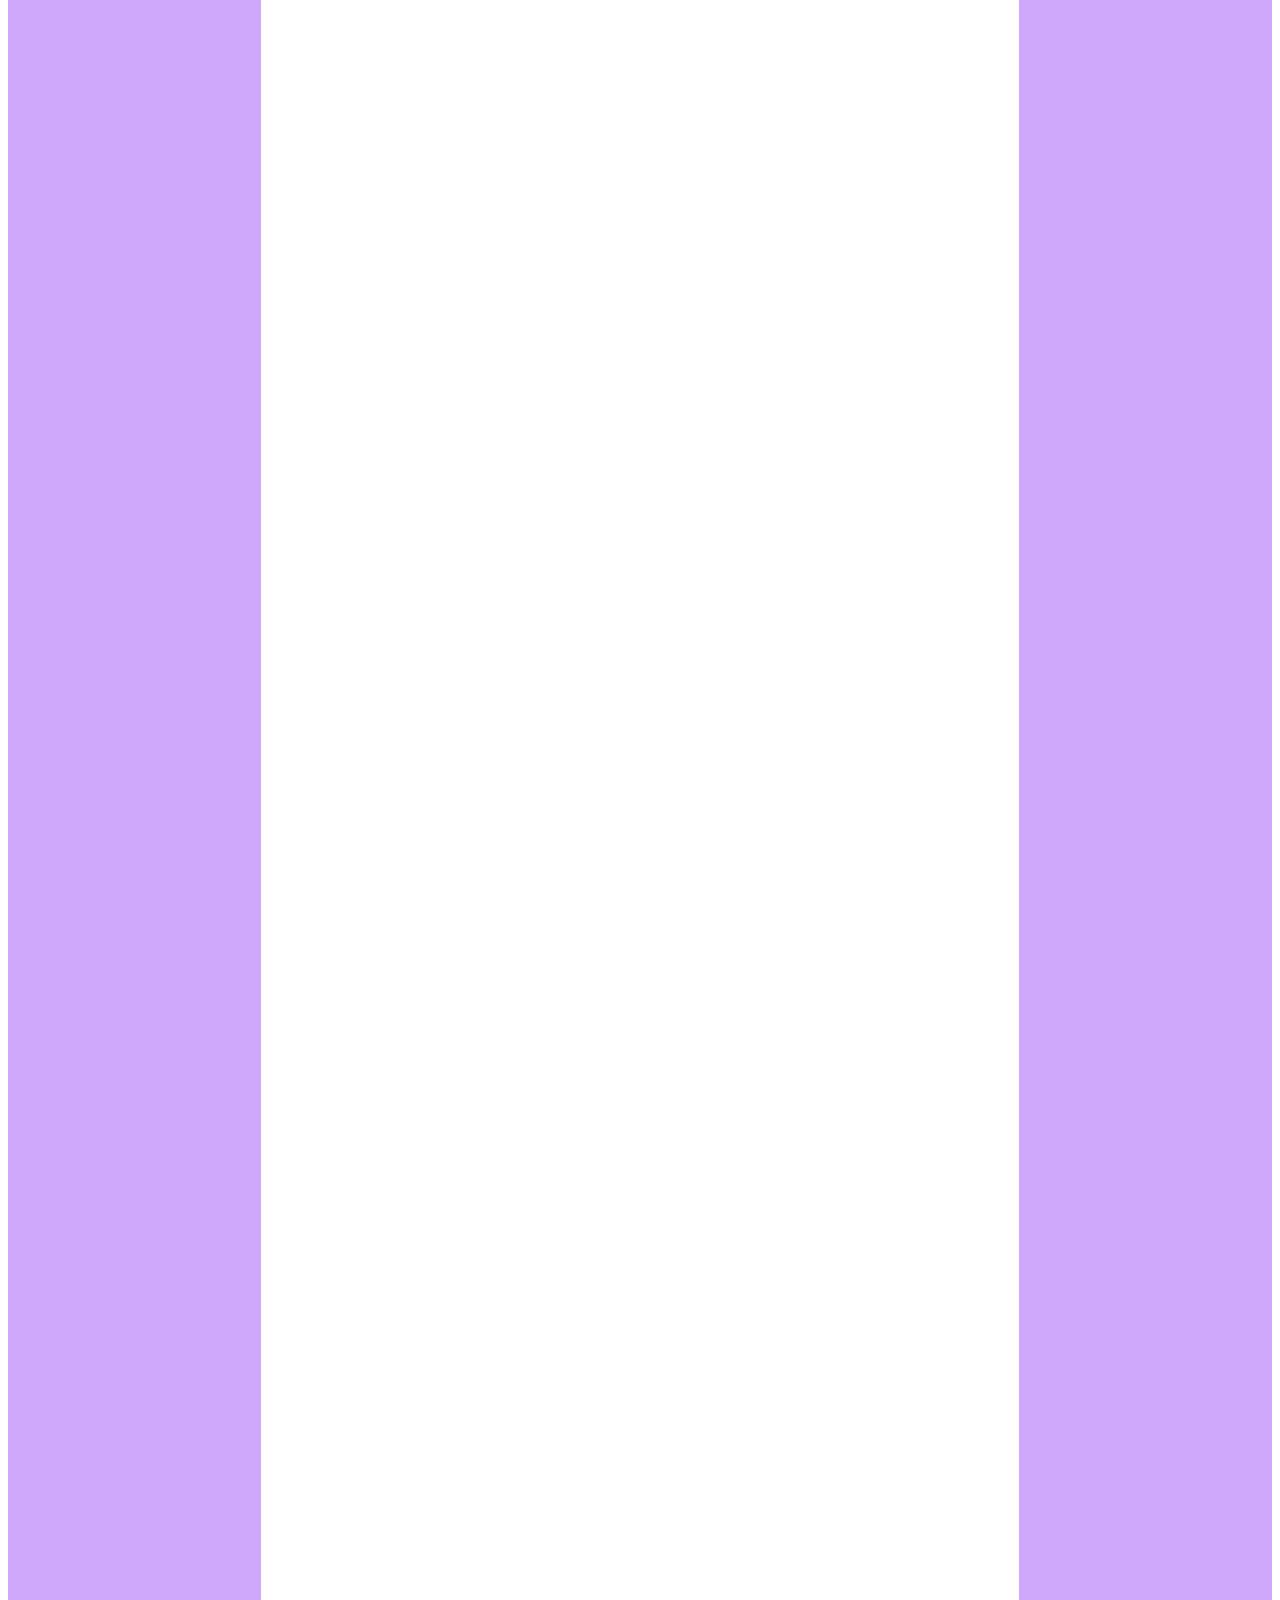
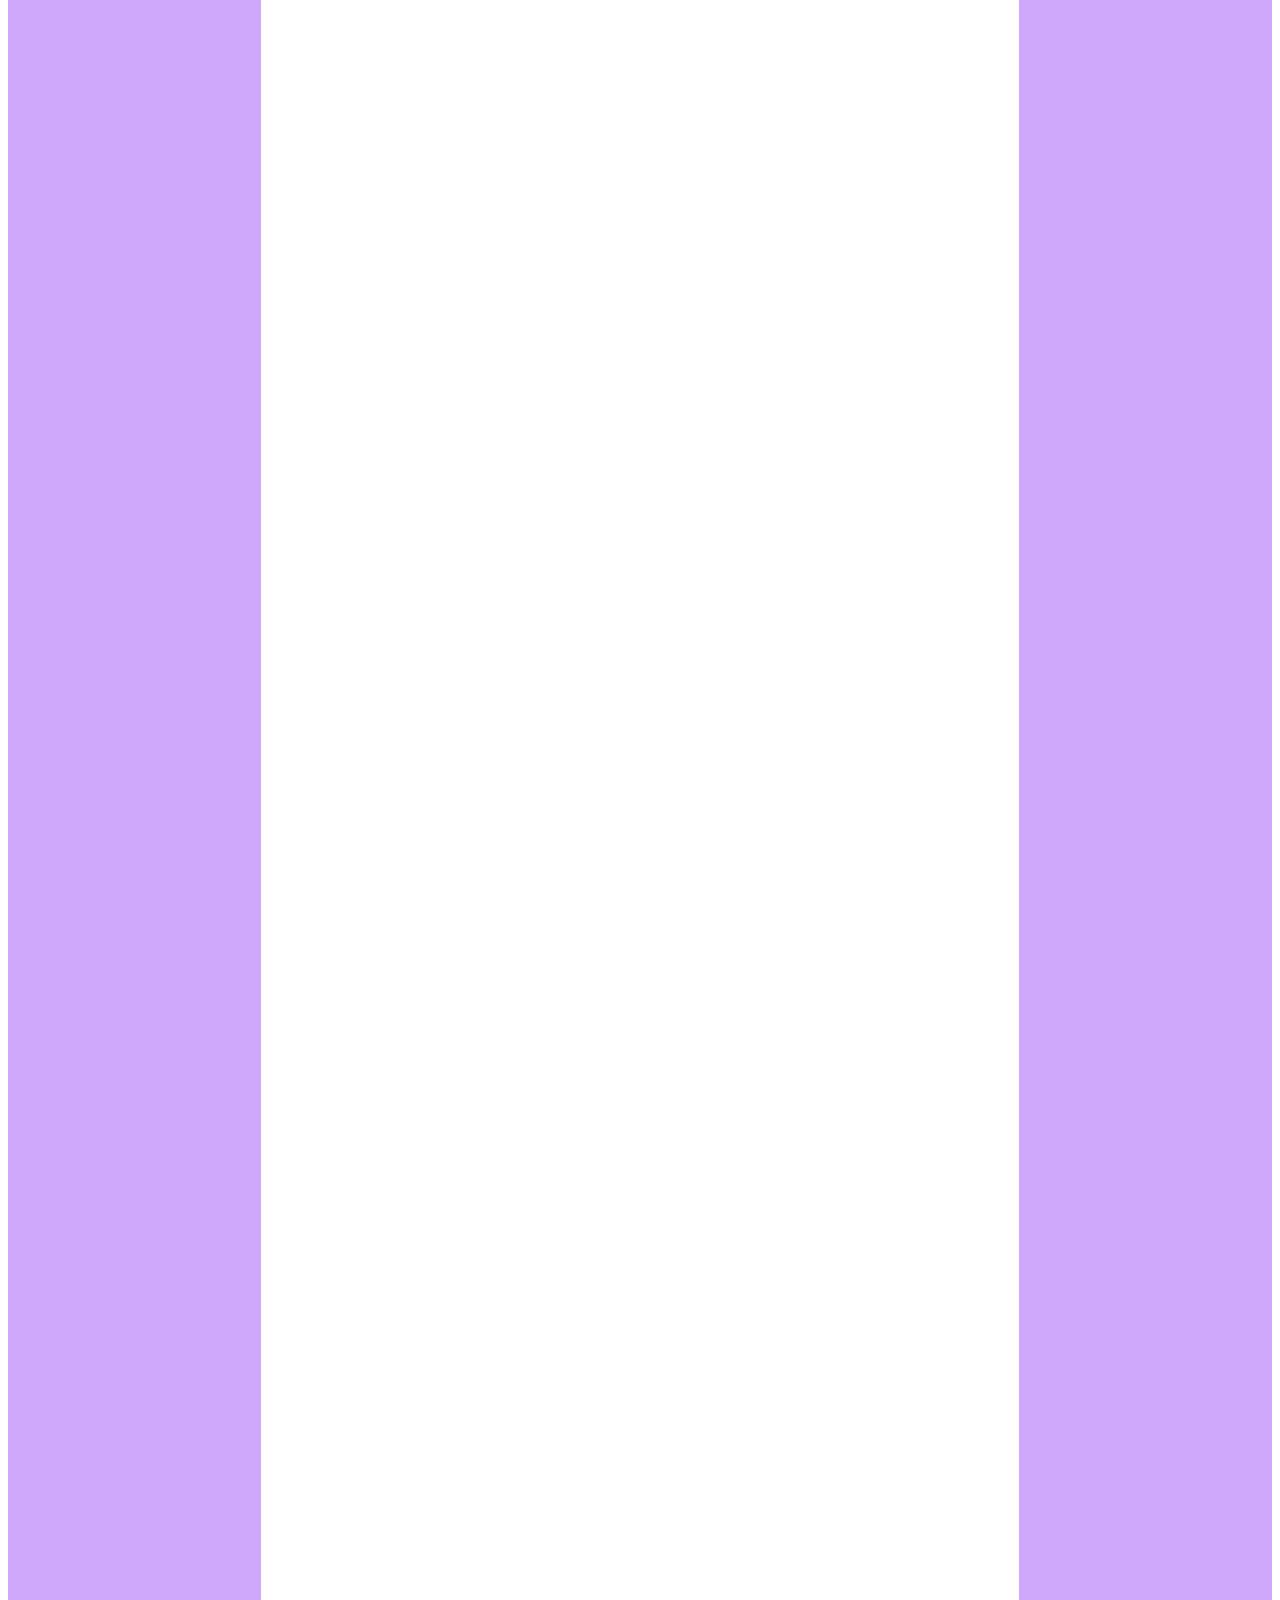
<file: Ingles.html>
<!DOCTYPE html>
<html lang="en">
<head>
    <meta charset="UTF-8">
    <meta http-equiv="X-UA-Compatible" content="IE=edge">
    <meta name="viewport" content="width=device-width, initial-scale=1.0">
    <title>Document</title>
    <link rel="stylesheet" href="temas.css">
</head>
<body>
    <div  class="contenedor">

        <div  class="encabezado">
            ASIGNATURA DE INGLES 8-4  
        </div>
        <div  class="menu">
            <div class="Tecnología">
                <a href="index.html"> Tecnología</a>
            </div>
            <div class="Ingles">
                <a href="Ingles.html"> Ingles</a>
            </div>
            <div class="Matemáticas">
                <a href="Matemáticas.html"> Matemáticas</a>
            </div>
            <div class="Sociales">
                <a href="Sociales.html"> Sociales</a>
            </div>
            <div class="Etica">
                <a href="Etica.html"> Etica</a>
            </div>
            <div class="Biologia">
                <a href="Biologia.html"> Biologia</a>
            </div>
        </div>
        <div  class="contenedor2">
            <div  class="izquierdo">
                ISABELLA MEDINA RAMIREZ
                SARAH CASTAÑEDA MONTOYA
                <p>


                    8-4 
                </p>
            </div>
            <div  class="centro">
     <p> 1. Toxic gases expelled by cars Exhaust fumes:Gases tóxicos expulsados por los automóviles. Gases de escape.
    </p>
 <p> 2. The rise in temperature caused by gases in the atmosphere. Greenhouse effect:El aumento de temperatura provocado por los gases de la atmósfera Efecto invernadero.
</p>
 <p> 3. Animals which are in danger of becoming extinct Endangered animals: Animales en peligro de extinción. Animales en peligro
</p>
<p>4. The process by which the Earth is heated when the atmosphere traps heat from the sun. Global warming: El proceso por el cual la Tierra se calienta cuando la atmósfera atrapa et calor del sol. Calentamiento global.
    </p>
 <p> 5. Polluted water falling from the clouds. Acid rain: Agua contaminada que cae de las nubes Lluvia acida
</p>
  <p>6 A type of spray containing pressurised liquid. Aerosol spray: Un tipo de aerosol que contiene liquido a presión. Aerosol
</p>
   <p>7 Pollution of the atmosphere. Air Pollution: Contaminación de la atmósfera. La contaminación del aire

</p>
<p>8. A dense forest in a tropical region. Rainforest: Un bosque denso en una región tropical. Selva </p> 
<p>   9. It protects us from the sun's ultraviolet radiation. Ozone laver: Nos protege de la radiación ultravioleta del sol. Capa de ozono. </p>
    
   <p> 10. The natural world in which people, animals and plants live. Environment: El mundo natural en el que viven las personas, los animales y las plantas. Ambiente. </p>
    
   <p> 11. The power that comes from coal, electricity, gas, ETC. That is used for producing heat. Energy: La energía que proviene del carbón, electricidad, gas, ETC. Que se utiliza para producir calor. Energía </p>
    
   <p> 12. Cutting down trees over a large area. Deforestation:  Cortar árboles en un área grande. Deforestación. </p>
   13. PUt used objects and materials through a process so that they can be used again. Recycle.: Someta los objetos y materiales usados a un proceso para que puedan volver a usarse. Reciclar.
   <p></p>
   14. A person who wants to protect the environment. Environmentalist.: Una persona que quiere proteger el medio ambiente. Ambientalista.
   <p></p>
   15. A chemical substance that is used for killing animals, especially insects that eat food crops. Pesticide.: Una sustancia química que se usa para matar animales, especialmente insectos que comen cultivos alimenticios. Pesticida.: Una sustancia química que se usa para matar animales, especialmente insectos que comen cultivos alimenticios. Pesticida.
<p></p>
   16. Add a chemical substance which will make the water dirty or harmful. Water
   
   contamination.: Agregue una sustancia química que ensuciará o dañará el agua. 
   
   Contaminación del agua. <p></p>
   
   17. A later body in space that moves around the sun. Planet.: Un cuerpo posterior en el espacio que se mueve alrededor del sol. Planeta.
   <p></p>
   1.Take a realistic app roach to protecting the earth and first consider what you can do in your own home. This is much more manageable than taking on the world. It is in these simple everyday steps that one can make an impact. By setting a good example for your children, you are fostering a sense of stewardship that will last generations to come. 
  <p></p>  TRADUCCIÓN:

Adopte un enfoque realista para proteger la tierra y primero

considere lo que puede hacer en su propia casa. Este es mucho más manejable que comerse al mundo. Es en estos sencillos pasos cotidianos que uno puede tener un impacto. Al dar un buen ejemplo a sus hijos, está fomentando un sentido de mayordomía que perdurará en las generaciones

venideras.
<p></p>
2.Make your own non-toxic cleaning products. Doing this will reduce the use of plastics because you are reusing plastic containers to hold the cleaning products. The ingredients are also biodegradable which it is gentler on the Environment.
<p></p>
TRADUCCIÓN:

Haz tus propios productos de limpieza no tóxicos. Hacer

esto reducirá el uso de plásticos porque estás reutilizando

recipientes de plástico para guardar los productos de limpieza. Los ingredientes también son biodegradables lo que significa que es más suave el medio ambiente.
<p></p>
3.Use cloth bags at the grocery store and for all your grocery needs. Store them in the trunk of your car so your always have them on hand. You don't have to limit their use to the grocery store. If you don't have a cloth bag with you when you are shopping, ask yourself if you need a bao at all.
  <p></p> TRADUCCIÓN: 
 Use bolsas de tela en la tienda de comestibles y para todas sus necesidades de comestibles. Guárdalos en la cajuela de su automóvil para tenerlos siempre a mano. No tienes que limitar su uso a la tienda de comestibles. Si no tienes una bolsa de tela con usted cuando va de compras, pregúntese si necesita una bolsa
<p></p>
4.Explore the idea of purchasing energy-efficient appliances. They may cost more upfront but in the end you will save money because they use less energy. Replace regular light

bulbs with their energy efficient counterparts. You pay a

little more, but the life of the bulb is significantly longer.
<p></p>
TRADUCCIÓN: <p></p>

Explore la idea de comprar electrodomésticos de bajo

consumo. Pueden costar más por adelantado, pero al final

ahorrará dinero porque usan menos energía. Reemplaza las

bombillas regulares con sus contrapartes de bajo consumo.

Pagas un poco más, pero la vida útil de la bombilla es

significativamente más larga.
<p></p>
5.Set up a compost bin. Add a few less things to the landfill by composting your kitchen scraps. All plant-derived foods, coffee grounds and tea leaves can be composted. Have a small container in your home to place items in. When the storage container gets full, transfer the waste to an outdoor bin. Use the resulting rich fertile soil in the garden.
<p></p>
TRADUCCIÓN: Instala un contenedor de compost. Agregue algunas cosas menos al vertedero al compostar los desechos de su cocina. Todos los alimentos de origen vegetal, los posos de café y las hojas de té se pueden compostar. Tenga un pequeño contenedor en su hogar para colocar los artículos. Cuando el contenedor de almacenamiento se llene, transfiere los desechos a un contenedor de aire libre. Use el suelo rico y fértil resultante en el jardín.
<p></p>
6.Grow an organic garden. Being able to rely on yourself for fresh produce is very rewarding. Share your harvest with neighbors, can and preserve the excess for years to come. If you don't have the space or time to grow a garden, shop locally and support local farmers.
<p></p>
TRADUCCIÓN: Cultivar un jardín orgánico. Poder confiar en uno mismo para obtener productos frescos es muy gratificante. Comparta su cosecha con los vecinos, enlate y conserve el exceso para los años venideros. Si no tiene el espacio o el tiempo para cultivar un jardín, compre localmente y apoye a los agricultores locales
<p></p>
<img src="gif reciclaje.gif" alt="">





</div>
        
            <div  class="derecho"></div>
        </div>
    </div>
</body>
</html>
</file>
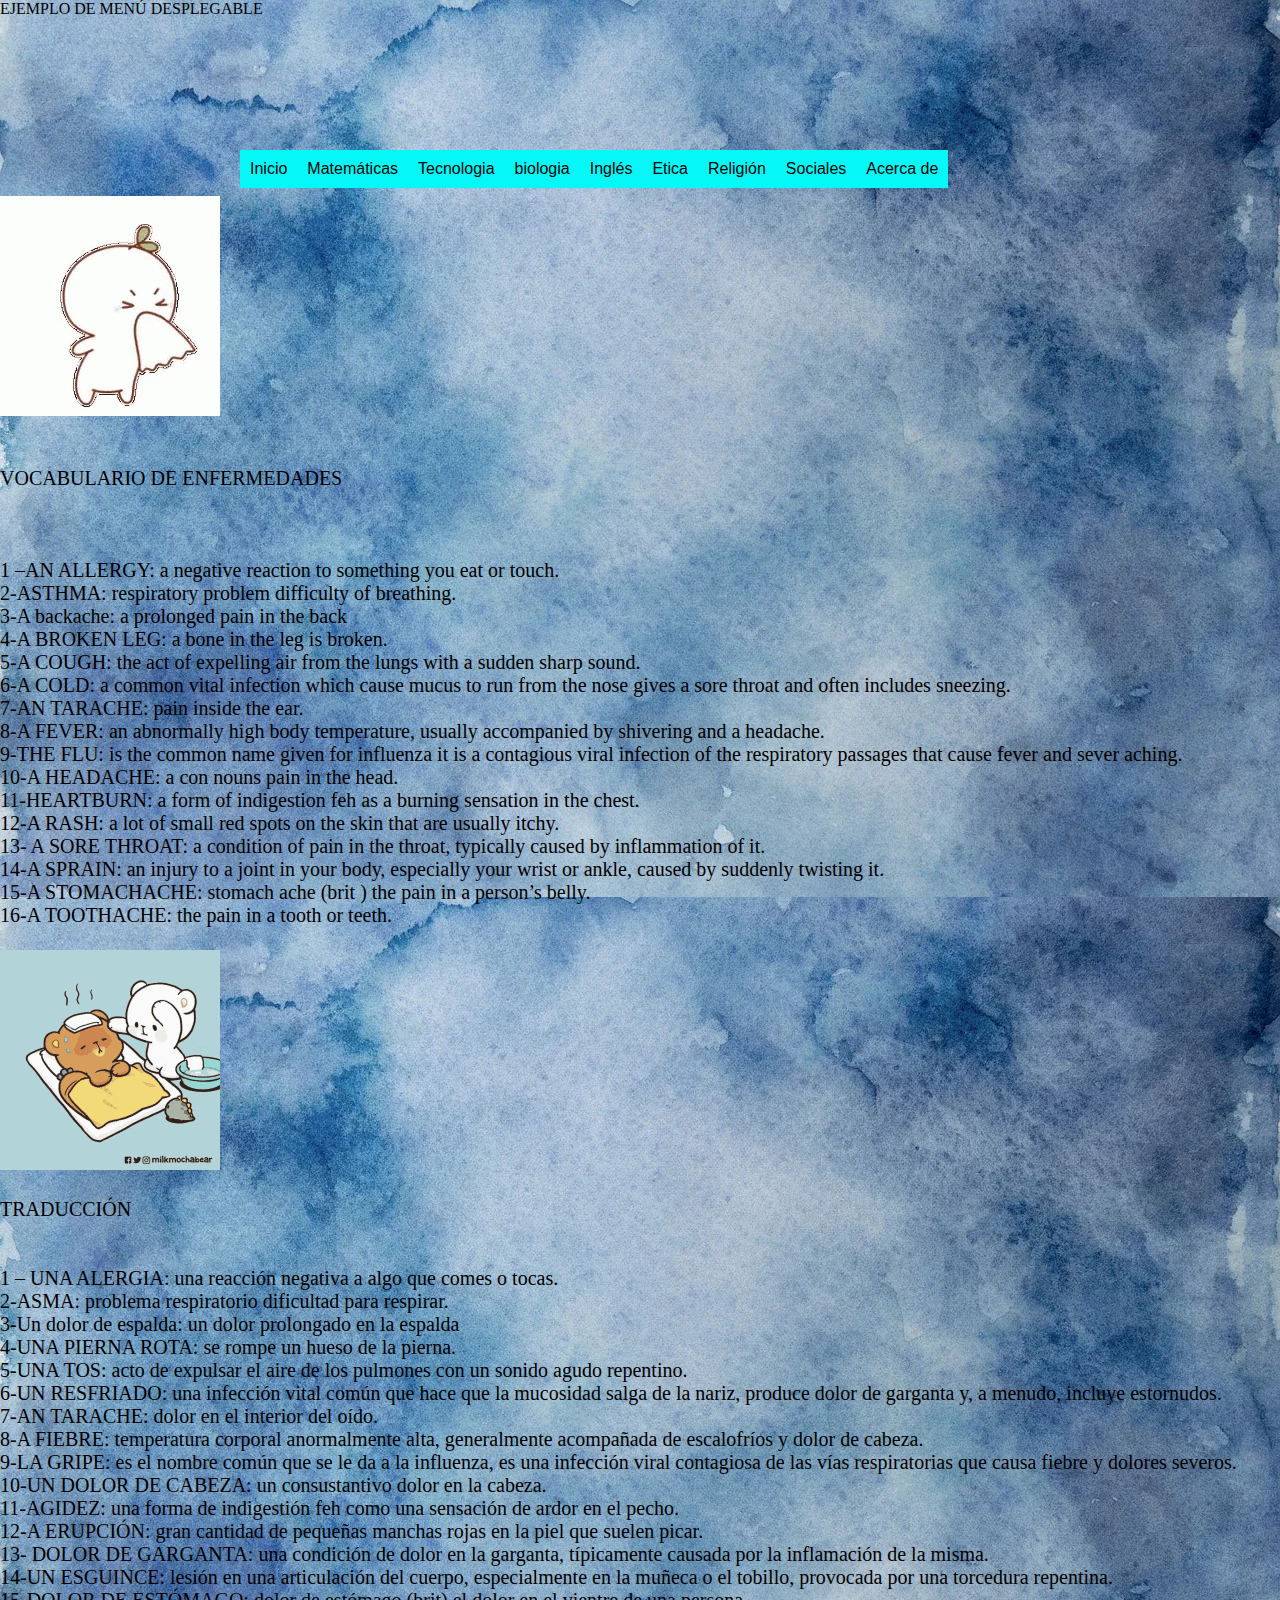
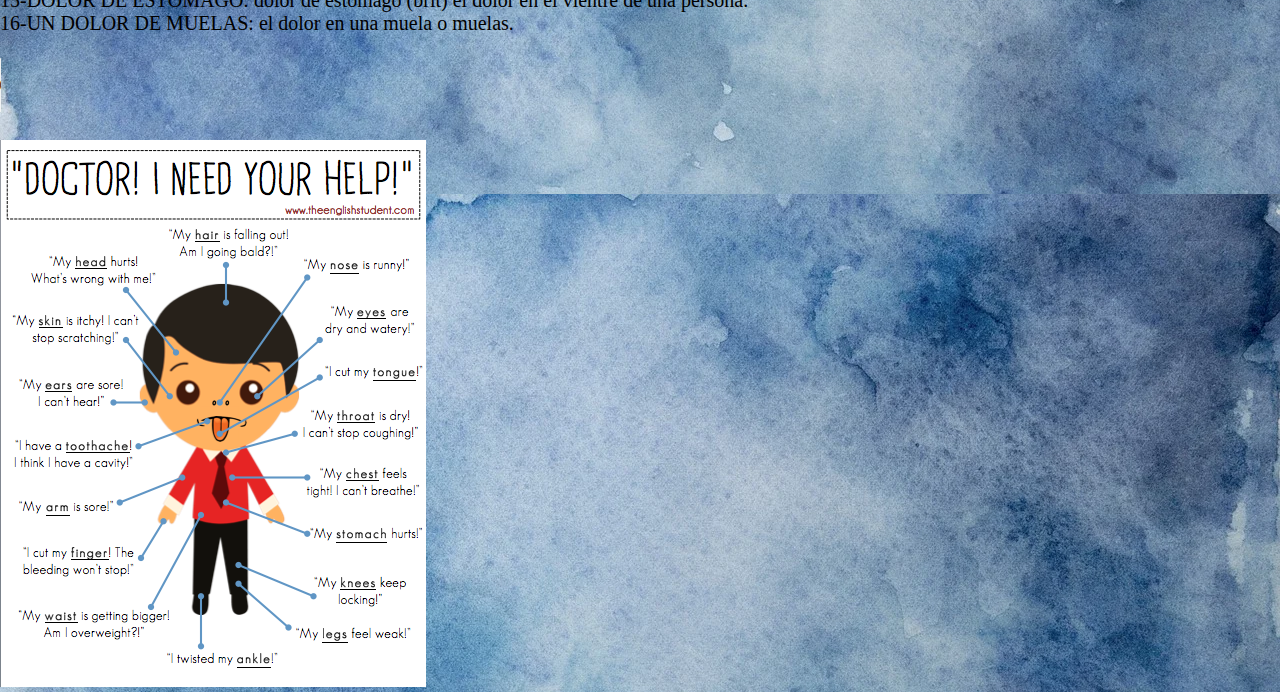
<file: ingles2.html>
<!DOCTYPE html>

<html lang="en">

<head>

<meta charset="UTF-8">

<meta http-equiv="X-UA-Compatible" content="IE=edge">

<meta name="viewport" content="width=device-width, initial-scale=1.0">

<title>Document</title>

<link rel="stylesheet" href="esttilos.css">

<link rel="stylesheet" href="botones.css">

</head>

<body>

<div class="contenedor">

<div class="encabezado">

EJEMPLO DE MENÚ DESPLEGABLE

</div>

<div class="menu">

<ul class="botones">

<li> <a href="">Inicio</a>

 


<li><a href="">Matemáticas</a>

<ul>

<li>

<a href="Matemáticas.html">Período uno</a>

</li>

<li>

<a href="matematicas2.html">Período dos</a>

</li>

<li>

<a href="Matemáticas.html">Período tres</a>

</li>

</ul>

</li>
<li><a href="">Tecnologia</a>

    <ul>
    
    <li>
    
    <a href="tecnologia.html">Período uno</a>
    
    </li>
    
    <li>
    
    <a href="tecnologia2.html">Período dos</a>
    
    </li>
    
    <li>
    
    <a href="">Período tres</a>
    
    </li>
    
    </ul>
    
    </li>
    
<li><a href="">biologia</a>

<ul>

<li>

<a href="Biologia.html">Período uno</a>

</li>

<li>

<a href="biologia2.html">Período dos</a>

</li>

<li>

<a href="">Período tres</a>

</li>

</ul>

</li>

<li><a href="">Inglés</a>

<ul>

<li>

<a href="Ingles.html">Período uno</a>

</li>

<li>

<a href="ingles2.html">Período dos</a>

</li>

<li>

<a href="">Período tres</a>

</li>

</ul>

</li>
<li><a href="">Etica</a>

    <ul>
    
    <li>
    
    <a href="Etica.html">Período uno</a>
    
    </li>
    
    <li>
    
    <a href="etica2.html">Período dos</a>
    
    </li>
    
    <li>
    
    <a href="">Período tres</a>
    
    </li>
    
    </ul>
    
    </li>
    <li><a href="">Religión</a>

        <ul>
        
        <li>
        
      
        
        </li>
        
        <li>
        
        <a href="religion.html">Período dos</a>
        
        </li>
        
        <li>
        
        <a href="">Período tres</a>
        
        </li>
        
        </ul>
        
        </li>

        <li><a href="">Sociales</a>

            <ul>
            
            <li>
            
            <a href="Sociales.html">Período uno</a>
            
            </li>
            
            <li>
            
            <a href="sociales2.html">Período dos</a>
            
            </li>
            
            <li>
            
            <a href="">Período tres</a>
            
            </li>
            
            </ul>
            
            </li>

<li> <a href="">Acerca de</a>

 

</li>

</ul>

</div>



</div>




<div class="contenedor">

<div class="imgening"></div>

<div class="textoing"> <br> <br> <img src="gif enfermo2.gif" alt=""> <br><br><br>
        VOCABULARIO DE ENFERMEDADES <Br></Br> <br>
        
    <br> 1 –AN ALLERGY: a negative reaction to something you eat or touch. 
    <br> 2-ASTHMA: respiratory problem difficulty of breathing. 
    <br> 3-A backache: a prolonged pain in the back
    <br> 4-A BROKEN LEG: a bone in the leg is broken.
    <br>5-A COUGH: the act of expelling air from the lungs with a sudden sharp sound.
    <br> 6-A COLD: a common vital infection which cause mucus to run from the nose gives a sore throat and often includes sneezing.
    <br> 7-AN TARACHE: pain inside the ear.
    <br> 8-A FEVER: an abnormally high body temperature, usually accompanied by shivering and a headache.
    <br>  9-THE FLU: is the common name given for influenza it is a contagious viral infection of the respiratory passages that cause fever and sever aching.
    <br> 10-A HEADACHE: a con nouns pain in the head.
    <br>11-HEARTBURN: a form of indigestion feh as a burning sensation in the chest. 
    <br>12-A RASH: a lot of small red spots on the skin that are usually itchy.
    <br> 13- A SORE THROAT: a condition of pain in the throat, typically caused by inflammation of it. 
    <br> 14-A SPRAIN: an injury to a joint in your body, especially your wrist or ankle, caused by suddenly twisting it.
    <br>15-A STOMACHACHE: stomach ache (brit ) the pain in a person’s belly.
    <br>16-A TOOTHACHE: the pain in a tooth or teeth.
     <br> <br>
     <img src="gif enfermo.gif" alt=""> <br> <br>
     TRADUCCIÓN <br><br><br>
1 – UNA ALERGIA: una reacción negativa a algo que comes o tocas. <br>
2-ASMA: problema respiratorio dificultad para respirar. <br>
3-Un dolor de espalda: un dolor prolongado en la espalda<br>
4-UNA PIERNA ROTA: se rompe un hueso de la pierna.<br>
5-UNA TOS: acto de expulsar el aire de los pulmones con un sonido agudo repentino.<br>
6-UN RESFRIADO: una infección vital común que hace que la mucosidad salga de la nariz, produce dolor de garganta y, a menudo, incluye estornudos.
<br>7-AN TARACHE: dolor en el interior del oído.
<br>8-A FIEBRE: temperatura corporal anormalmente alta, generalmente acompañada de escalofríos y dolor de cabeza.
<br>9-LA GRIPE: es el nombre común que se le da a la influenza, es una infección viral contagiosa de las vías respiratorias que causa fiebre y dolores severos.
<br>10-UN DOLOR DE CABEZA: un consustantivo dolor en la cabeza.
<br>11-AGIDEZ: una forma de indigestión feh como una sensación de ardor en el pecho.
<br>12-A ERUPCIÓN: gran cantidad de pequeñas manchas rojas en la piel que suelen picar.
<br>13- DOLOR DE GARGANTA: una condición de dolor en la garganta, típicamente causada por la inflamación de la misma.
<br>14-UN ESGUINCE: lesión en una articulación del cuerpo, especialmente en la muñeca o el tobillo, provocada por una torcedura repentina.
<br>15-DOLOR DE ESTÓMAGO: dolor de estómago (brit) el dolor en el vientre de una persona.
<br>16-UN DOLOR DE MUELAS: el dolor en una muela o muelas. <br> <br>
     <audio src="WhatsApp Ptt 2023-07-29 at 19.36.51.ogg" controls autoplay loop></audio> <br><br>
     <img src="ingles.png" alt="">
    


</div>

 

</div>




 

</body>

</html>
</file>
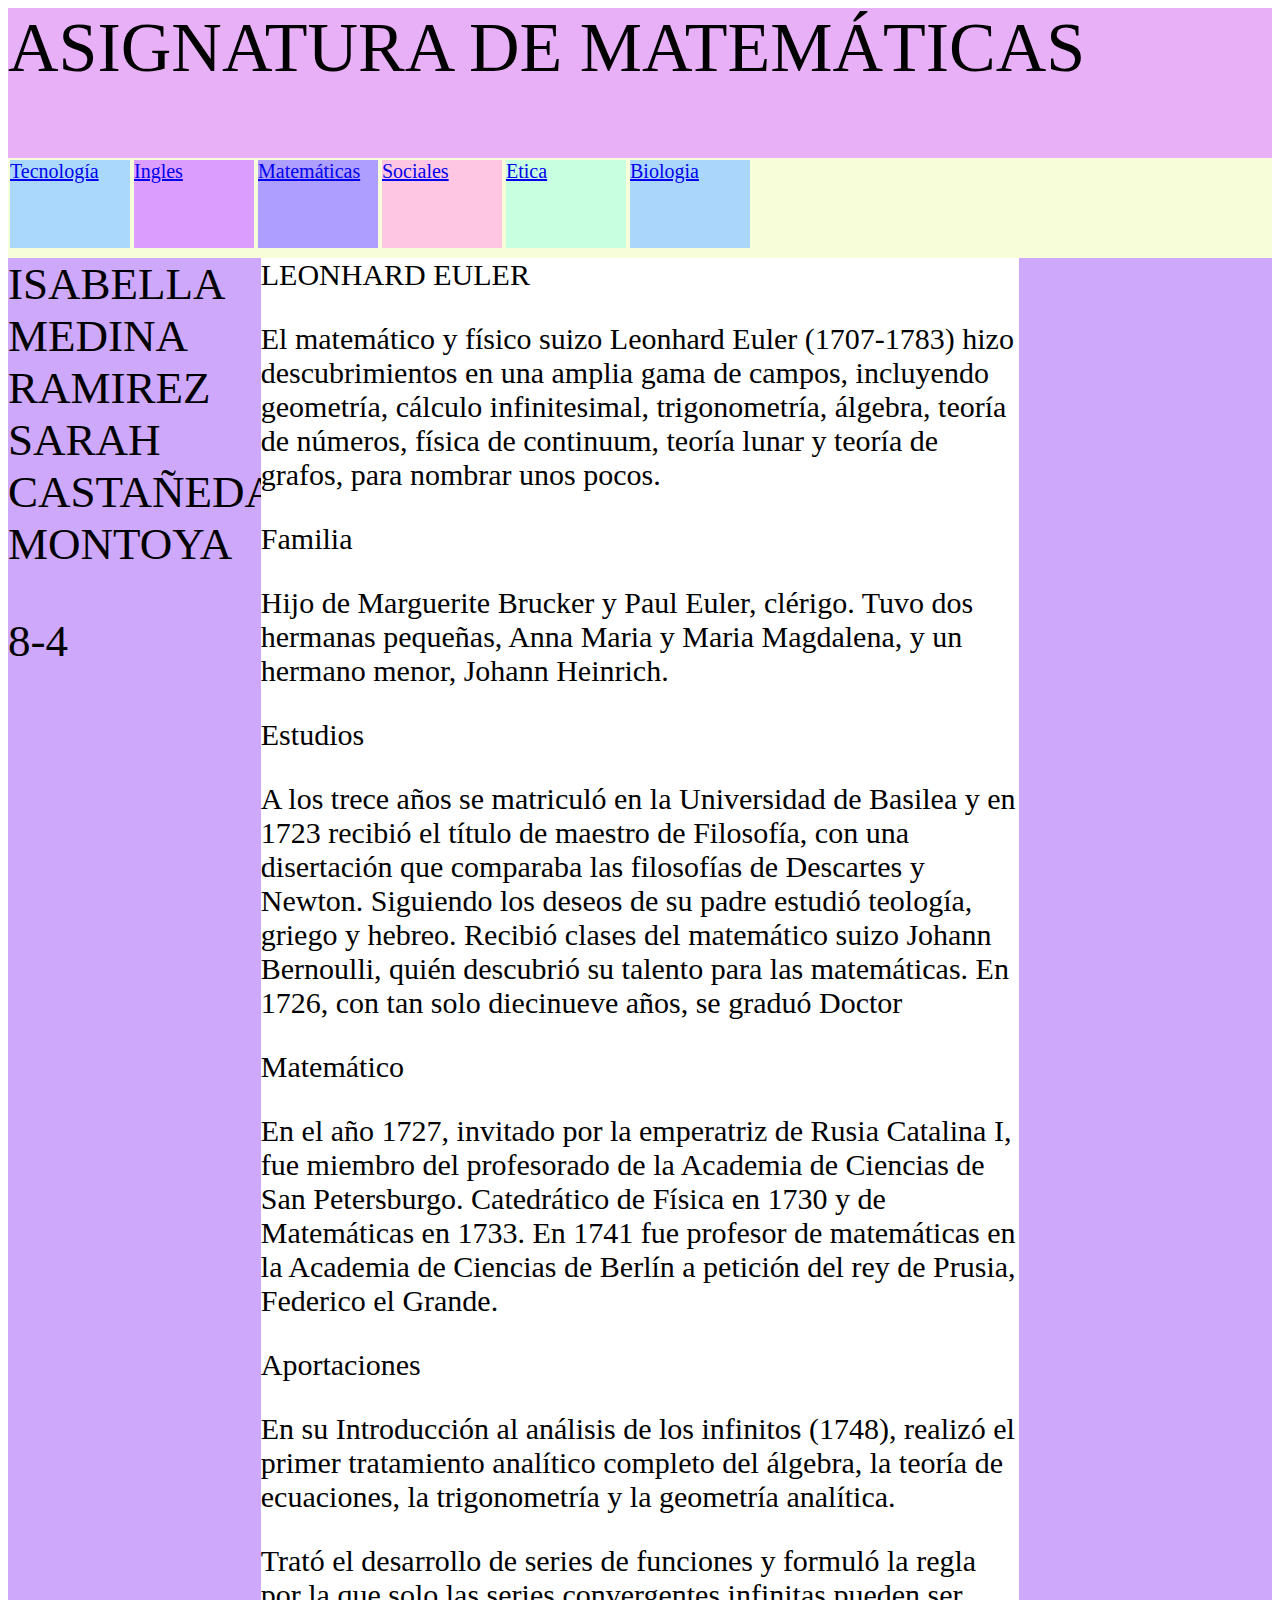
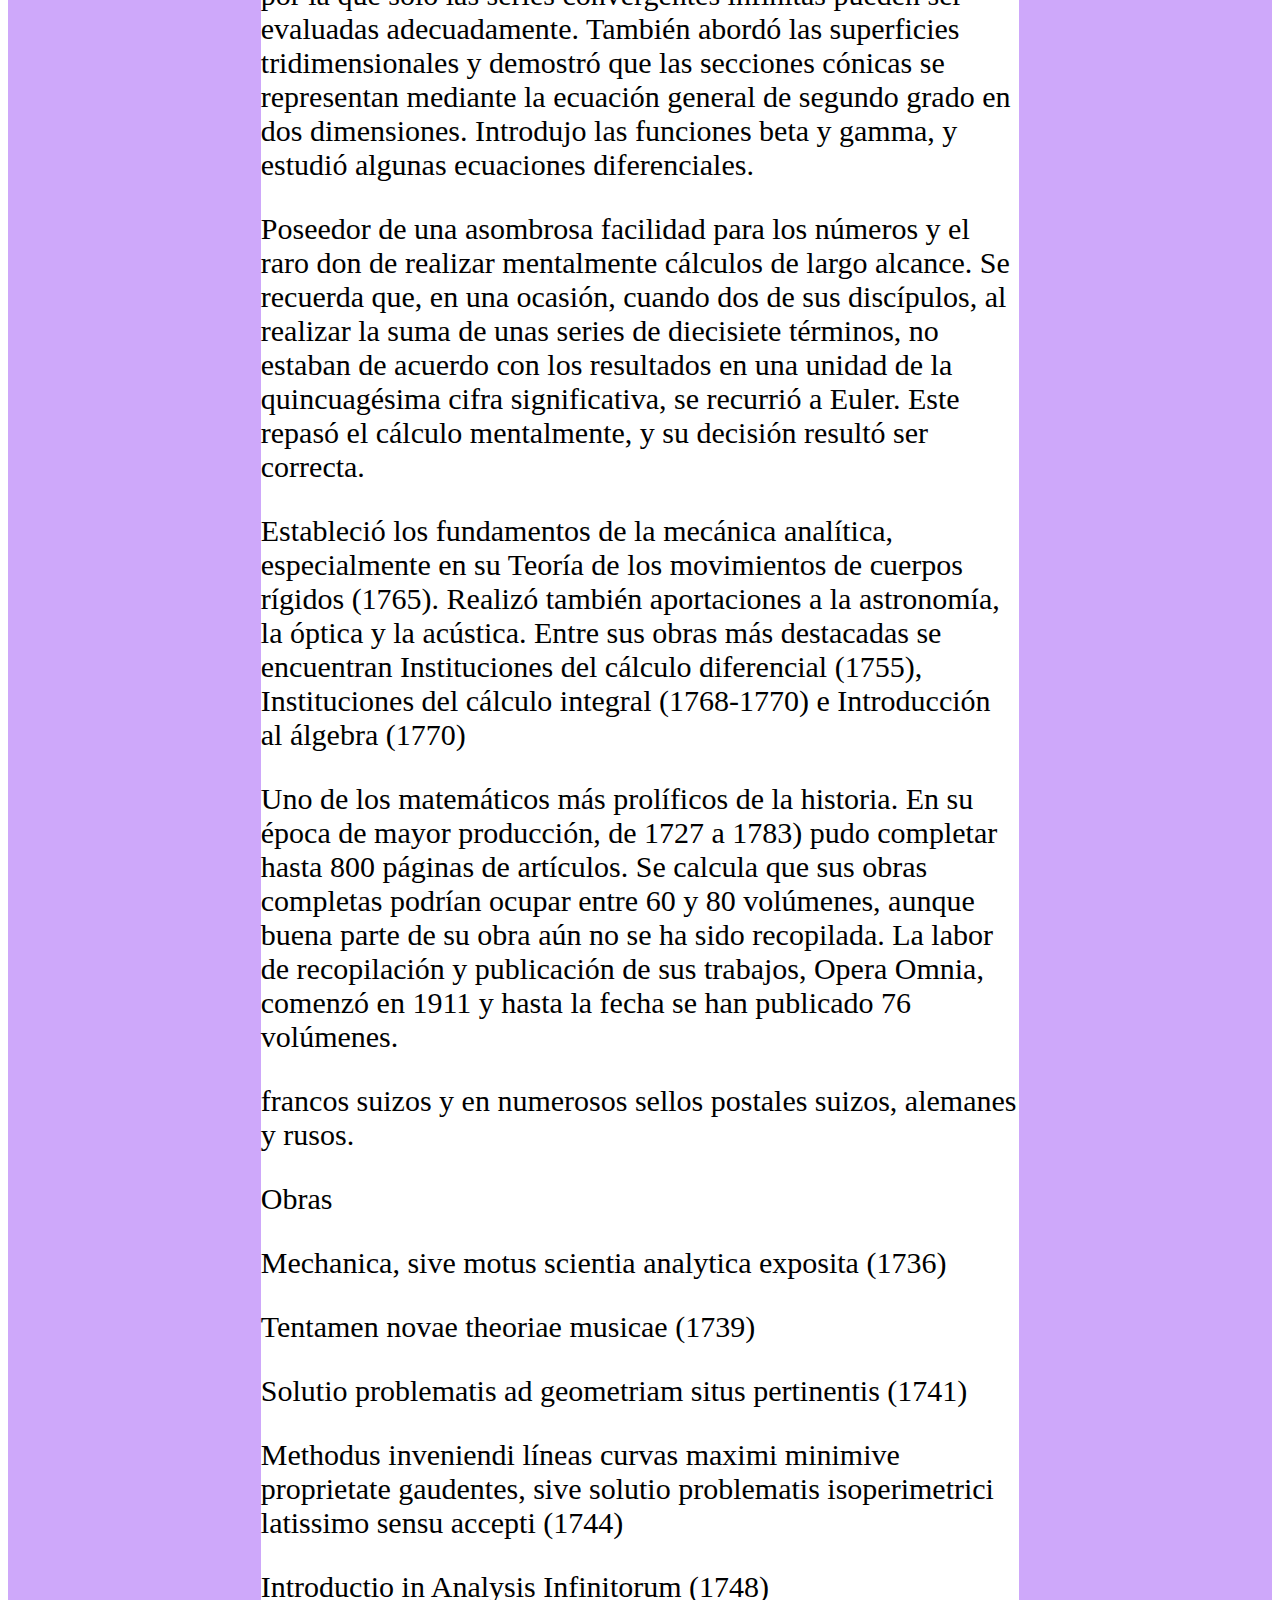
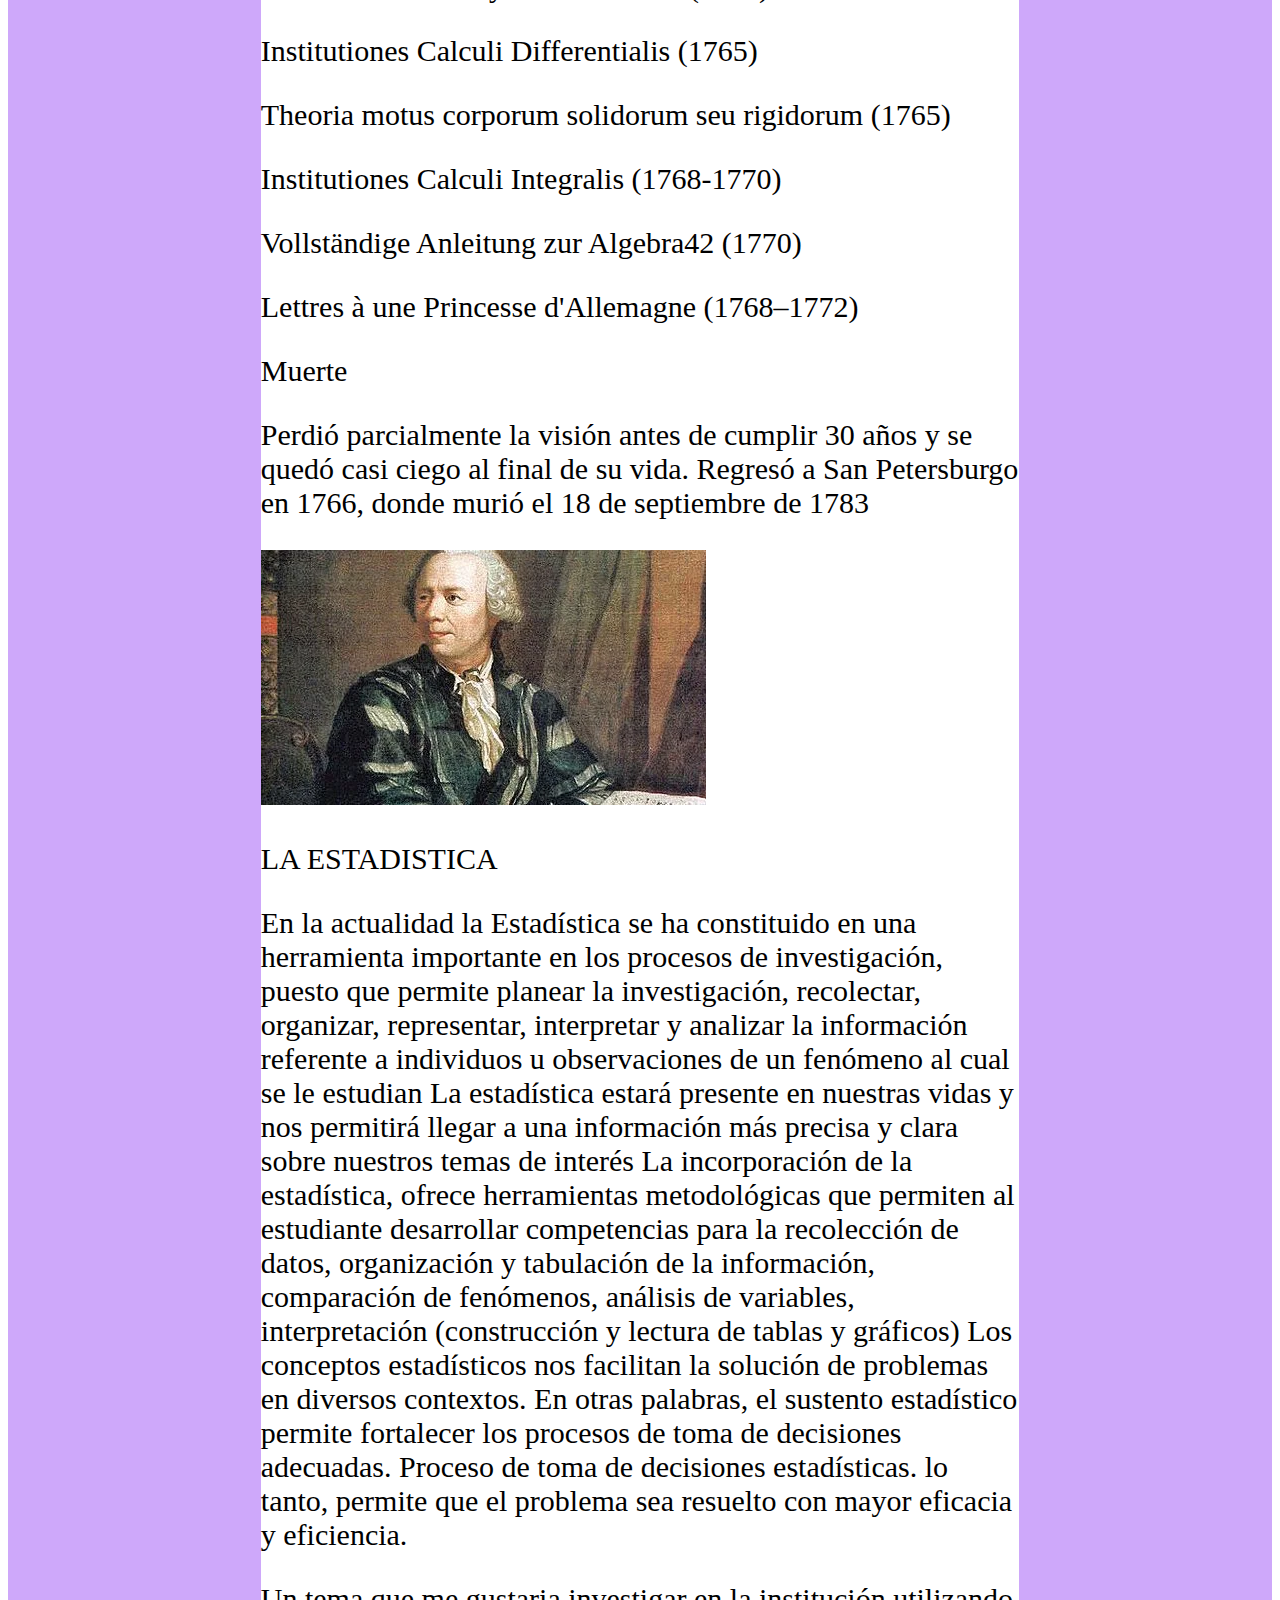
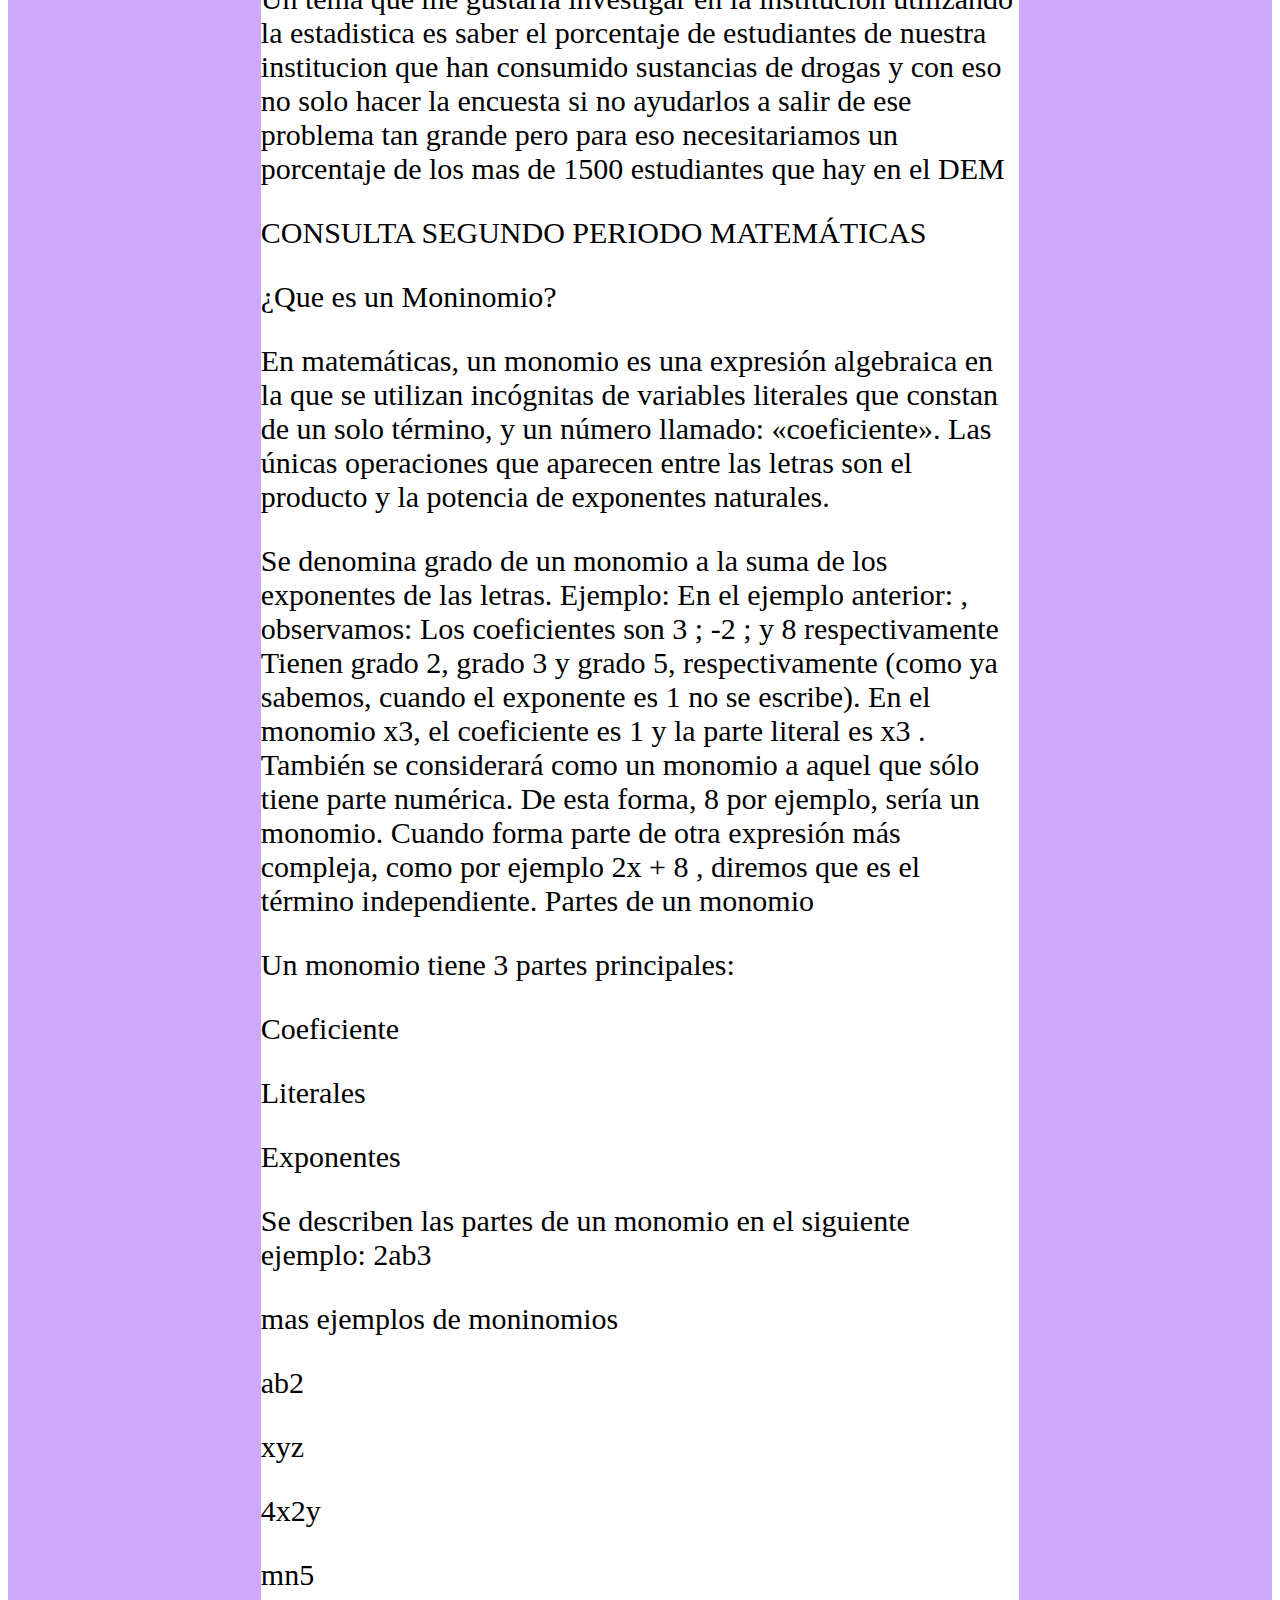
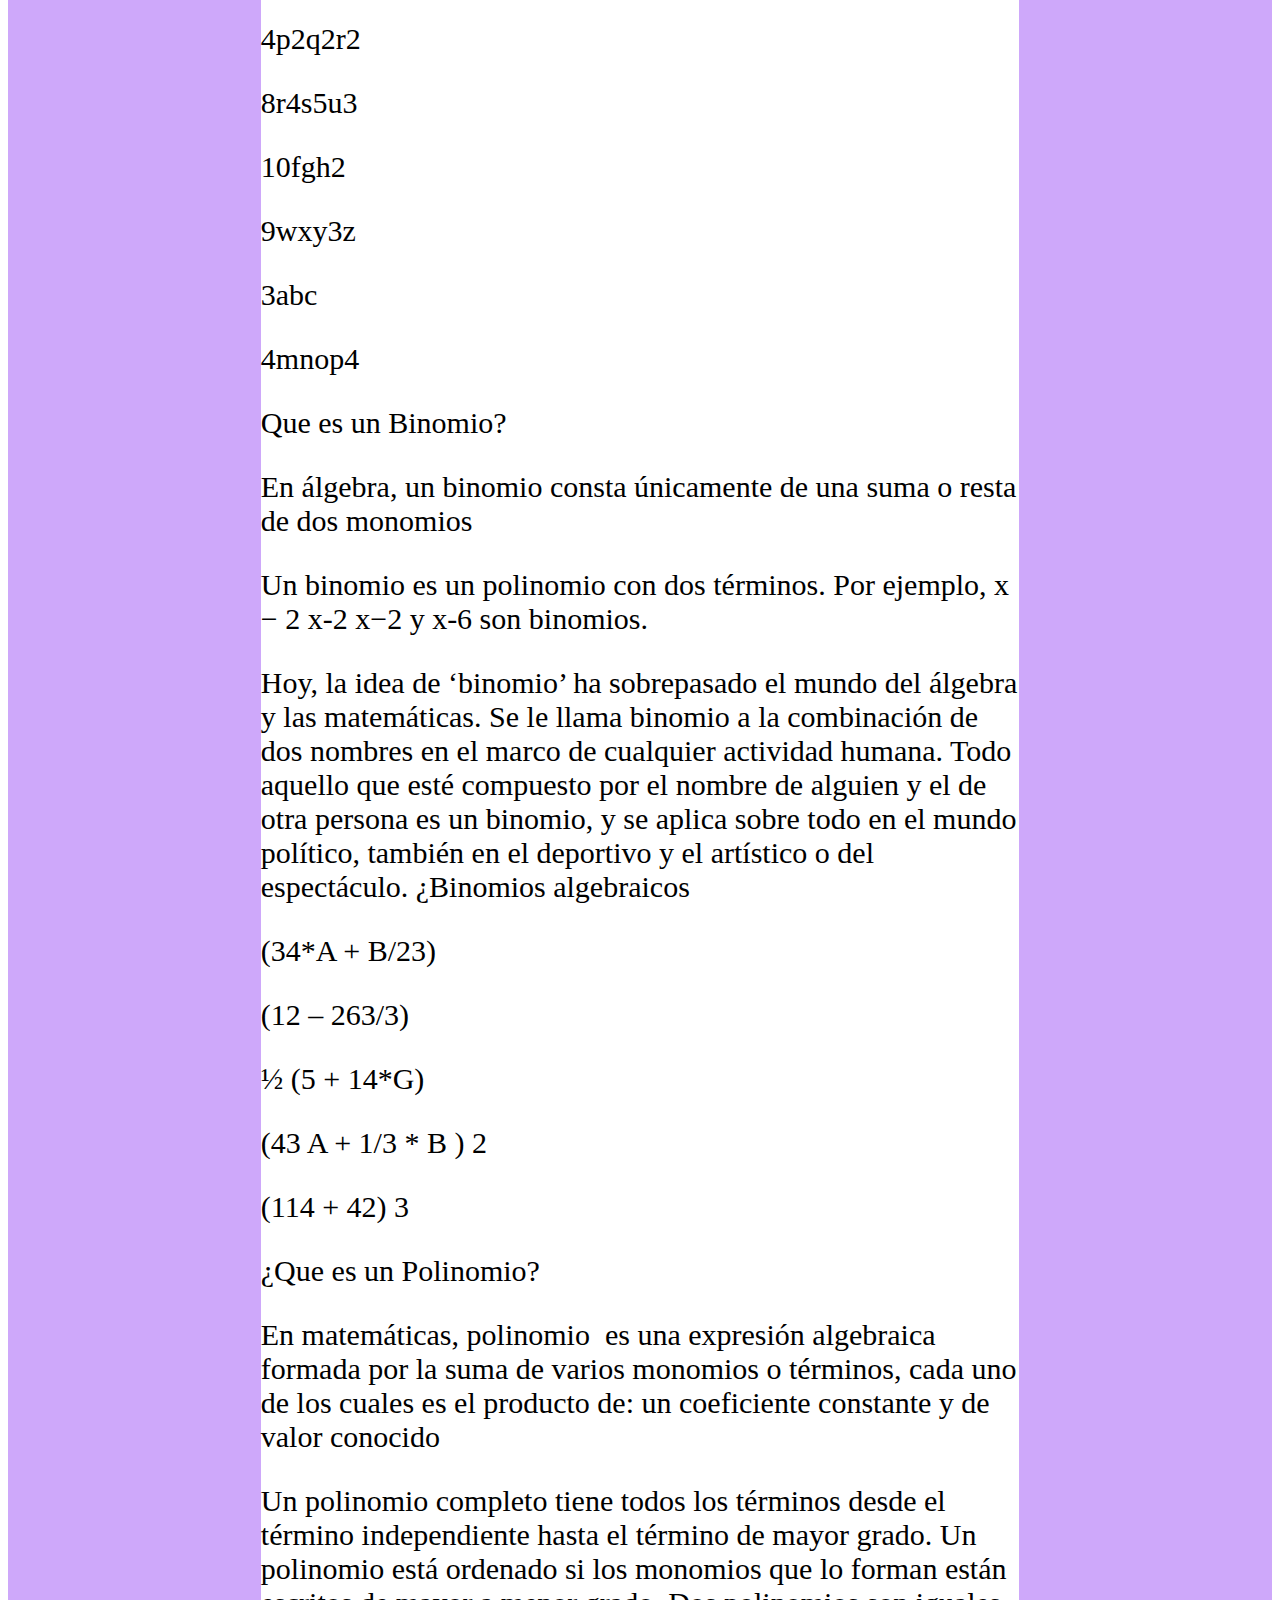
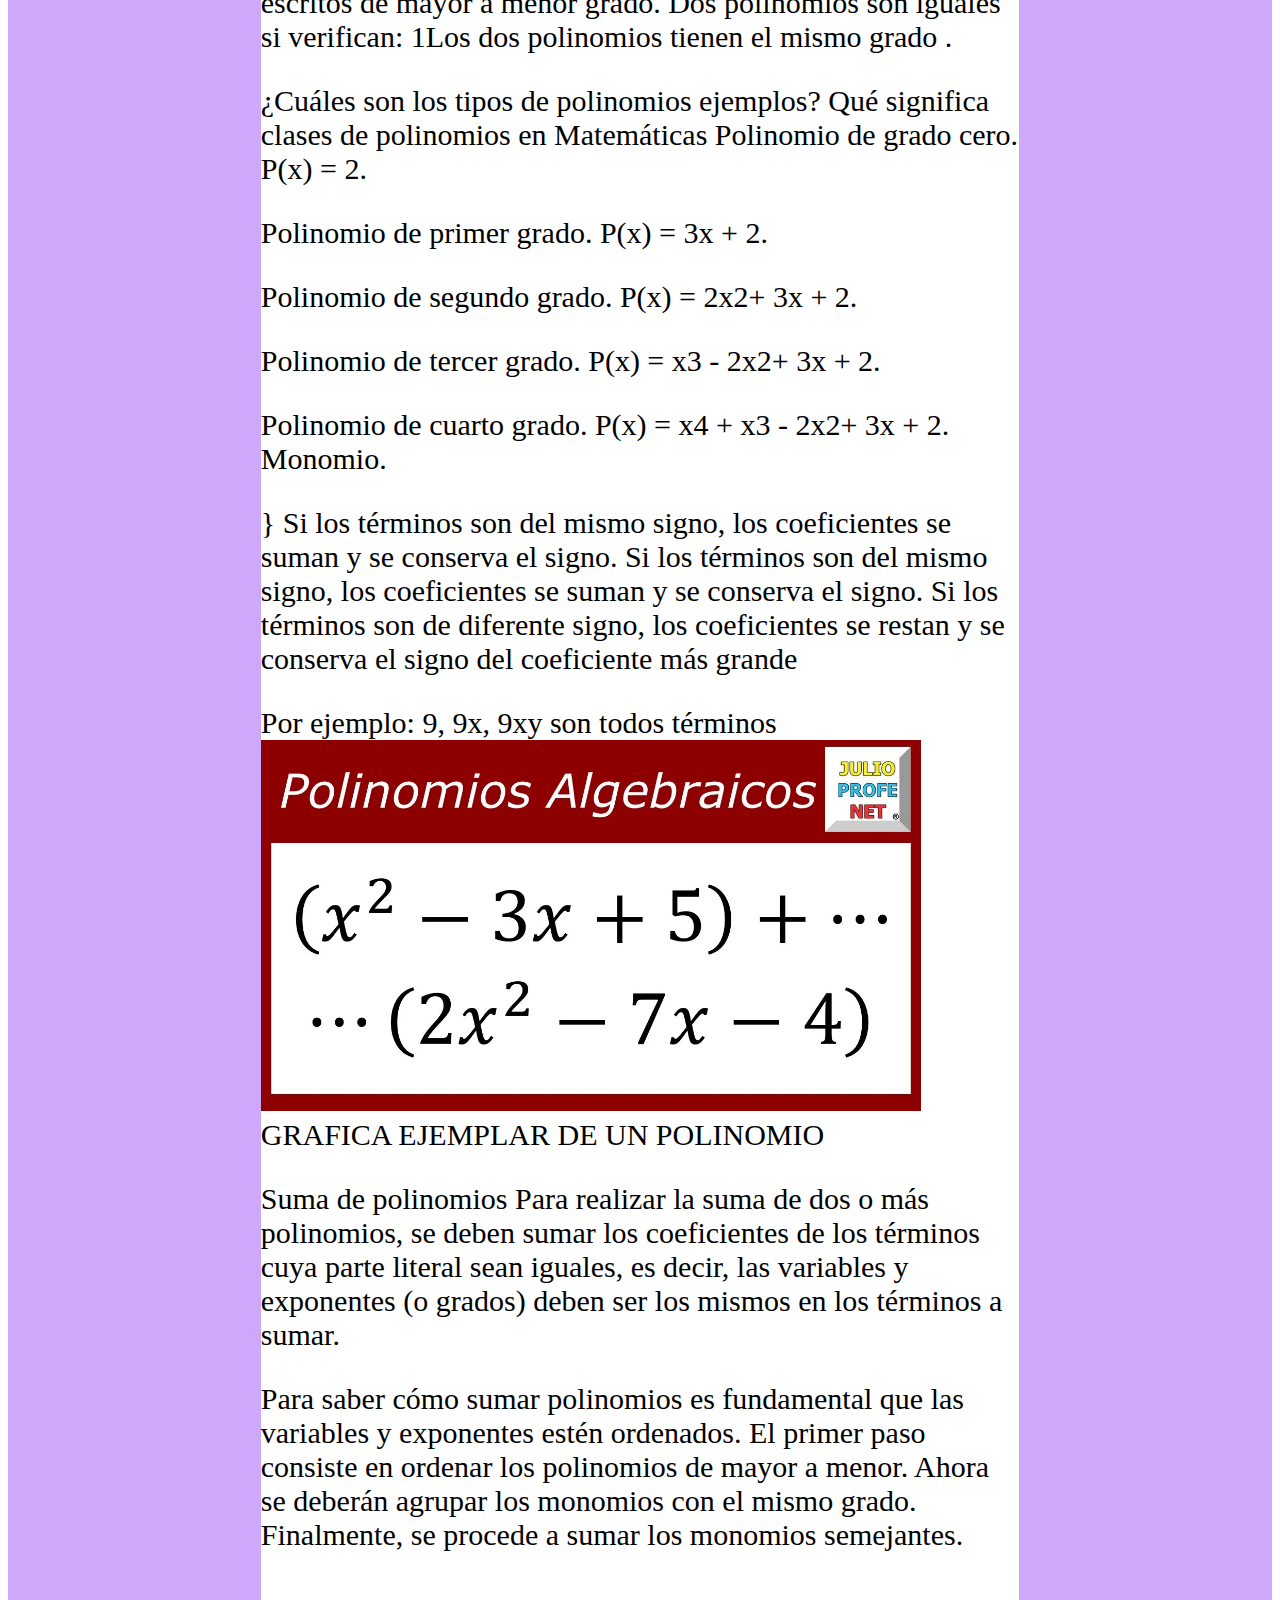
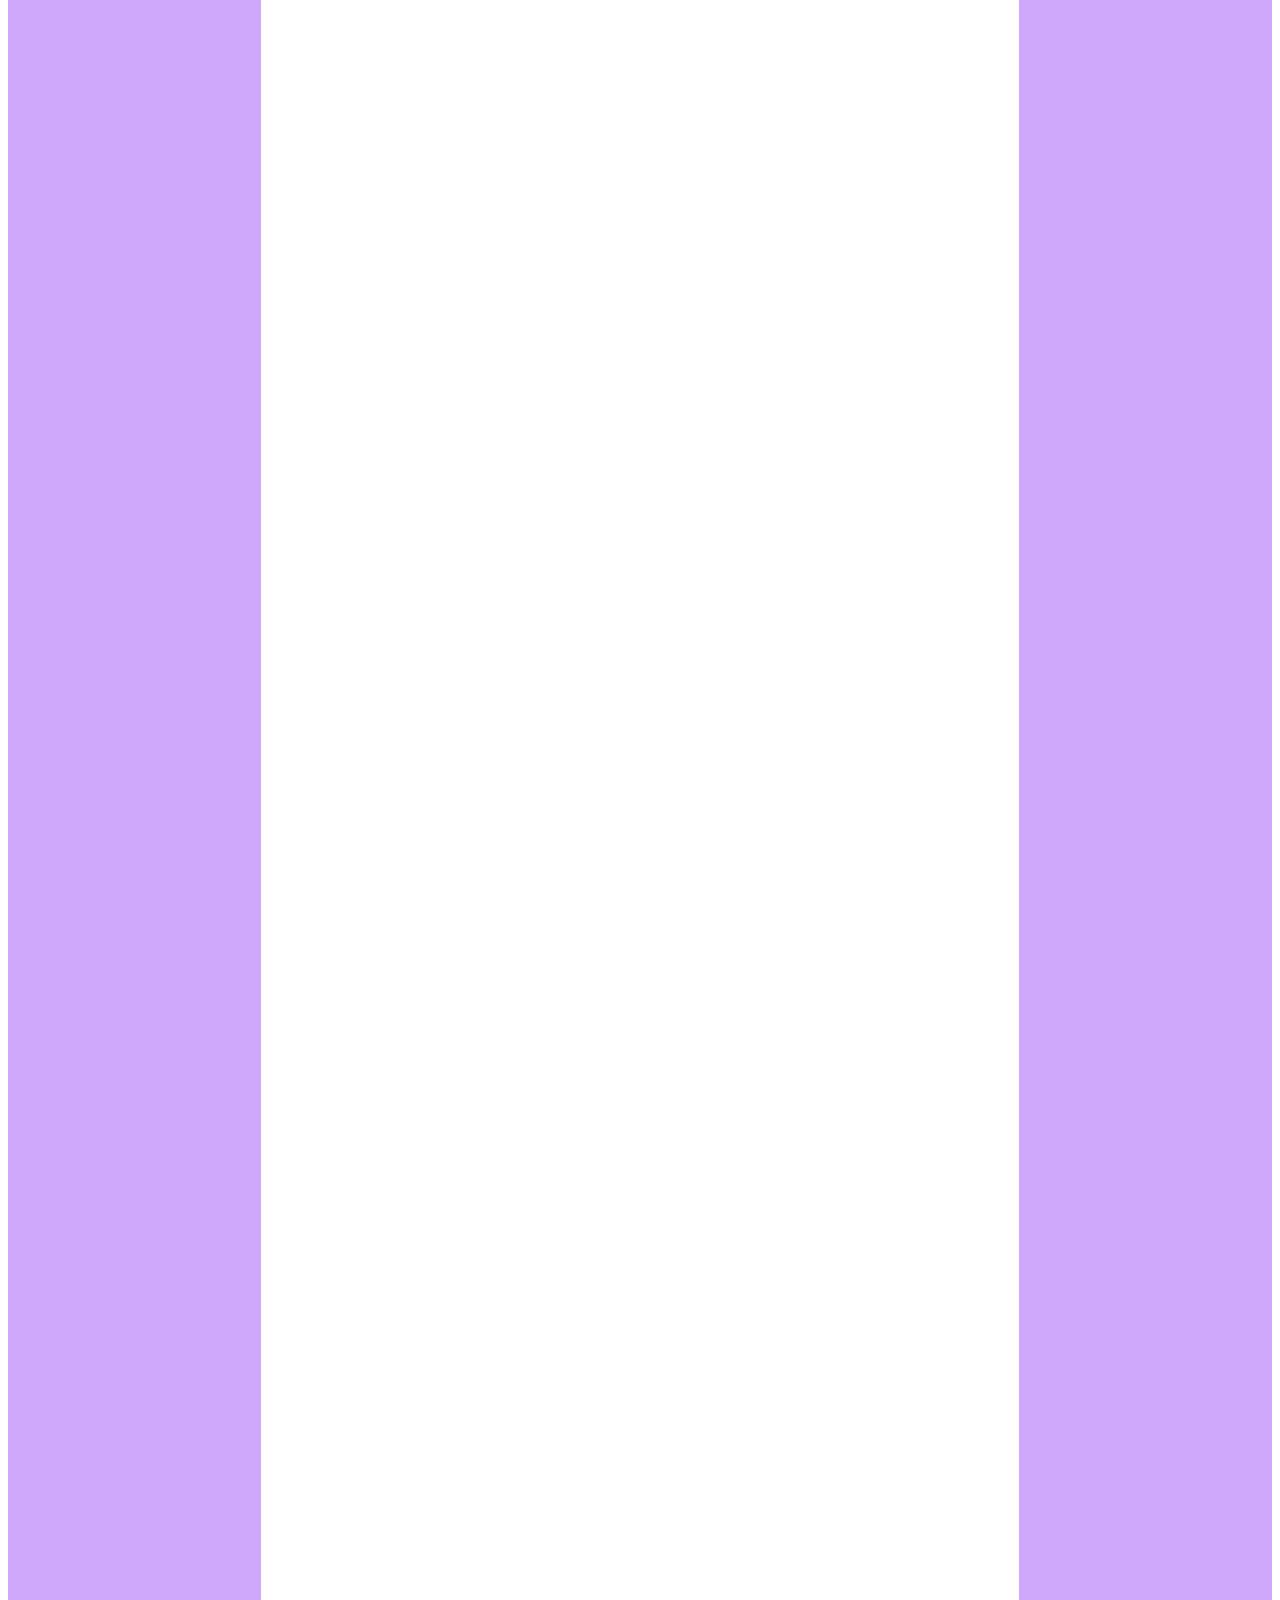
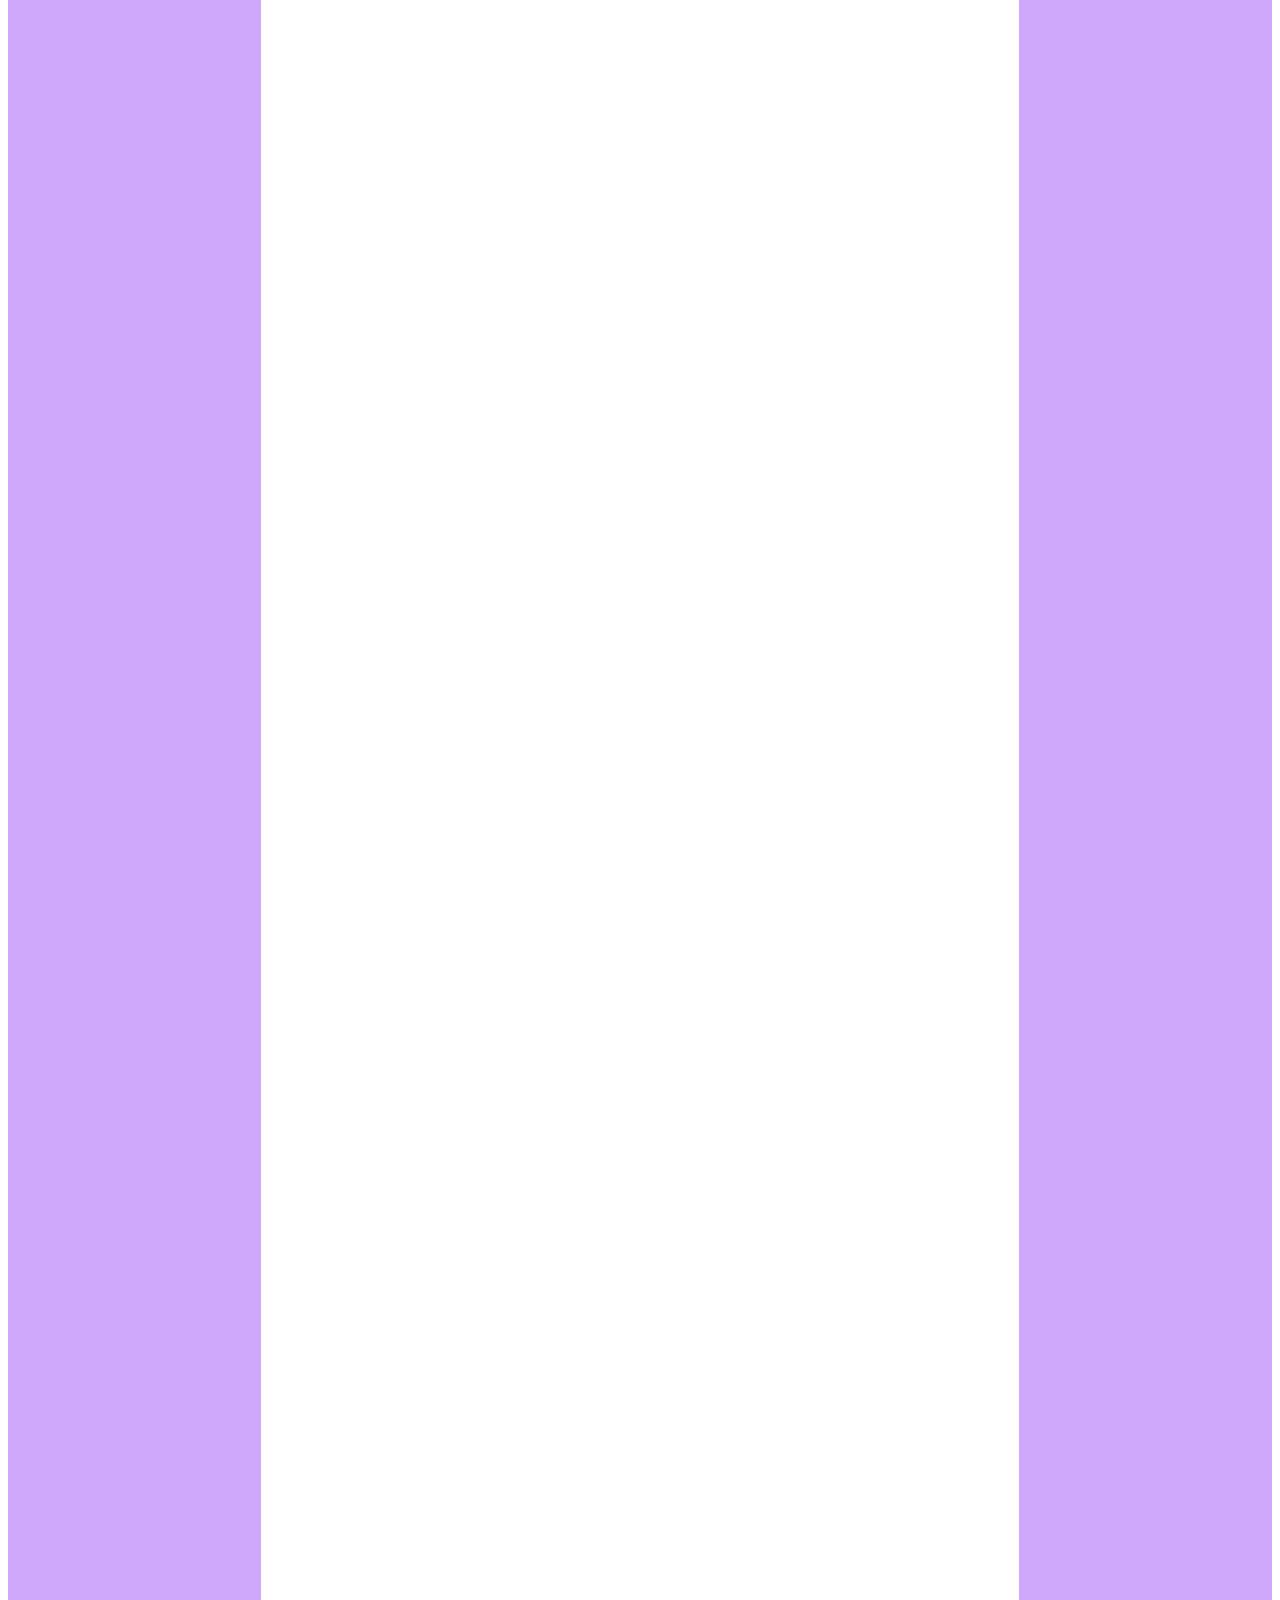
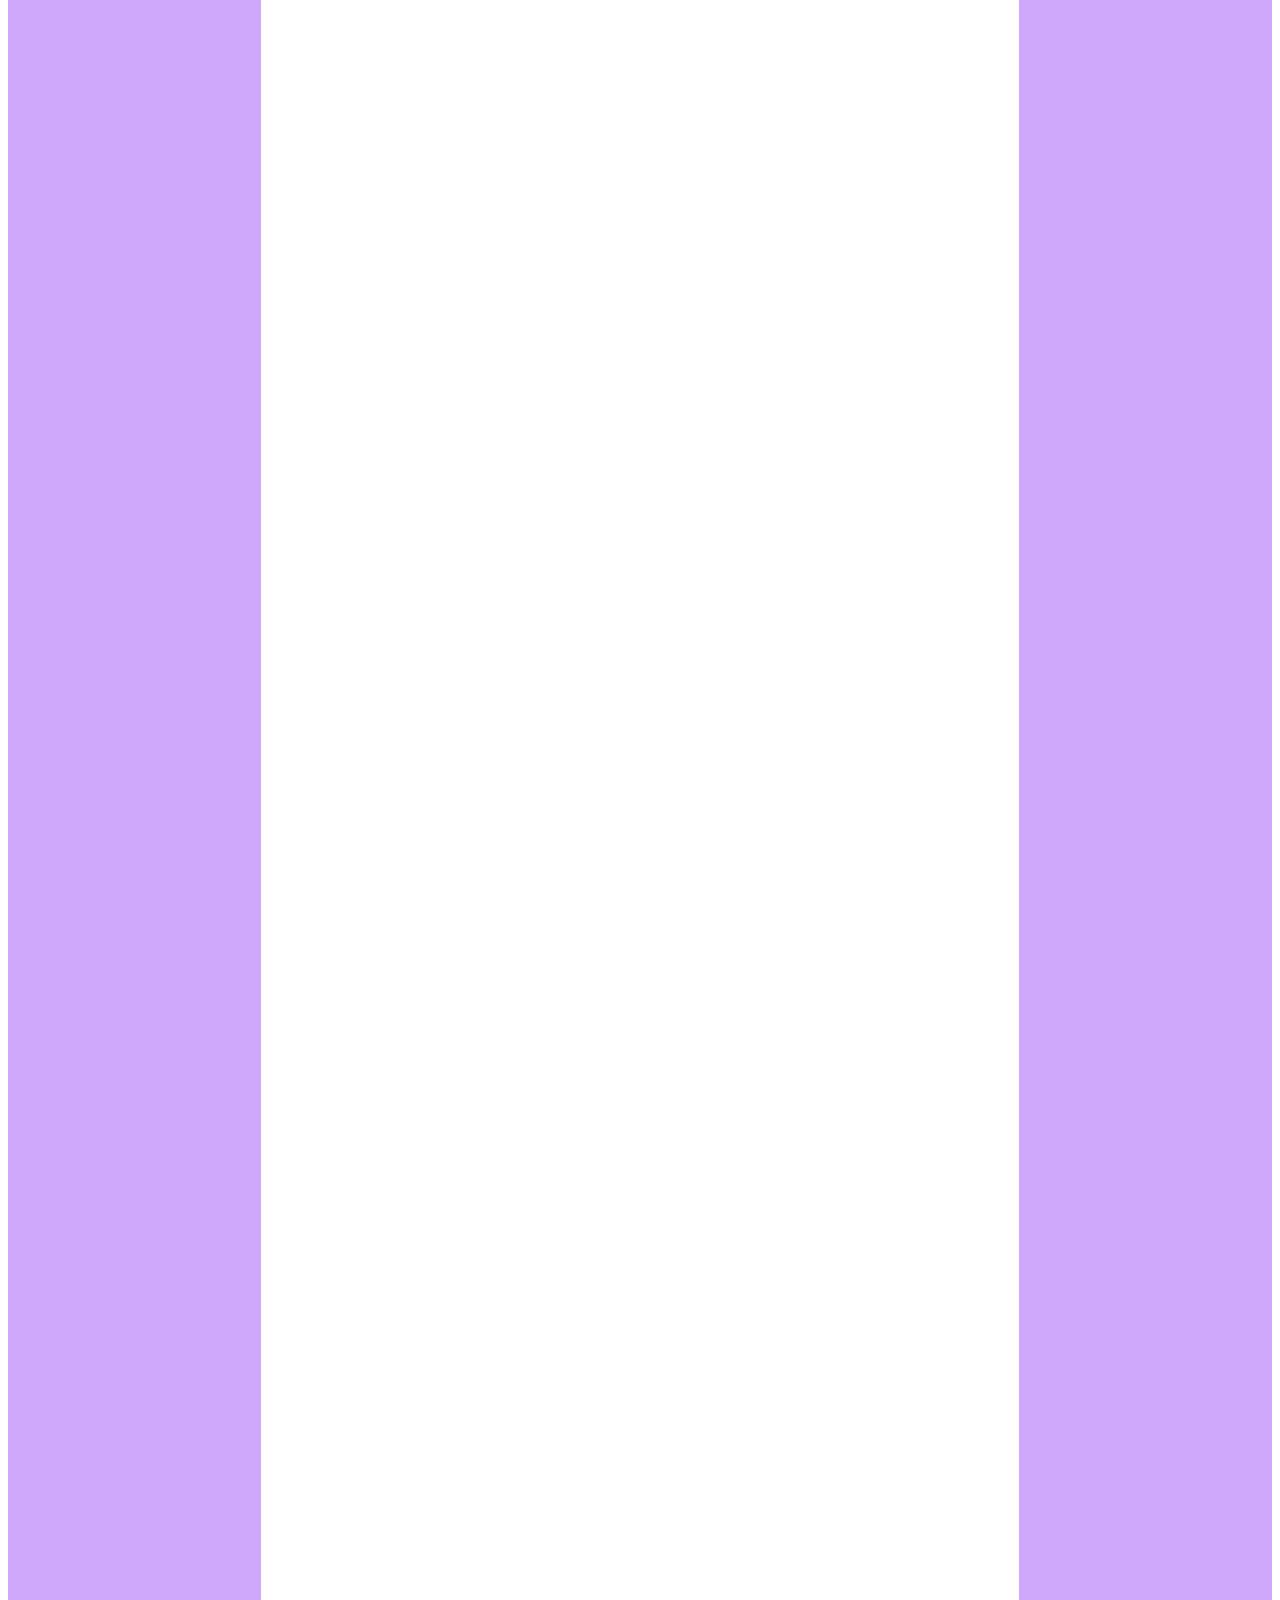
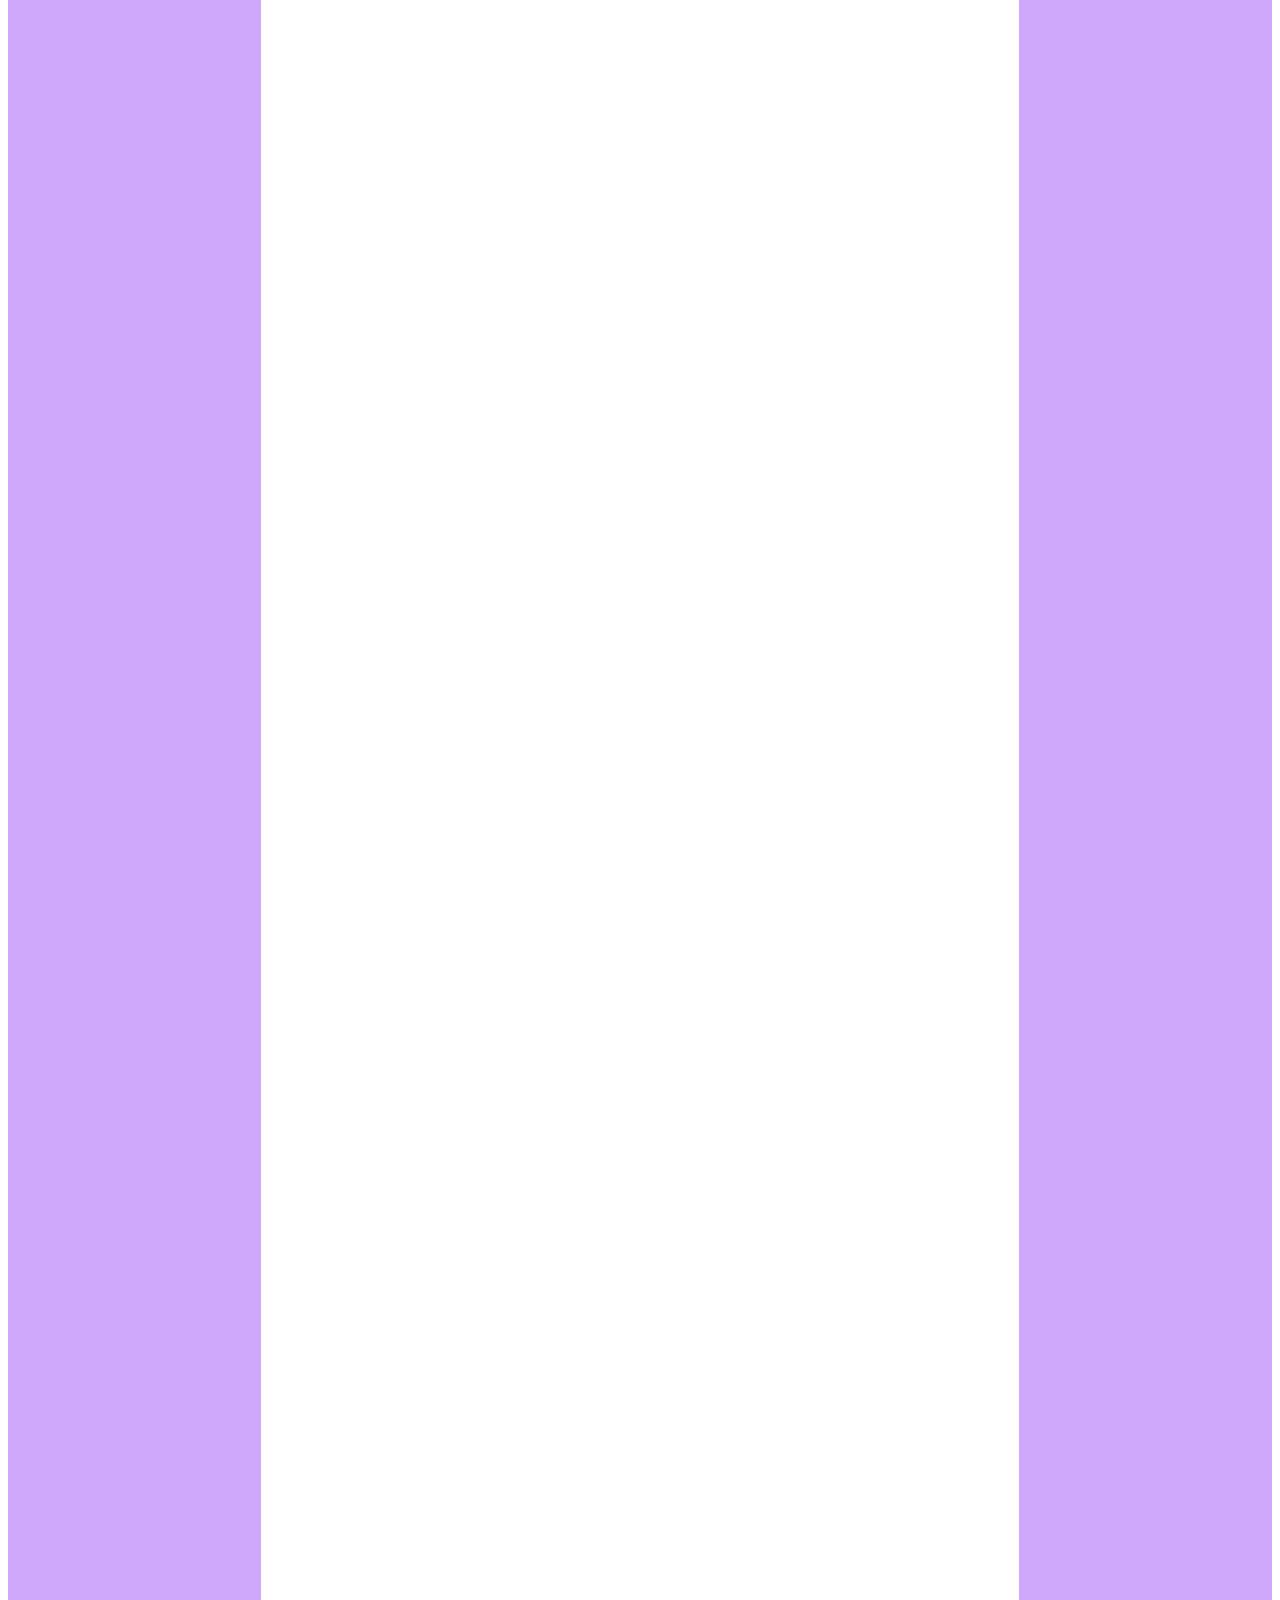
<file: Matemáticas.html>
<!DOCTYPE html>
<html lang="en">
<head>
    <meta charset="UTF-8">
    <meta http-equiv="X-UA-Compatible" content="IE=edge">
    <meta name="viewport" content="width=device-width, initial-scale=1.0">
    <title>Document</title>
    <link rel="stylesheet" href="temas.css">
</head>
<body>
    <div  class="contenedor">

        <div  class="encabezado">
            ASIGNATURA DE MATEMÁTICAS
        </div>
        <div  class="menu">
            <div class="Tecnología">
                <a href="index.html"> Tecnología</a>
            </div>
            <div class="Ingles">
                <a href="Ingles.html"> Ingles</a>
            </div>
            <div class="Matemáticas">
                <a href="Matemáticas.html"> Matemáticas</a>
            </div>
            <div class="Sociales">
                <a href="Sociales.html"> Sociales</a>
            </div>
            <div class="Etica">
                <a href="Etica.html"> Etica</a>
            </div>
            <div class="Biologia">
                <a href="Biologia.html"> Biologia</a>
            </div>
        </div>
        <div  class="contenedor2">
            <div  class="izquierdo">
                ISABELLA MEDINA RAMIREZ
                SARAH CASTAÑEDA MONTOYA
                <p>


                    8-4 
                </p>
            </div>
            <div  class="centro"> LEONHARD EULER
                <p></p>
                El matemático y físico suizo Leonhard Euler (1707-1783) hizo descubrimientos en una amplia gama de campos, incluyendo geometría, cálculo infinitesimal, trigonometría, álgebra, teoría de números, física de continuum, teoría lunar y teoría de grafos, para nombrar unos pocos.
               <p></p> Familia <p></p>
                Hijo de Marguerite Brucker y Paul Euler, clérigo. Tuvo dos hermanas pequeñas, Anna Maria y Maria Magdalena, y un hermano menor, Johann Heinrich.
               <p></p> Estudios <p></p>
A los trece años se matriculó en la Universidad de Basilea y en 1723 recibió el título de maestro de Filosofía, con una disertación que comparaba las filosofías de Descartes y Newton. Siguiendo los deseos de su padre estudió teología, griego y hebreo. Recibió clases del matemático suizo Johann Bernoulli, quién descubrió su talento para las matemáticas. En 1726, con tan solo diecinueve años, se graduó Doctor
<p></p> Matemático <p></p>
En el año 1727, invitado por la emperatriz de Rusia Catalina I, fue miembro del profesorado de la Academia de Ciencias de San Petersburgo. Catedrático de Física en 1730 y de Matemáticas en 1733. En 1741 fue profesor de matemáticas en la Academia de Ciencias de Berlín a petición del rey de Prusia, Federico el Grande.
<p></p>Aportaciones <p></p>
En su Introducción al análisis de los infinitos (1748), realizó el primer tratamiento analítico completo del álgebra, la teoría de ecuaciones, la trigonometría y la geometría analítica.
<p></p>
Trató el desarrollo de series de funciones y formuló la regla por la que solo las series convergentes infinitas pueden ser evaluadas adecuadamente. También abordó las superficies tridimensionales y demostró que las secciones cónicas se representan mediante la ecuación general de segundo grado en dos dimensiones. Introdujo las funciones beta y gamma, y estudió algunas ecuaciones diferenciales.
<p></p>
Poseedor de una asombrosa facilidad para los números y el raro don de realizar mentalmente cálculos de largo alcance. Se recuerda que, en una ocasión, cuando dos de sus discípulos, al realizar la suma de unas series de diecisiete términos, no estaban de acuerdo con los resultados en una unidad de la quincuagésima cifra significativa, se recurrió a Euler. Este repasó el cálculo mentalmente, y su decisión resultó ser correcta.
<p></p>
Estableció los fundamentos de la mecánica analítica, especialmente en su Teoría de los movimientos de cuerpos rígidos (1765). Realizó también aportaciones a la astronomía, la óptica y la acústica. Entre sus obras más destacadas se encuentran Instituciones del cálculo diferencial (1755), Instituciones del cálculo integral (1768-1770) e Introducción al álgebra (1770)
<p></p>
Uno de los matemáticos más prolíficos de la historia. En su época de mayor producción, de 1727 a 1783) pudo completar hasta 800 páginas de artículos. Se calcula que sus obras completas podrían ocupar entre 60 y 80 volúmenes, aunque buena parte de su obra aún no se ha sido recopilada. La labor de recopilación y publicación de sus trabajos, Opera Omnia, comenzó en 1911 y hasta la fecha se han publicado 76 volúmenes.
<p></p>
francos suizos y en numerosos sellos postales suizos, alemanes y rusos.
<p></p> Obras <p></p>
Mechanica, sive motus scientia analytica exposita (1736)
<p></p>
Tentamen novae theoriae musicae (1739)
<p></p>
Solutio problematis ad geometriam situs pertinentis (1741)
<p></p>
Methodus inveniendi líneas curvas maximi minimive proprietate gaudentes, sive solutio problematis isoperimetrici latissimo sensu accepti (1744)
<p></p>
Introductio in Analysis Infinitorum (1748)
<p></p>
Institutiones Calculi Differentialis (1765)
<p></p>
Theoria motus corporum solidorum seu rigidorum (1765)
<p></p>
Institutiones Calculi Integralis (1768-1770)
<p></p>
Vollständige Anleitung zur Algebra42 (1770)
<p></p>
Lettres à une Princesse d'Allemagne (1768–1772) <p></p>
Muerte <p></p>
Perdió parcialmente la visión antes de cumplir 30 años y se quedó casi ciego al final de su vida. Regresó a San Petersburgo en 1766, donde murió el 18 de septiembre de 1783
<p></p> <img src="Leonhard-Euler.webp" alt="300px"> <P></P>
 

<P></P> LA ESTADISTICA <P></P>
  En la actualidad la Estadística se ha constituido en una herramienta importante en los procesos de investigación, puesto que permite planear la investigación, recolectar, organizar, representar, interpretar y analizar la información referente a individuos u observaciones de un fenómeno al cual se le estudian
  La estadística estará presente en nuestras vidas y nos permitirá llegar a una información más precisa y clara sobre nuestros temas de interés
  La incorporación de la estadística, ofrece herramientas metodológicas que permiten al estudiante desarrollar competencias para la recolección de datos, organización y tabulación de la información, comparación de fenómenos, análisis de variables, interpretación (construcción y lectura de tablas y gráficos)
  Los conceptos estadísticos nos facilitan la solución de problemas en diversos contextos. En otras palabras, el sustento estadístico permite fortalecer los procesos de toma de decisiones adecuadas. Proceso de toma de decisiones estadísticas. lo tanto, permite que el problema sea resuelto con mayor eficacia y eficiencia.
<p></p>
Un tema que me gustaria investigar en la institución utilizando la estadistica es saber el porcentaje de estudiantes de nuestra institucion que han consumido sustancias de drogas y con eso no solo hacer la encuesta si no ayudarlos a salir de ese problema tan grande pero para eso necesitariamos un porcentaje de los mas de 1500 estudiantes que hay en el DEM
<p></p><p></p>
 <p></p>
 <p></p> <p></p> <p></p>
 <p></p> <p></p>
 <p></p>
 

 CONSULTA SEGUNDO PERIODO MATEMÁTICAS <p></p>
 ¿Que es un Moninomio? <p></p>
 En matemáticas, un monomio es una expresión algebraica en la que se utilizan incógnitas de variables literales que constan de un solo término​, y un número llamado: «coeficiente».​ Las únicas operaciones que aparecen entre las letras son el producto y la potencia de exponentes naturales. 
 <p></p>
 Se denomina grado de un monomio a la suma de los exponentes de las letras. Ejemplo: En el ejemplo anterior: , observamos: Los coeficientes son 3 ; -2 ; y 8 respectivamente Tienen grado 2, grado 3 y grado 5, respectivamente (como ya sabemos, cuando el exponente es 1 no se escribe).
 En el monomio x3, el coeficiente es 1 y la parte literal es x3 . También se considerará como un monomio a aquel que sólo tiene parte numérica. De esta forma, 8 por ejemplo, sería un monomio. Cuando forma parte de otra expresión más compleja, como por ejemplo 2x + 8 , diremos que es el término independiente.
 Partes de un monomio <p></p>
 Un monomio tiene 3 partes principales: <p></p>
 
 Coeficiente <p></p>
 Literales <p></p>
 Exponentes <p></p>
 Se describen las partes de un monomio en el siguiente ejemplo:
 2ab3 <p></p>
mas ejemplos de moninomios <p></p>
ab2 <p></p>
xyz <p></p>
4x2y <p></p>
mn5 <p></p>
4p2q2r2 <p></p>
8r4s5u3 <p></p>
10fgh2 <p></p>
9wxy3z <p></p>
3abc <p></p>
4mnop4 <p></p>
<p></p>
<p></p>
Que es un Binomio?
<p></p>
En álgebra, un binomio consta únicamente de una suma o resta de dos monomios <p></p>
Un binomio es un polinomio con dos términos. Por ejemplo, x − 2 x-2 x−2 y x-6 son binomios.
<p></p>
Hoy, la idea de ‘binomio’ ha sobrepasado el mundo del álgebra y las matemáticas. Se le llama binomio a la combinación de dos nombres en el marco de cualquier actividad humana. Todo aquello que esté compuesto por el nombre de alguien y el de otra persona es un binomio, y se aplica sobre todo en el mundo político, también en el deportivo y el artístico o del espectáculo.

¿Binomios algebraicos <p></p>
(34*A + B/23) <p></p>
(12 – 263/3) <p></p>
½ (5 + 14*G) <p></p>
(43 A + 1/3 * B ) 2 <p></p>
(114 + 42) 3 <p></p>
<p></p>
¿Que es un Polinomio? <p></p>
En matemáticas, polinomio ​​​ es una expresión algebraica formada por la suma de varios monomios o términos, cada uno de los cuales es el producto de: un coeficiente constante y de valor conocido
<p></p>
Un polinomio completo tiene todos los términos desde el término independiente hasta el término de mayor grado. Un polinomio está ordenado si los monomios que lo forman están escritos de mayor a menor grado. Dos polinomios son iguales si verifican: 1Los dos polinomios tienen el mismo grado .
<p></p>
¿Cuáles son los tipos de polinomios ejemplos?
Qué significa clases de polinomios en Matemáticas
Polinomio de grado cero. P(x) = 2. <p></p>
Polinomio de primer grado. P(x) = 3x + 2. <p></p>
Polinomio de segundo grado. P(x) = 2x2+ 3x + 2. <p></p>
Polinomio de tercer grado. P(x) = x3 - 2x2+ 3x + 2. <p></p>
Polinomio de cuarto grado. P(x) = x4 + x3 - 2x2+ 3x + 2. Monomio. <p></p>}
Si los términos son del mismo signo, los coeficientes se suman y se conserva el signo. Si los términos son del mismo signo, los coeficientes se suman y se conserva el signo. Si los términos son de diferente signo, los coeficientes se restan y se conserva el signo del coeficiente más grande
<p></p>
Por ejemplo: 9, 9x, 9xy son todos términos

<img src="matematicas 2.jpg" alt="300px" width="87%">
GRAFICA EJEMPLAR DE UN POLINOMIO <p></p>
Suma de polinomios
Para realizar la suma de dos o más polinomios, se deben sumar los coeficientes de los términos cuya parte literal sean iguales, es decir, las variables y exponentes (o grados) deben ser los mismos en los términos a sumar.
<p></p>
Para saber cómo sumar polinomios es fundamental que las variables y exponentes estén ordenados. El primer paso consiste en ordenar los polinomios de mayor a menor. Ahora se deberán agrupar los monomios con el mismo grado. Finalmente, se procede a sumar los monomios semejantes.








            </div>
            <div  class="derecho"></div>
        </div>
    </div>
</body>
</html>
</file>
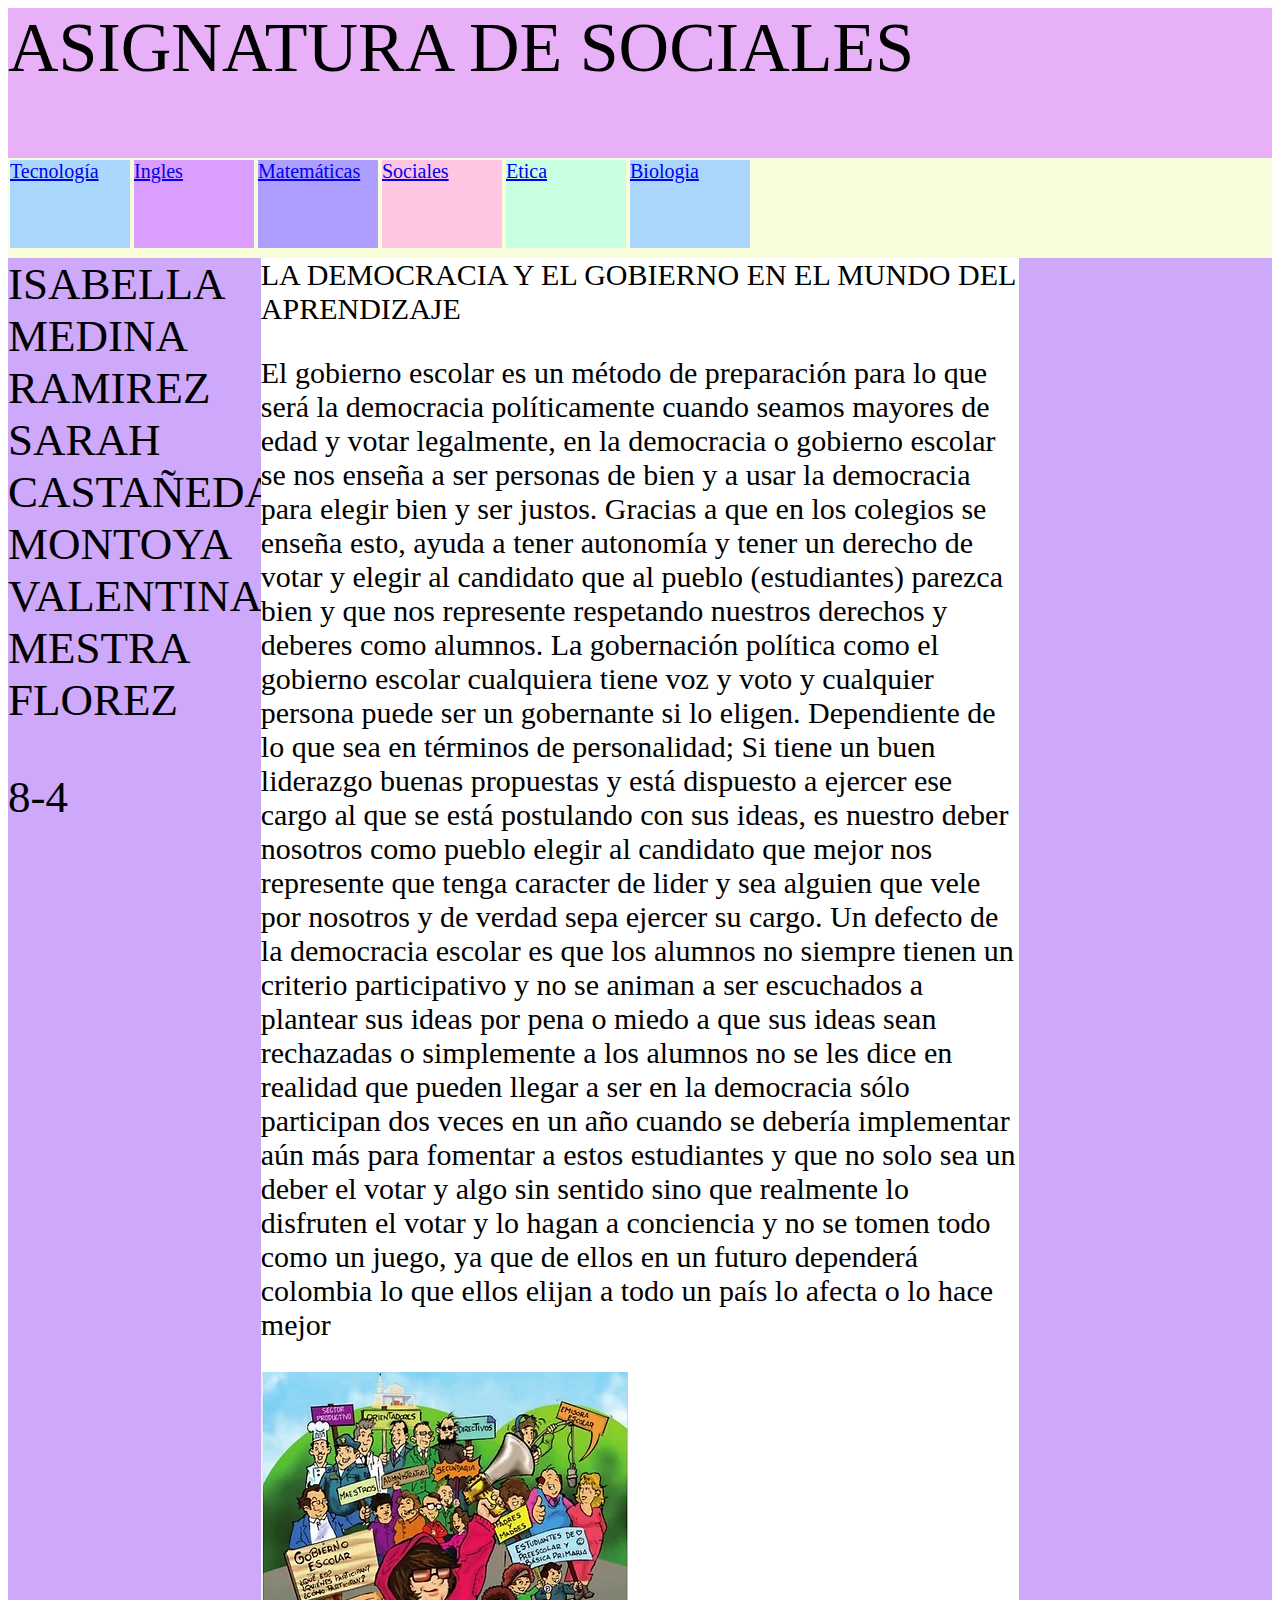
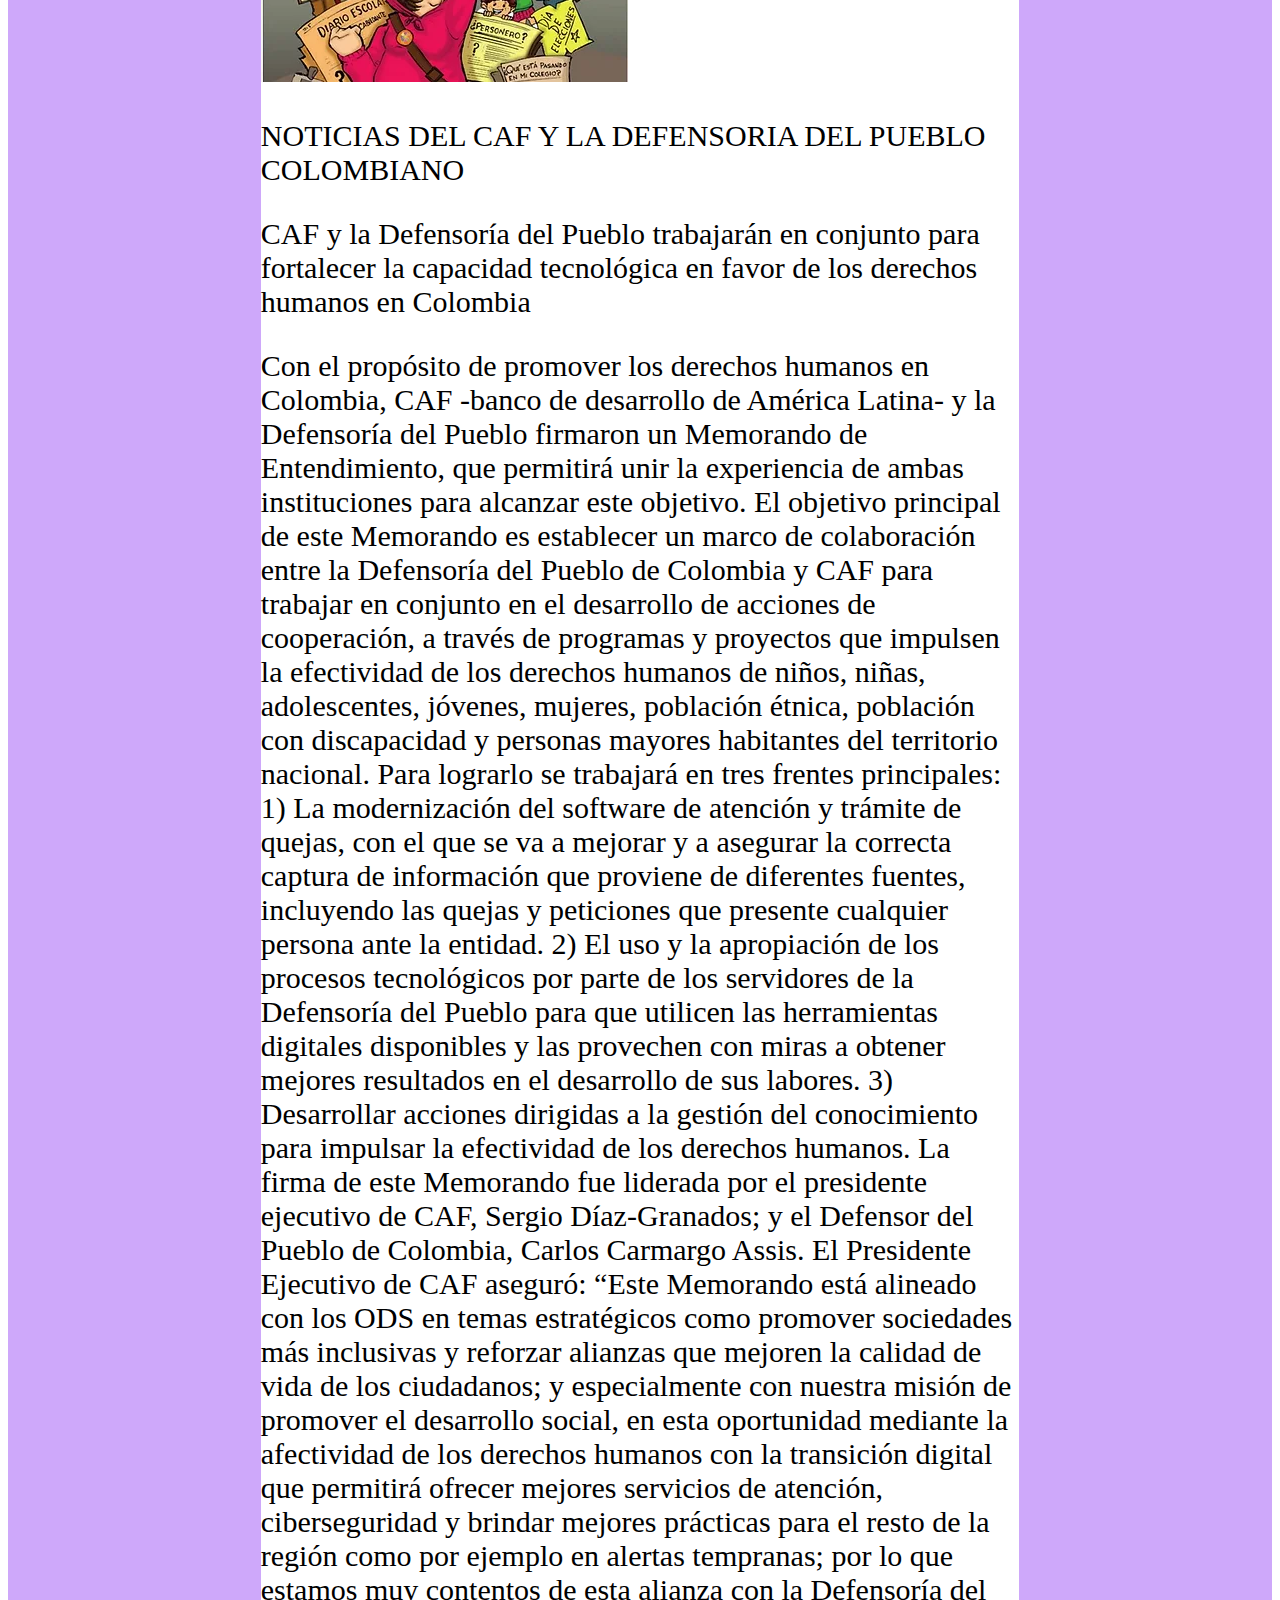
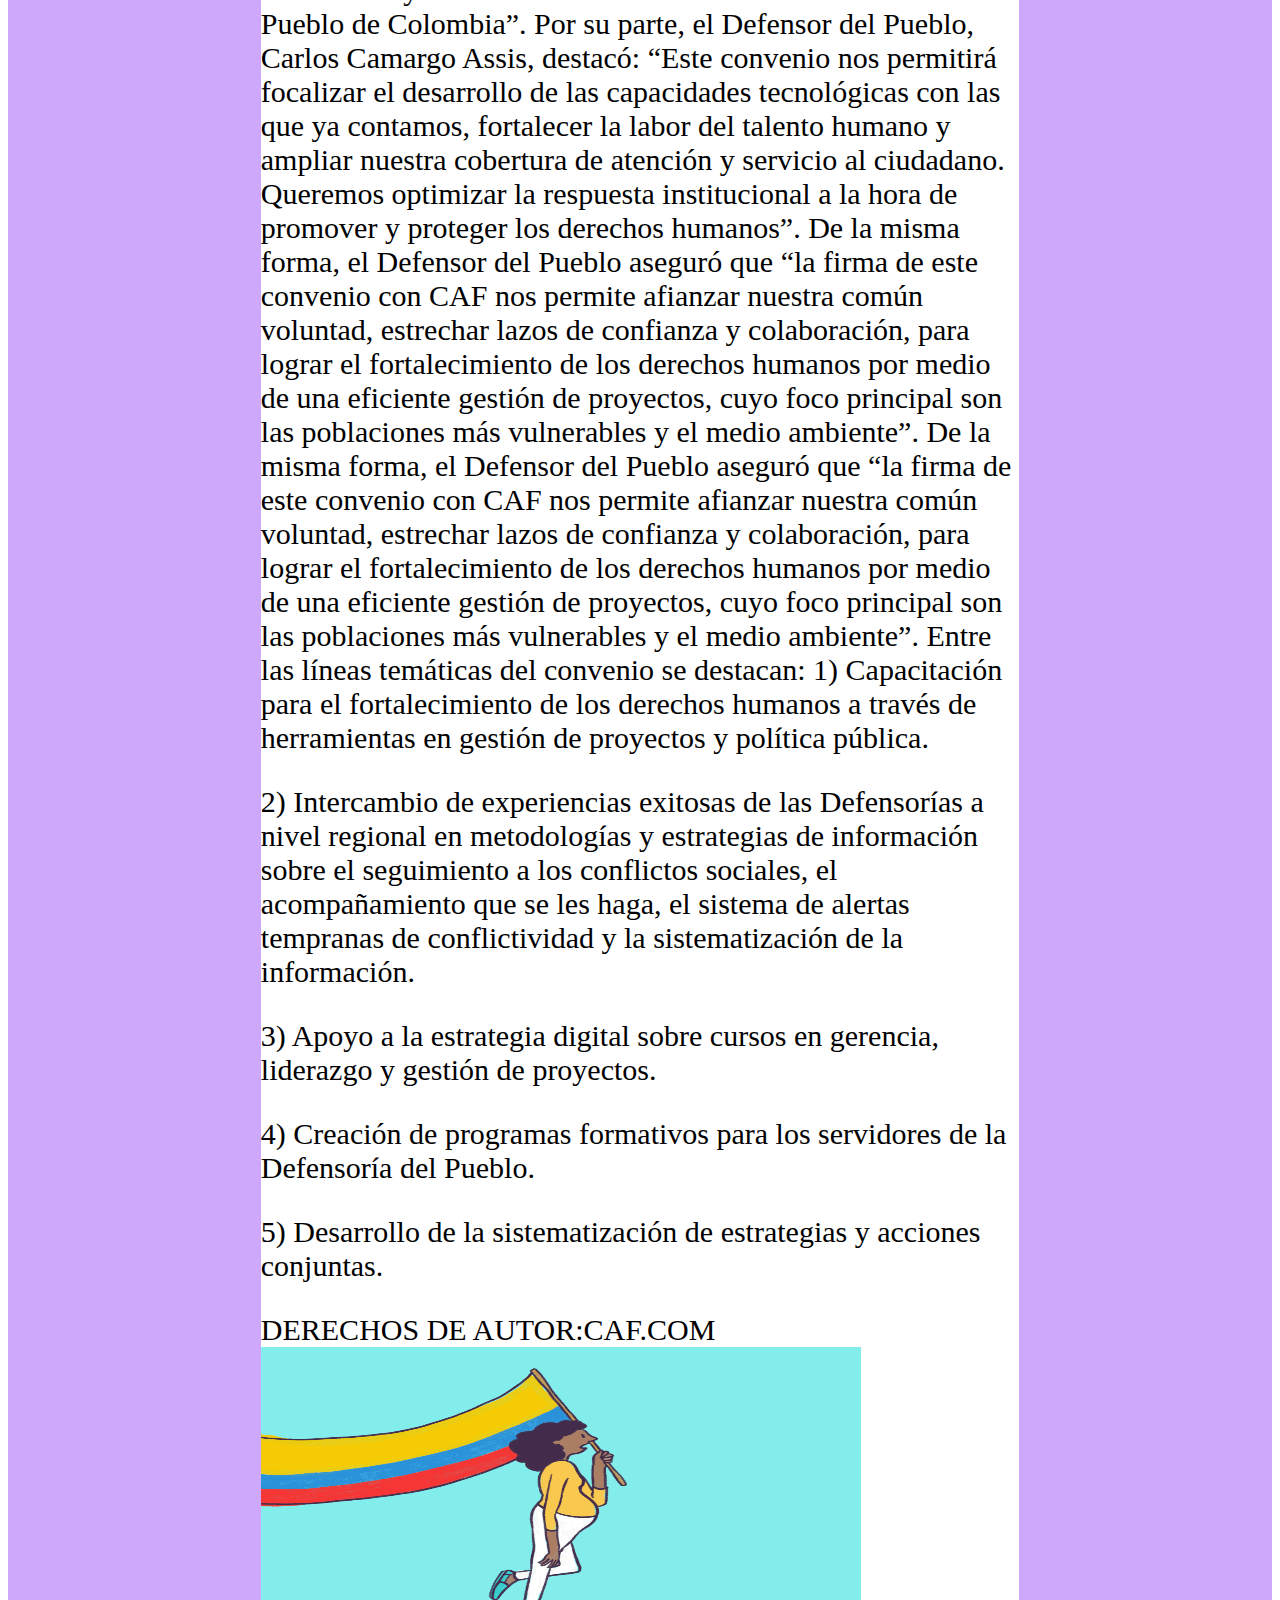
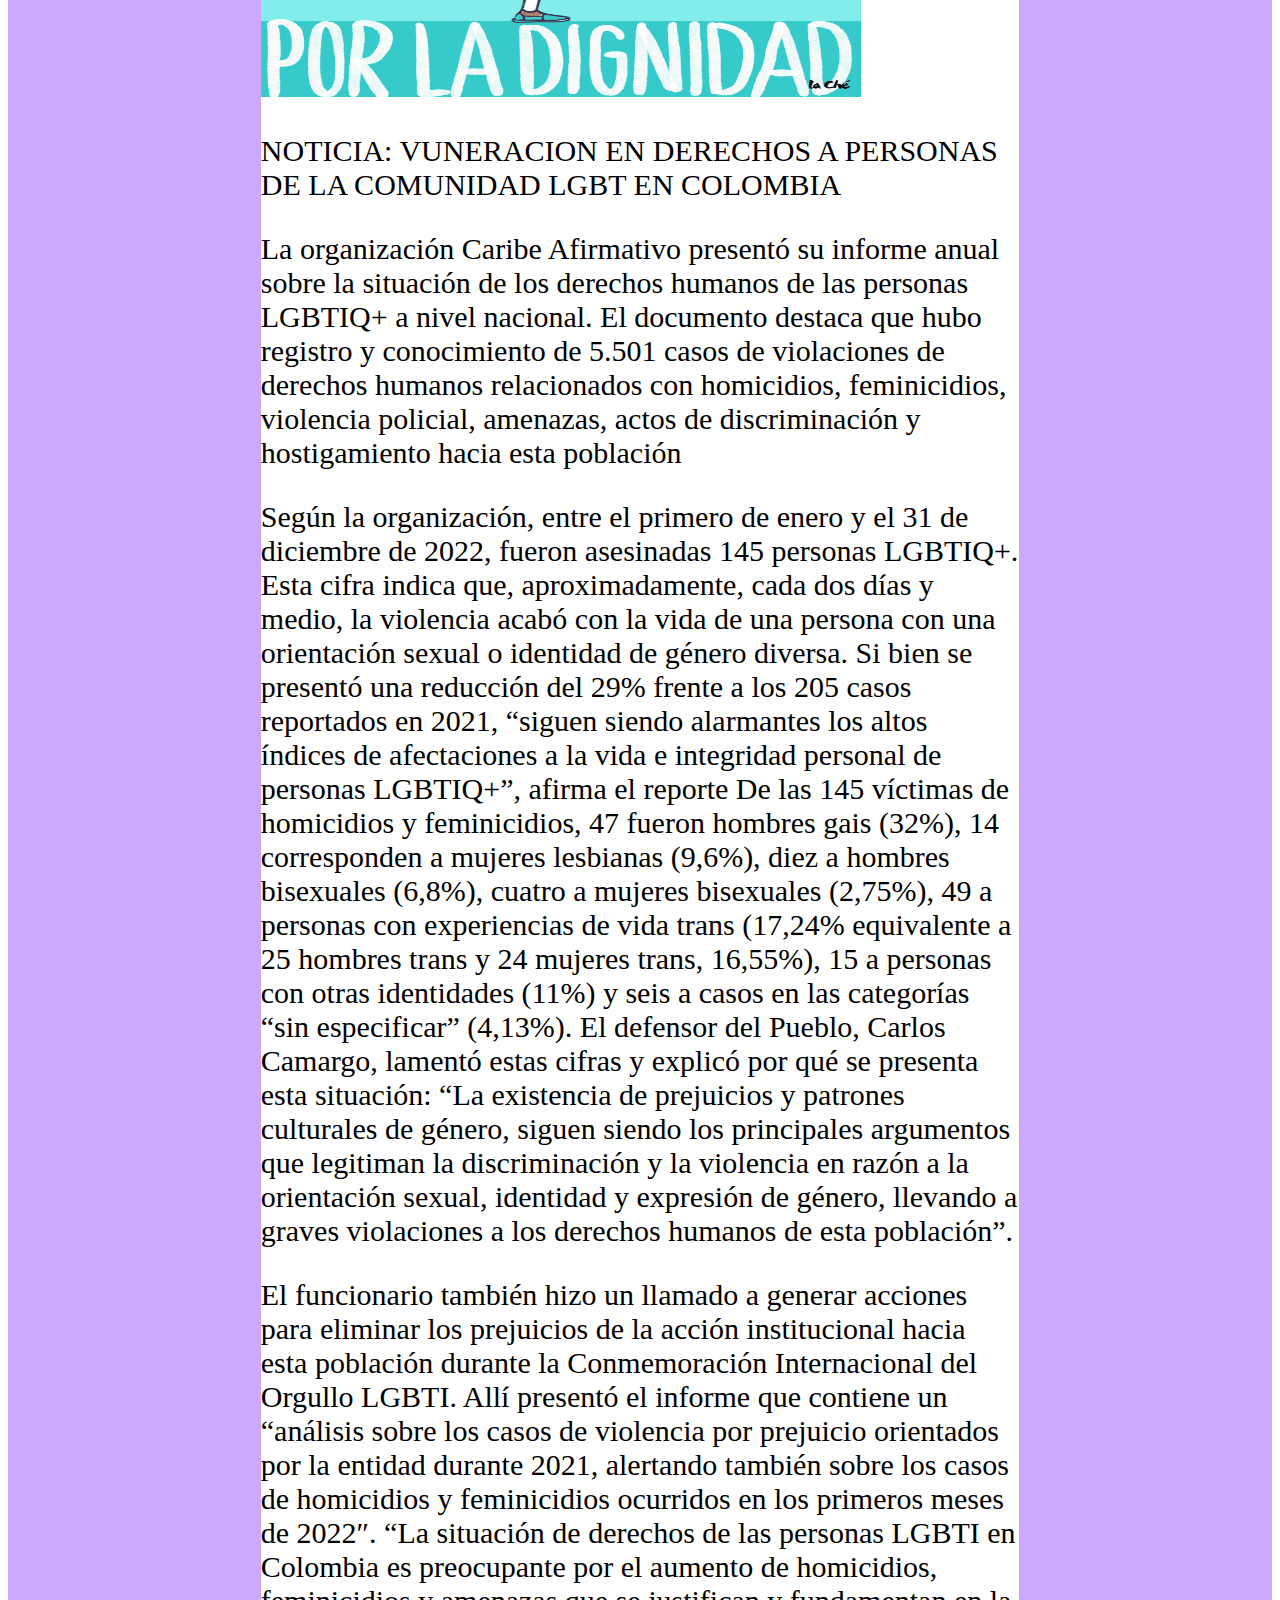
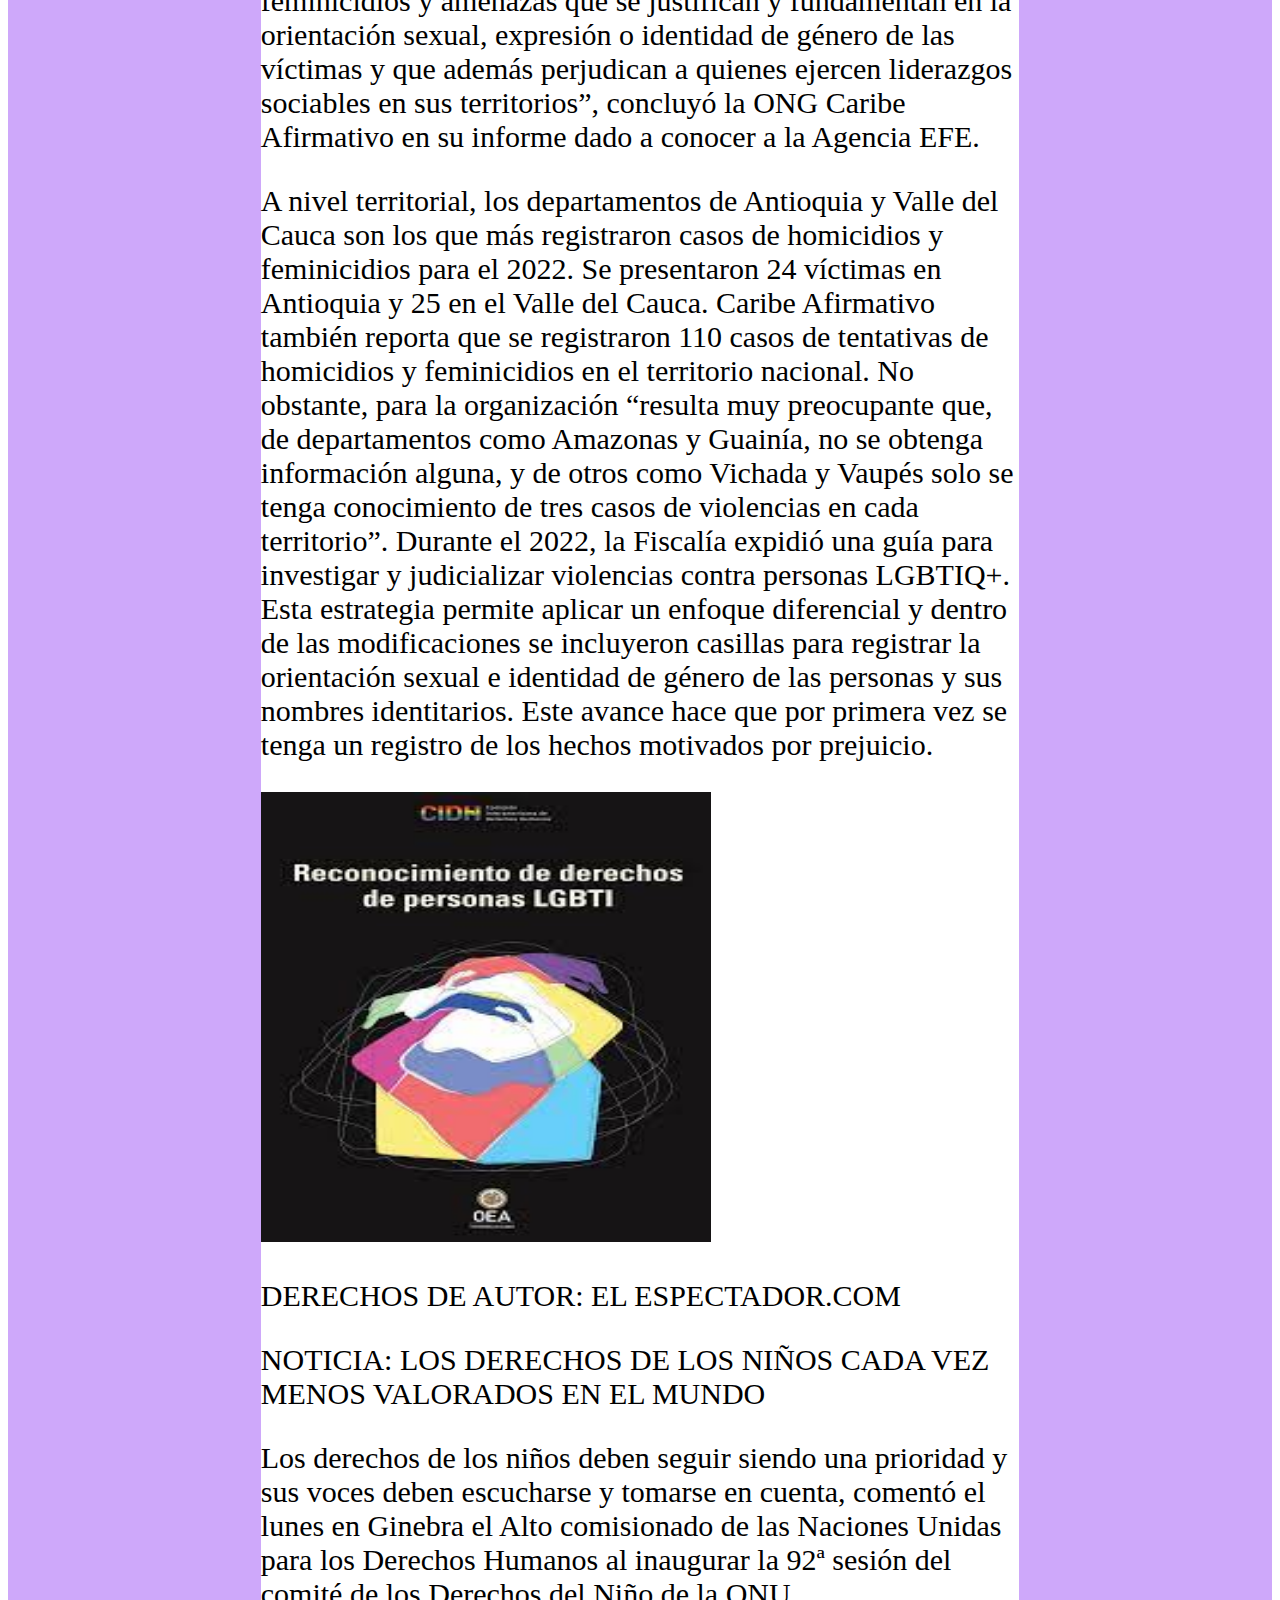
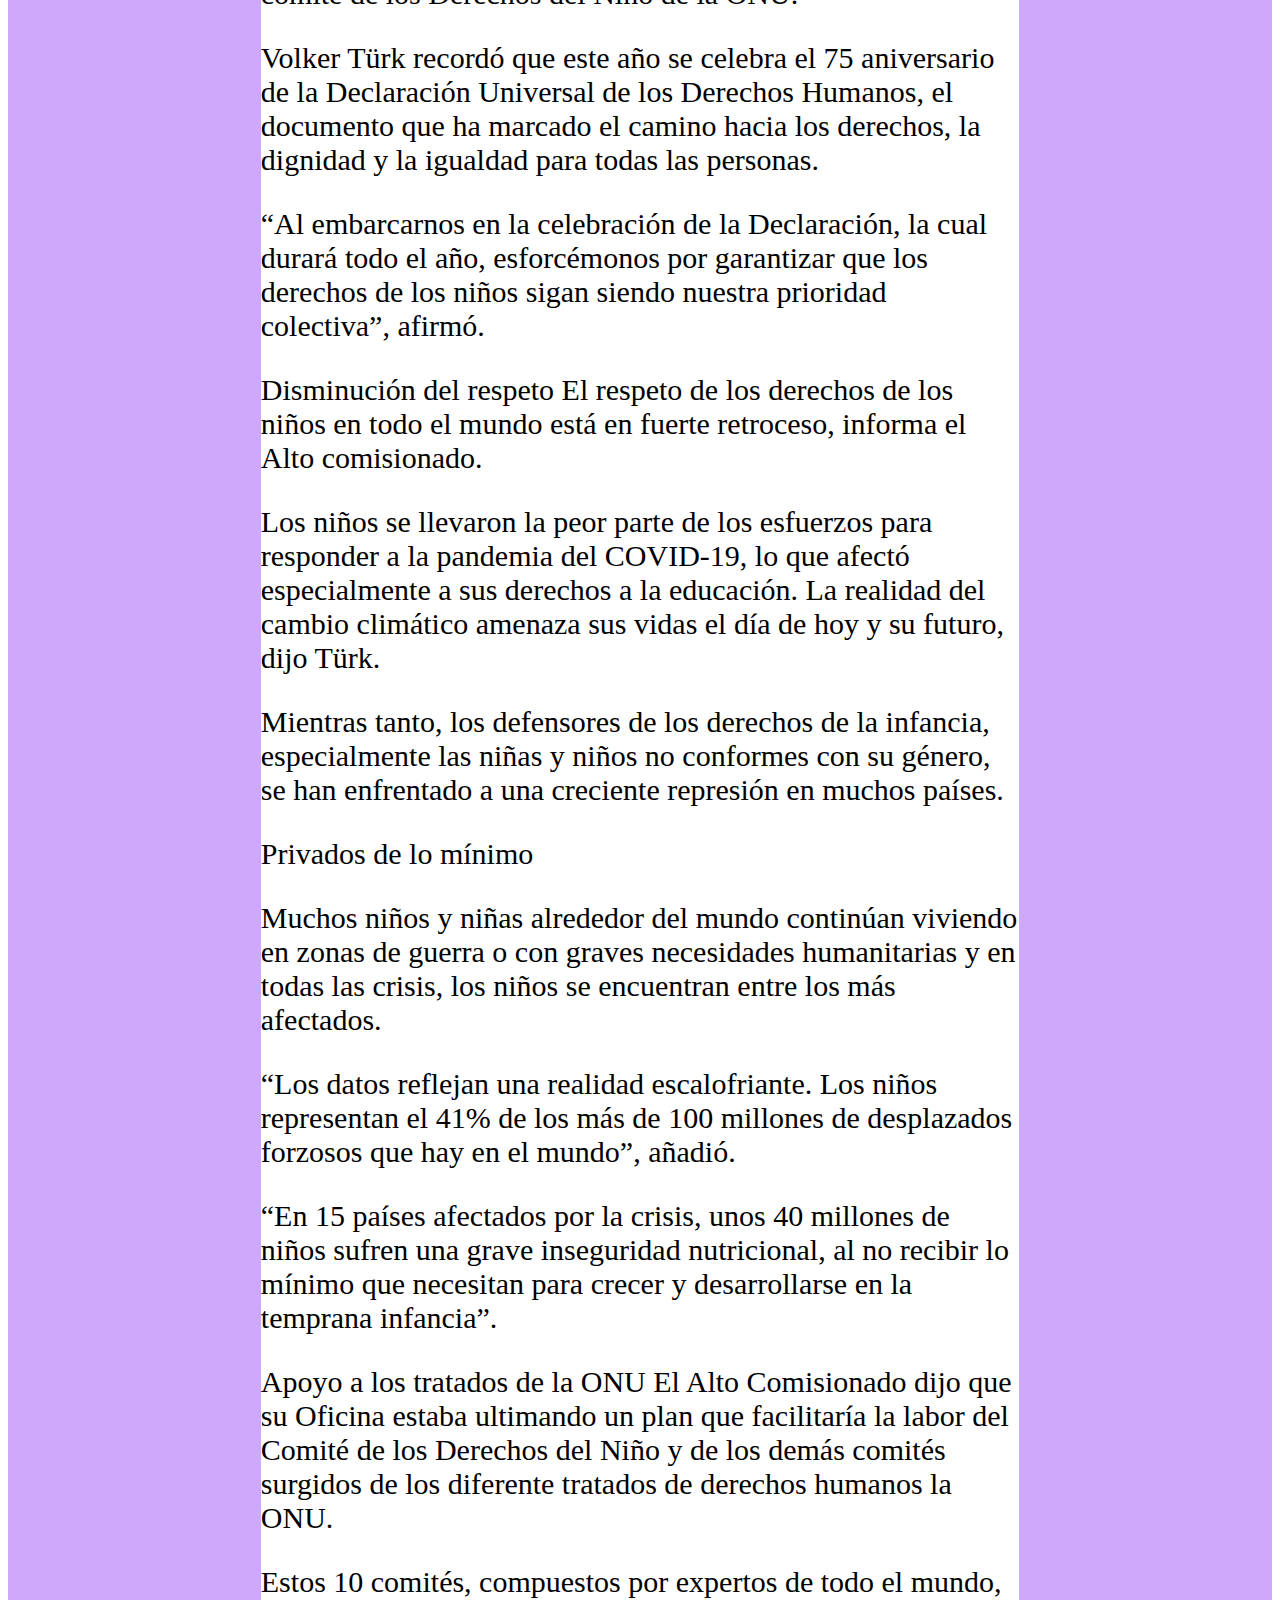
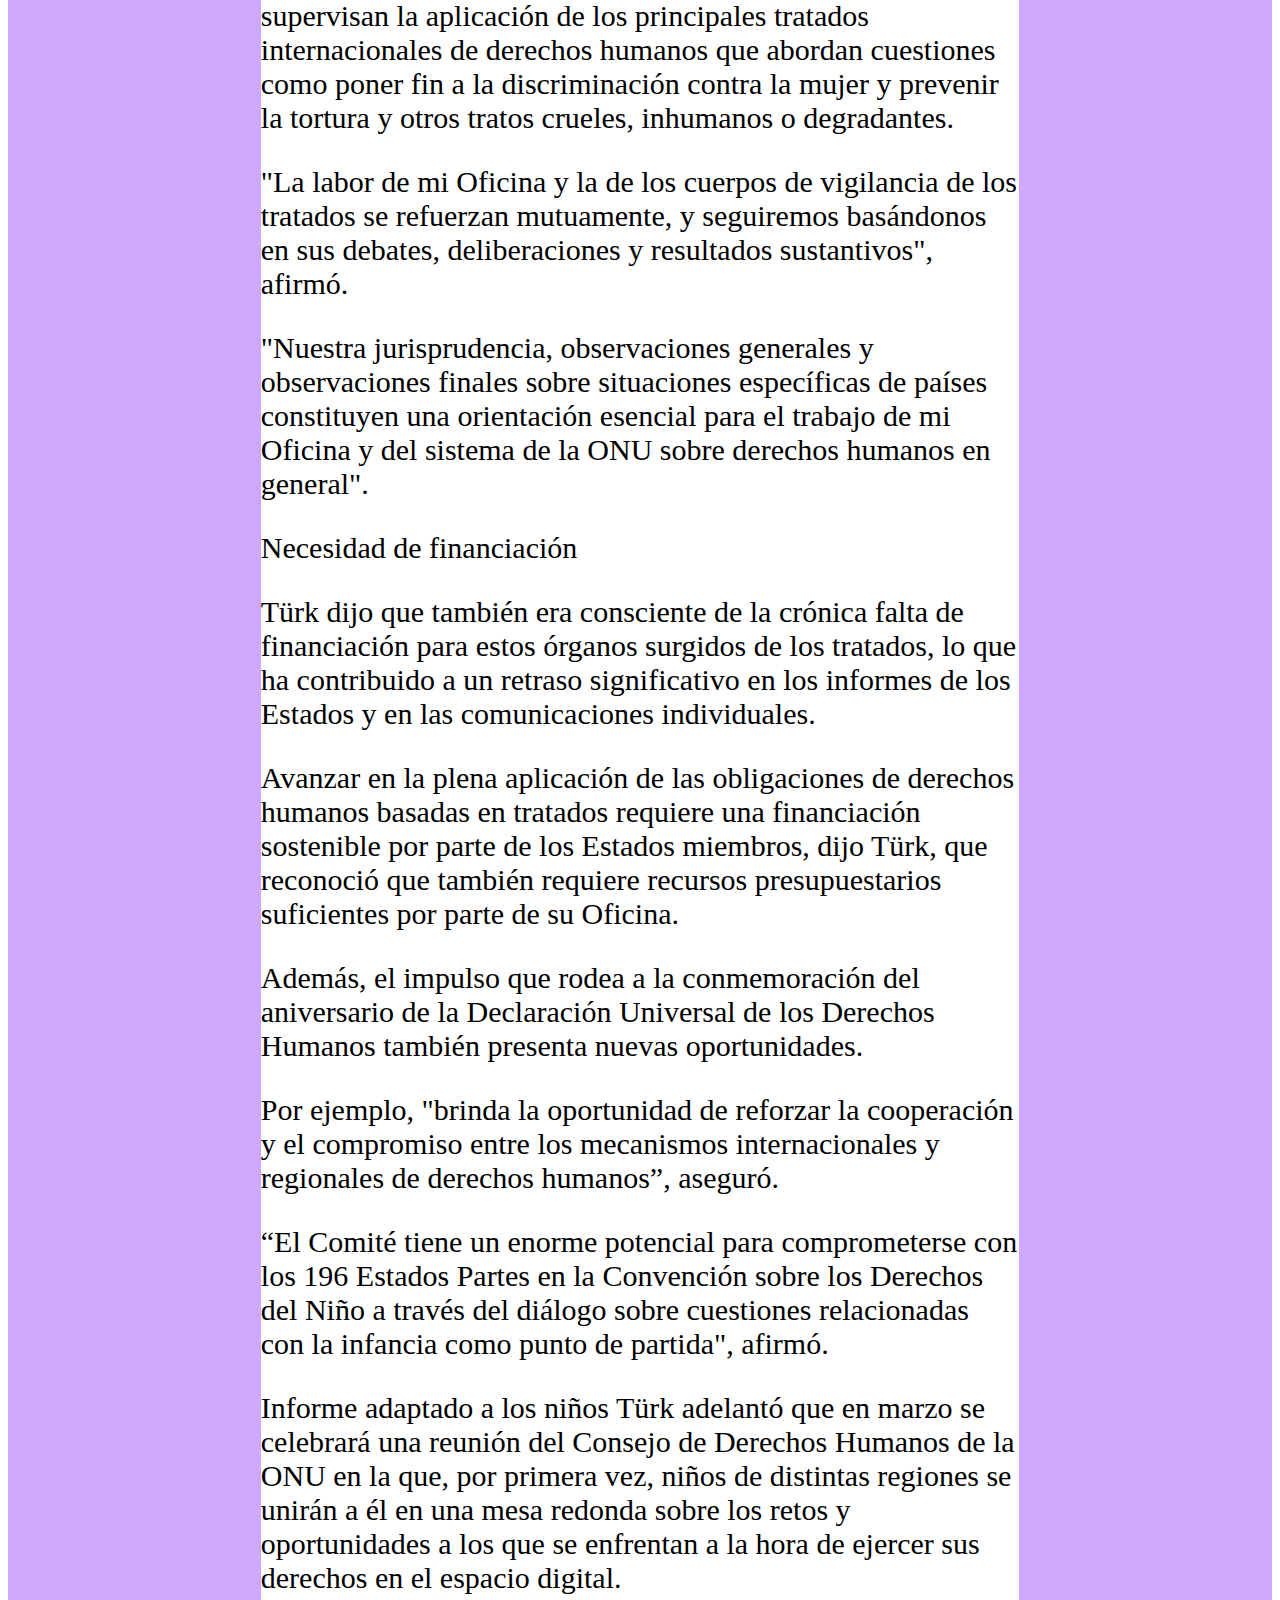
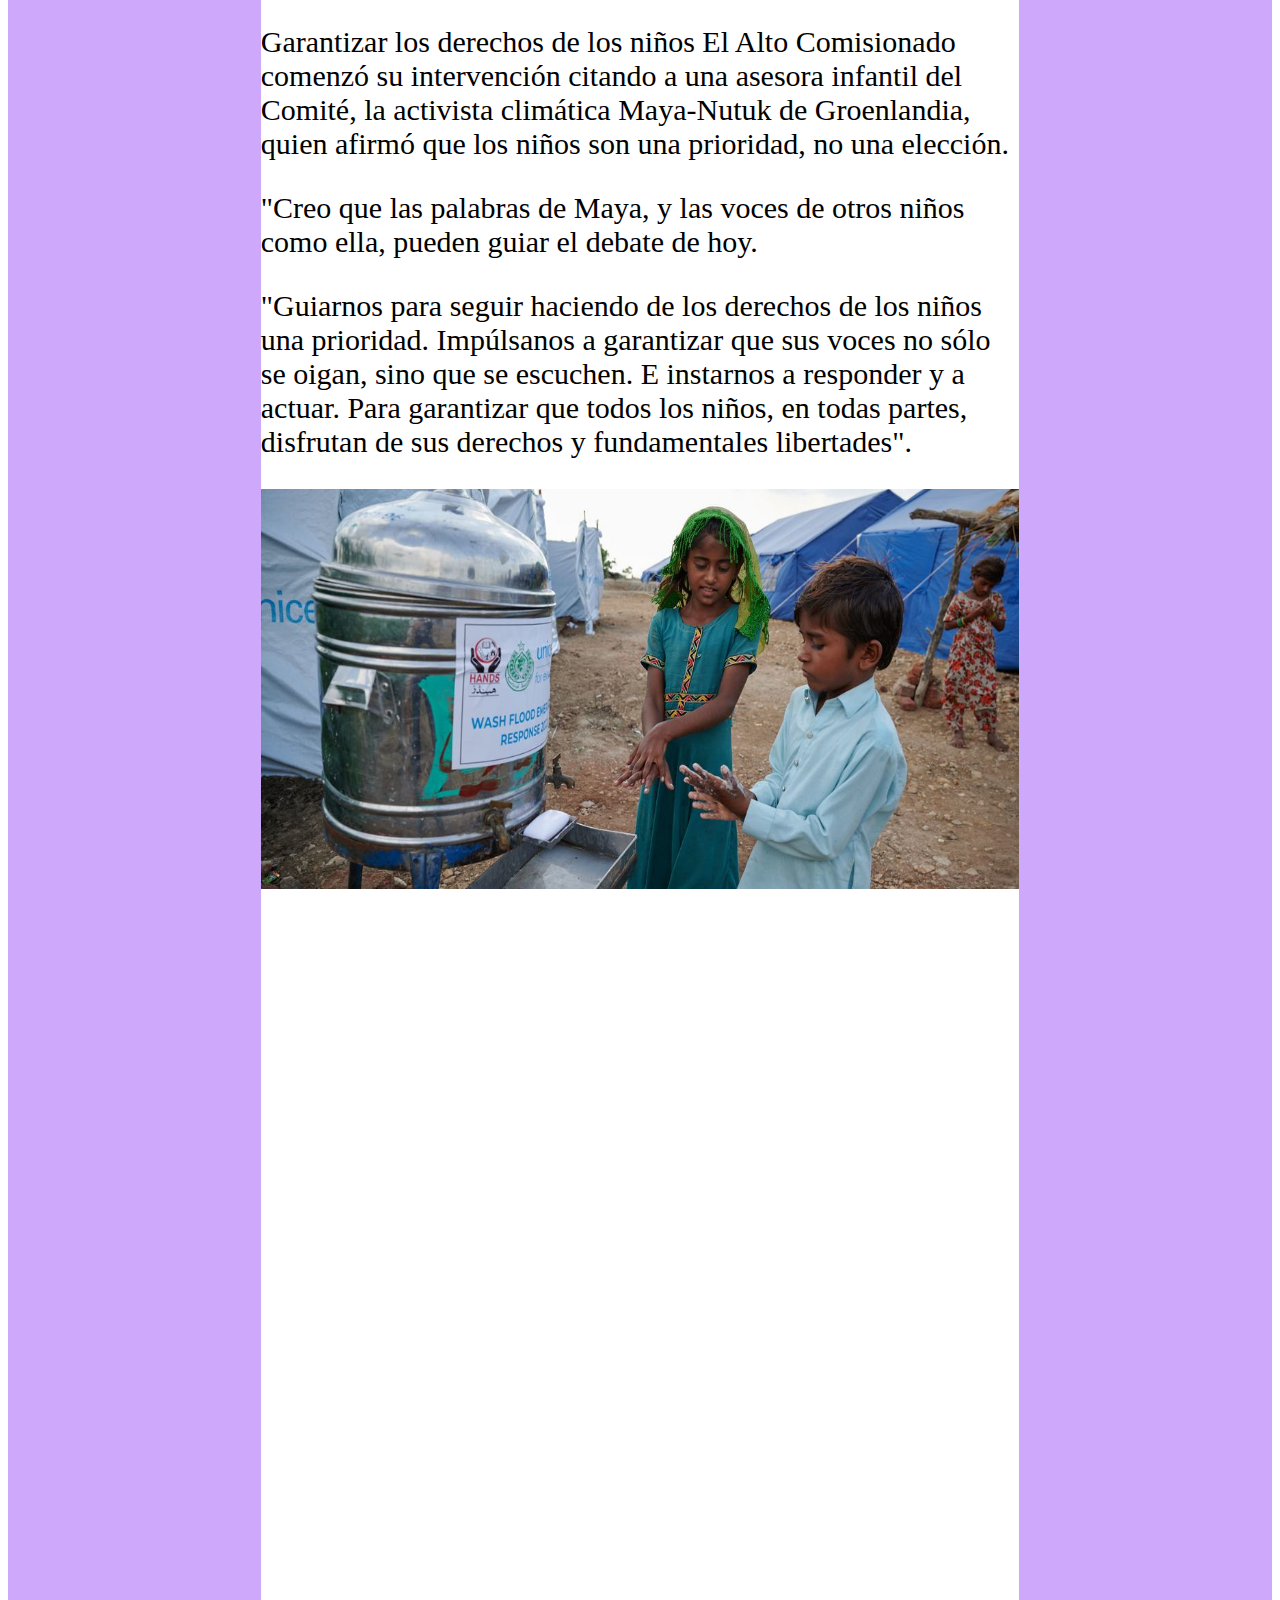
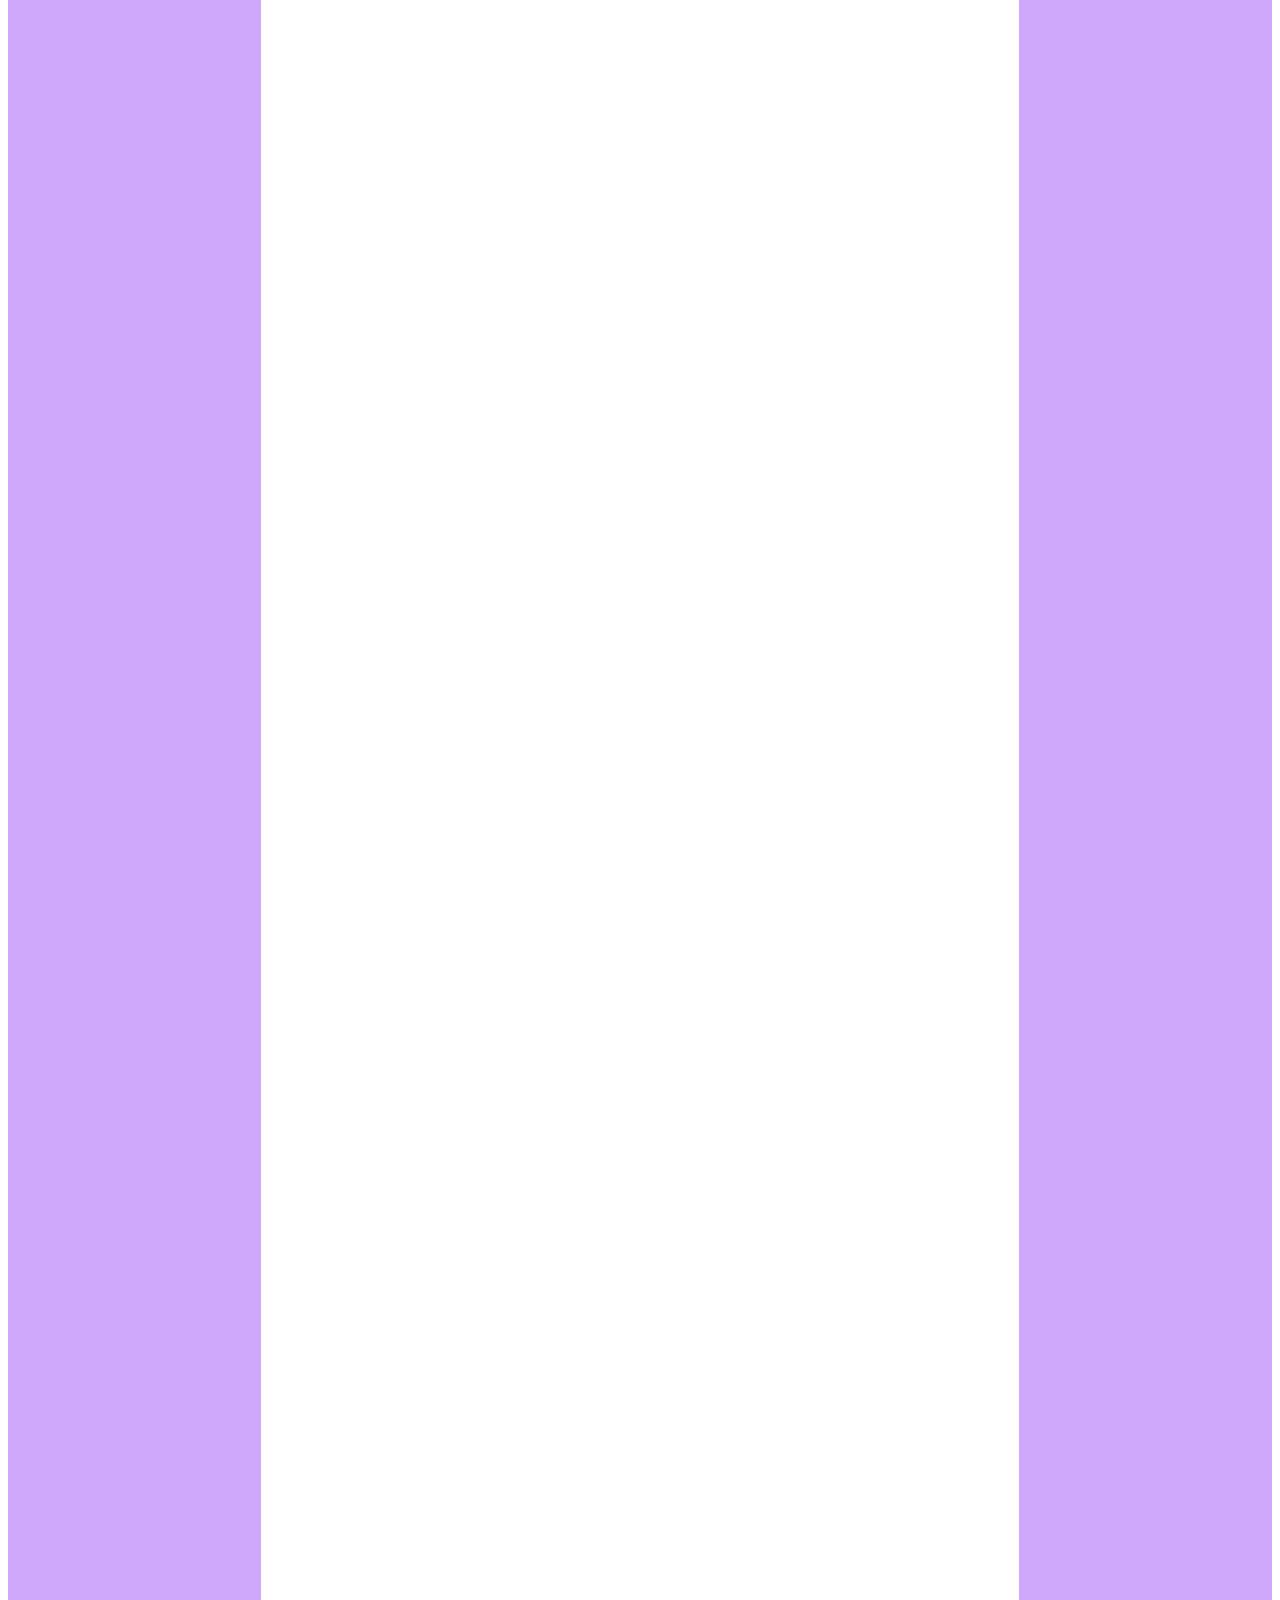
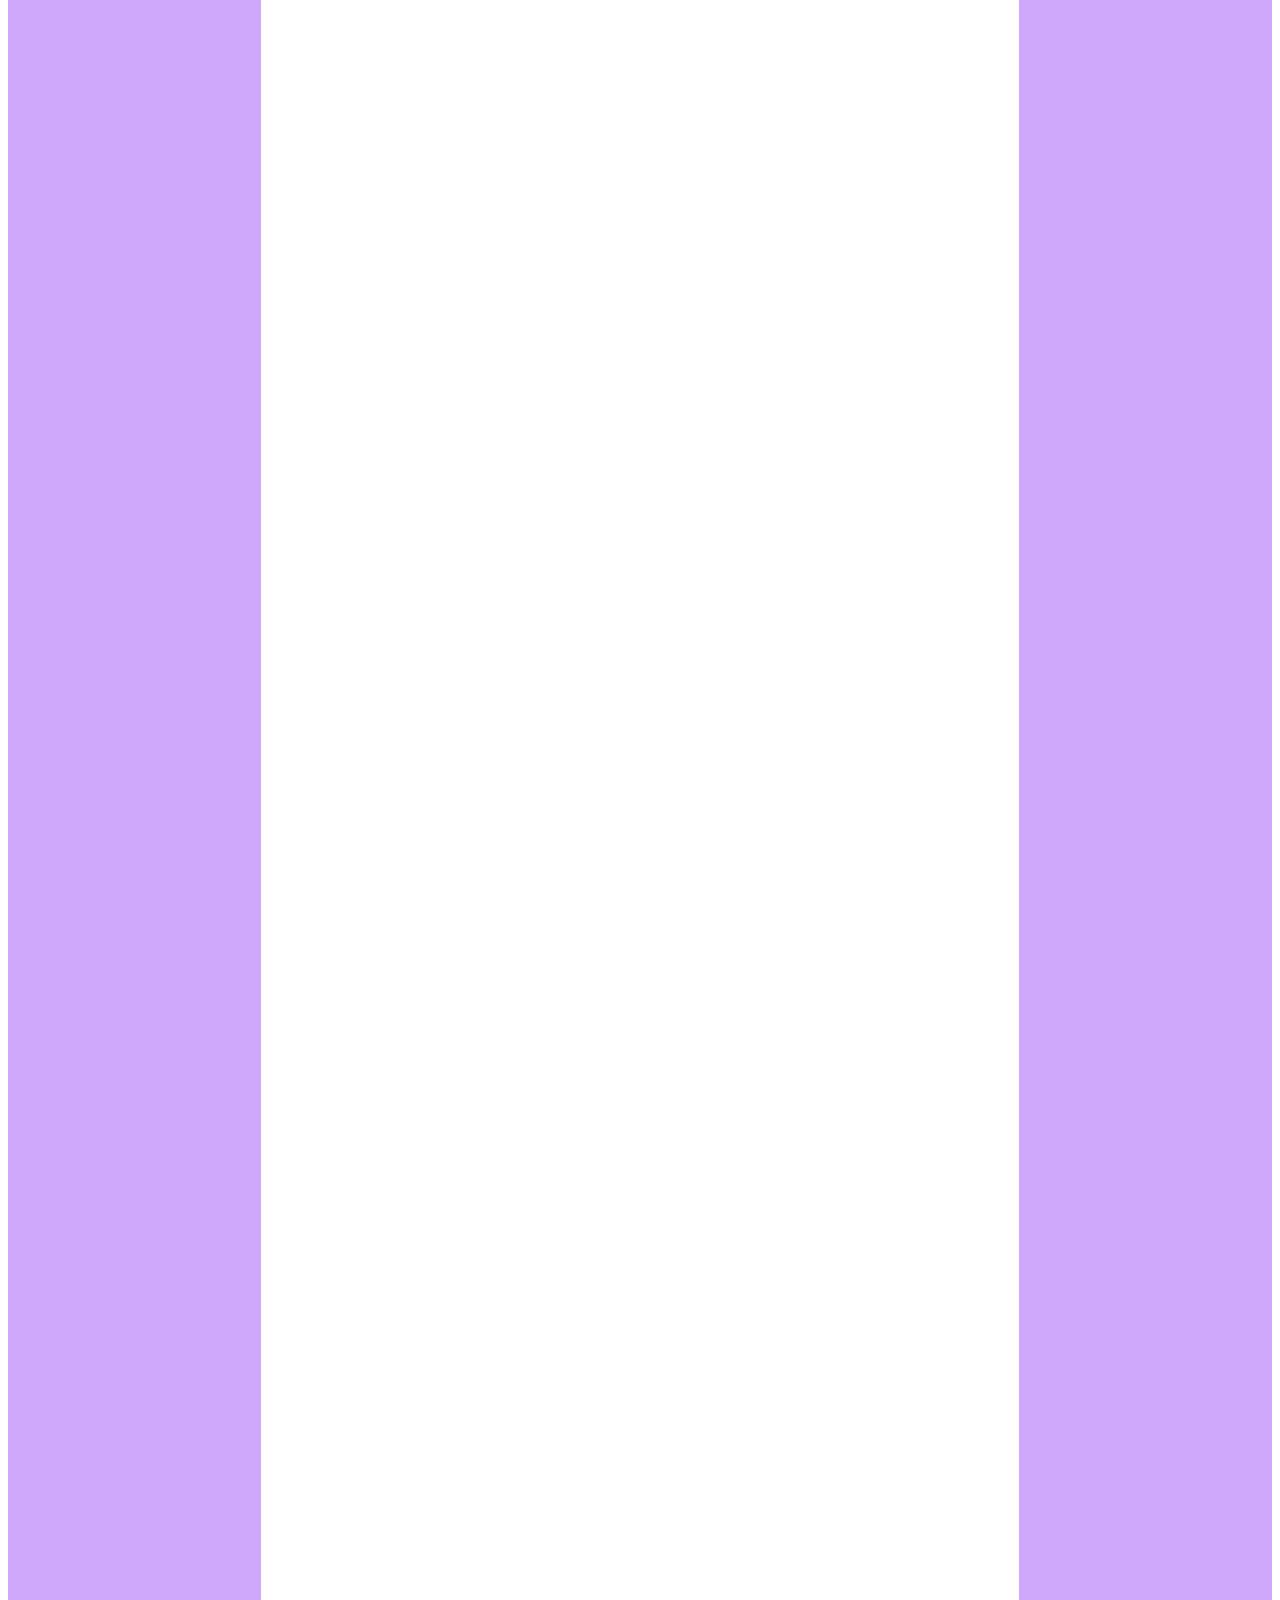
<file: Sociales.html>
<!DOCTYPE html>
<html lang="en">
<head>
    <meta charset="UTF-8">
    <meta http-equiv="X-UA-Compatible" content="IE=edge">
    <meta name="viewport" content="width=device-width, initial-scale=1.0">
    <title>Document</title>
    <link rel="stylesheet" href="temas.css">
</head>
<body>
    <div  class="contenedor">

        <div  class="encabezado">
            ASIGNATURA DE SOCIALES
        </div>
        <div  class="menu">
            <div class="Tecnología">
                <a href="index.html"> Tecnología</a>
            </div>
            <div class="Ingles">
                <a href="Ingles.html"> Ingles</a>
            </div>
            <div class="Matemáticas">
                <a href="Matemáticas.html"> Matemáticas</a>
            </div>
            <div class="Sociales">
                <a href="Sociales.html"> Sociales</a>
            </div>
            <div class="Etica">
                <a href="Etica.html"> Etica</a>
            </div>
            <div class="Biologia">
                <a href="Biologia.html"> Biologia</a>
            </div>
        </div>
        <div  class="contenedor2">
            <div  class="izquierdo">
                ISABELLA MEDINA RAMIREZ
                SARAH CASTAÑEDA MONTOYA
                VALENTINA MESTRA FLOREZ 
                <p>


                    8-4 
                </p>
            </div>

            <div  class="centro">
                LA DEMOCRACIA Y EL GOBIERNO EN EL MUNDO DEL APRENDIZAJE
                <p>
El gobierno escolar es un método de preparación para lo que será la democracia políticamente cuando seamos mayores de edad y votar legalmente, en la democracia o gobierno escolar se nos enseña a ser personas de bien y a usar la democracia para elegir bien y ser justos.
Gracias a que en los colegios se enseña esto,  ayuda a tener autonomía y tener un derecho de votar y elegir al candidato que al pueblo (estudiantes) parezca bien y que nos represente respetando nuestros derechos y deberes como alumnos.
La gobernación política como el gobierno escolar cualquiera tiene voz y voto y cualquier persona puede ser un gobernante si lo eligen. Dependiente de lo que sea  en términos de personalidad; Si tiene un buen liderazgo buenas propuestas y está dispuesto a ejercer ese cargo al que se está postulando con sus ideas, es nuestro deber nosotros como pueblo elegir al candidato que mejor nos represente que tenga caracter de lider y sea alguien que vele por nosotros y de verdad sepa ejercer su cargo.
Un defecto de la democracia escolar es que los alumnos no siempre tienen un criterio participativo y no se animan a ser escuchados a plantear sus ideas por pena o miedo a que sus ideas sean rechazadas o simplemente a los alumnos no se les dice en realidad que pueden llegar a ser en la democracia sólo participan dos veces en un año cuando se debería implementar aún más para fomentar a estos estudiantes y que no solo sea un deber el votar y algo sin sentido sino que realmente lo disfruten el votar y lo hagan a conciencia y no se tomen todo como un juego, ya que de ellos en un futuro dependerá colombia lo que ellos elijan a todo un país lo afecta o lo hace mejor


<p> <img src="gobierno escolar.jpg" alt=""></p>

</p>
<p>
 NOTICIAS DEL CAF Y LA DEFENSORIA DEL PUEBLO COLOMBIANO

</p>
<p>CAF y la Defensoría del Pueblo trabajarán en conjunto para fortalecer la capacidad tecnológica en favor de los derechos humanos en Colombia


</p>
<P>Con el propósito de promover los derechos humanos en Colombia, CAF -banco de desarrollo de América Latina- y la Defensoría del Pueblo firmaron un Memorando de Entendimiento, que permitirá unir la experiencia de ambas instituciones para alcanzar este objetivo.
    El objetivo principal de este Memorando es establecer un marco de colaboración entre la Defensoría del Pueblo de Colombia y CAF para trabajar en conjunto en el desarrollo de acciones de cooperación, a través de programas y proyectos que impulsen la efectividad de los derechos humanos de niños, niñas, adolescentes, jóvenes, mujeres, población étnica, población con discapacidad y personas mayores habitantes del territorio nacional.

    Para lograrlo se trabajará en tres frentes principales: 1) La modernización del software de atención y trámite de quejas, con el que se va a mejorar y a asegurar la correcta captura de información que proviene de diferentes fuentes, incluyendo las quejas y peticiones que presente cualquier persona ante la entidad. 2) El uso y la apropiación de los procesos tecnológicos por parte de los servidores de la Defensoría del Pueblo para que utilicen las herramientas digitales disponibles y las provechen con miras a obtener mejores resultados en el desarrollo de sus labores. 3) Desarrollar acciones dirigidas a la gestión del conocimiento para impulsar la efectividad de los derechos humanos.
    La firma de este Memorando fue liderada por el presidente ejecutivo de CAF, Sergio Díaz-Granados; y el Defensor del Pueblo de Colombia, Carlos Carmargo Assis. El Presidente Ejecutivo de CAF aseguró: “Este Memorando está alineado con los ODS en temas estratégicos como promover sociedades más inclusivas y reforzar alianzas que mejoren la calidad de vida de los ciudadanos; y especialmente con nuestra misión de promover el desarrollo social, en esta oportunidad mediante la afectividad de los derechos humanos con la transición digital que permitirá ofrecer mejores servicios de atención, ciberseguridad y brindar mejores prácticas para el resto de la región como por ejemplo en alertas tempranas; por lo que estamos muy contentos de esta alianza con la Defensoría del Pueblo de Colombia”.

    Por su parte, el Defensor del Pueblo, Carlos Camargo Assis, destacó: “Este convenio nos permitirá focalizar el desarrollo de las capacidades tecnológicas con las que ya contamos, fortalecer la labor del talento humano y ampliar nuestra cobertura de atención y servicio al ciudadano. Queremos optimizar la respuesta institucional a la hora de promover y proteger los derechos humanos”. De la misma forma, el Defensor del Pueblo aseguró que “la firma de este convenio con CAF nos permite afianzar nuestra común voluntad, estrechar lazos de confianza y colaboración, para lograr el fortalecimiento de los derechos humanos por medio de una eficiente gestión de proyectos, cuyo foco principal son las poblaciones más vulnerables y el medio ambiente”.

    De la misma forma, el Defensor del Pueblo aseguró que “la firma de este convenio con CAF nos permite afianzar nuestra común voluntad, estrechar lazos de confianza y colaboración, para lograr el fortalecimiento de los derechos humanos por medio de una eficiente gestión de proyectos, cuyo foco principal son las poblaciones más vulnerables y el medio ambiente”.

    Entre las líneas temáticas del convenio se destacan: 1) Capacitación para el fortalecimiento de los derechos humanos a través de herramientas en gestión de proyectos y política pública.


</P>

<P>2) Intercambio de experiencias exitosas de las Defensorías a nivel regional en metodologías y estrategias de información sobre el seguimiento a los conflictos sociales, el acompañamiento que se les haga, el sistema de alertas tempranas de conflictividad y la sistematización de la información.

</P>
<P>3) Apoyo a la estrategia digital sobre cursos en gerencia, liderazgo y gestión de proyectos.



</P>
<P>4) Creación de programas formativos para los servidores de la Defensoría del Pueblo.

</P>
<P>5) Desarrollo de la sistematización de estrategias y acciones conjuntas.
</P>
DERECHOS DE AUTOR:CAF.COM
<img src="colombia gif.gif" alt="300px" width="600px" height="350px">
<p> NOTICIA: VUNERACION EN DERECHOS A PERSONAS DE LA COMUNIDAD LGBT EN COLOMBIA
    

</p>
<p>La organización Caribe Afirmativo presentó su informe anual sobre la situación de los derechos humanos de las personas LGBTIQ+ a nivel nacional. El documento destaca que hubo registro y conocimiento de 5.501 casos de violaciones de derechos humanos relacionados con homicidios, feminicidios, violencia policial, amenazas, actos de discriminación y hostigamiento hacia esta población
    
</p>
 <p>
    Según la organización, entre el primero de enero y el 31 de diciembre de 2022, fueron asesinadas 145 personas LGBTIQ+. Esta cifra indica que, aproximadamente, cada dos días y medio, la violencia acabó con la vida de una persona con una orientación sexual o identidad de género diversa. Si bien se presentó una reducción del 29% frente a los 205 casos reportados en 2021, “siguen siendo alarmantes los altos índices de afectaciones a la vida e integridad personal de personas LGBTIQ+”, afirma el reporte
    De las 145 víctimas de homicidios y feminicidios, 47 fueron hombres gais (32%), 14 corresponden a mujeres lesbianas (9,6%), diez a hombres bisexuales (6,8%), cuatro a mujeres bisexuales (2,75%), 49 a personas con experiencias de vida trans (17,24% equivalente a 25 hombres trans y 24 mujeres trans, 16,55%), 15 a personas con otras identidades (11%) y seis a casos en las categorías “sin especificar” (4,13%).
    El defensor del Pueblo, Carlos Camargo, lamentó estas cifras y explicó por qué se presenta esta situación: “La existencia de prejuicios y patrones culturales de género, siguen siendo los principales argumentos que legitiman la discriminación y la violencia en razón a la orientación sexual, identidad y expresión de género, llevando a graves violaciones a los derechos humanos de esta población”.
    <p></p>
    El funcionario también hizo un llamado a generar acciones para eliminar los prejuicios de la acción institucional hacia esta población durante la Conmemoración Internacional del Orgullo LGBTI. Allí presentó el informe que contiene un “análisis sobre los casos de violencia por prejuicio orientados por la entidad durante 2021, alertando también sobre los casos de homicidios y feminicidios ocurridos en los primeros meses de 2022″.
    “La situación de derechos de las personas LGBTI en Colombia es preocupante por el aumento de homicidios, feminicidios y amenazas que se justifican y fundamentan en la orientación sexual, expresión o identidad de género de las víctimas y que además perjudican a quienes ejercen liderazgos sociables en sus territorios”, concluyó la ONG Caribe Afirmativo en su informe dado a conocer a la Agencia EFE.

 </p>
 <p>
    A nivel territorial, los departamentos de Antioquia y Valle del Cauca son los que más registraron casos de homicidios y feminicidios para el 2022. Se presentaron 24 víctimas en Antioquia y 25 en el Valle del Cauca. Caribe Afirmativo también reporta que se registraron 110 casos de tentativas de homicidios y feminicidios en el territorio nacional. No obstante, para la organización “resulta muy preocupante que, de departamentos como Amazonas y Guainía, no se obtenga información alguna, y de otros como Vichada y Vaupés solo se tenga conocimiento de tres casos de violencias en cada territorio”.
    Durante el 2022, la Fiscalía expidió una guía para investigar y judicializar violencias contra personas LGBTIQ+. Esta estrategia permite aplicar un enfoque diferencial y dentro de las modificaciones se incluyeron casillas para registrar la orientación sexual e identidad de género de las personas y sus nombres identitarios. Este avance hace que por primera vez se tenga un registro de los hechos motivados por prejuicio. </p>
    <img src="descarga (1).jpg" alt="500" height="450px" width="450px">
   <p></p>
    DERECHOS DE AUTOR: EL ESPECTADOR.COM
    <p>
       NOTICIA: LOS DERECHOS DE LOS NIÑOS CADA VEZ MENOS VALORADOS EN EL MUNDO
    </p>
    Los derechos de los niños deben seguir siendo una prioridad y sus voces deben escucharse y tomarse en cuenta, comentó el lunes en Ginebra el Alto comisionado de las Naciones Unidas para los Derechos Humanos al inaugurar la 92ª sesión del comité de los Derechos del Niño de la ONU.
<p></p>
Volker Türk recordó que este año se celebra el 75 aniversario de la Declaración Universal de los Derechos Humanos, el documento que ha marcado el camino hacia los derechos, la dignidad y la igualdad para todas las personas.
<p></p>
“Al embarcarnos en la celebración de la Declaración, la cual durará todo el año, esforcémonos por garantizar que los derechos de los niños sigan siendo nuestra prioridad colectiva”, afirmó.
<p>Disminución del respeto
    El respeto de los derechos de los niños en todo el mundo está en fuerte retroceso, informa el Alto comisionado.
    <p></p>
    Los niños se llevaron la peor parte de los esfuerzos para responder a la pandemia del COVID-19, lo que afectó especialmente a sus derechos a la educación. La realidad del cambio climático amenaza sus vidas el día de hoy y su futuro, dijo Türk.
    <p></p>
    Mientras tanto, los defensores de los derechos de la infancia, especialmente las niñas y niños no conformes con su género, se han enfrentado a una creciente represión en muchos países.
    <p></p>
    Privados de lo mínimo
    <p></p>
    Muchos niños y niñas alrededor del mundo continúan viviendo en zonas de guerra o con graves necesidades humanitarias y en todas las crisis, los niños se encuentran entre los más afectados.
    <p></p>
    “Los datos reflejan una realidad escalofriante. Los niños representan el 41% de los más de 100 millones de desplazados forzosos que hay en el mundo”, añadió.
    <p></p>
    “En 15 países afectados por la crisis, unos 40 millones de niños sufren una grave inseguridad nutricional, al no recibir lo mínimo que necesitan para crecer y desarrollarse en la temprana infancia”.  
    <p></p>
    Apoyo a los tratados de la ONU
El Alto Comisionado dijo que su Oficina estaba ultimando un plan que facilitaría la labor del Comité de los Derechos del Niño y de los demás comités surgidos de los diferente tratados de derechos humanos la ONU.
<p></p>
Estos 10 comités, compuestos por expertos de todo el mundo, supervisan la aplicación de los principales tratados internacionales de derechos humanos que abordan cuestiones como poner fin a la discriminación contra la mujer y prevenir la tortura y otros tratos crueles, inhumanos o degradantes.
<p></p>
"La labor de mi Oficina y la de los cuerpos de vigilancia de los tratados se refuerzan mutuamente, y seguiremos basándonos en sus debates, deliberaciones y resultados sustantivos", afirmó.
<p></p>
"Nuestra jurisprudencia, observaciones generales y observaciones finales sobre situaciones específicas de países constituyen una orientación esencial para el trabajo de mi Oficina y del sistema de la ONU sobre derechos humanos en general".
<p></p>
Necesidad de financiación
<p></p>
Türk dijo que también era consciente de la crónica falta de financiación para estos órganos surgidos de los tratados, lo que ha contribuido a un retraso significativo en los informes de los Estados y en las comunicaciones individuales.
<p></p>
Avanzar en la plena aplicación de las obligaciones de derechos humanos basadas en tratados requiere una financiación sostenible por parte de los Estados miembros, dijo Türk, que reconoció que también requiere recursos presupuestarios suficientes por parte de su Oficina.
<p></p>
Además, el impulso que rodea a la conmemoración del aniversario de la Declaración Universal de los Derechos Humanos también presenta nuevas oportunidades.
<p></p>
Por ejemplo, "brinda la oportunidad de reforzar la cooperación y el compromiso entre los mecanismos internacionales y regionales de derechos humanos”, aseguró.
<p></p>
“El Comité tiene un enorme potencial para comprometerse con los 196 Estados Partes en la Convención sobre los Derechos del Niño a través del diálogo sobre cuestiones relacionadas con la infancia como punto de partida", afirmó.
<p></p>
Informe adaptado a los niños
Türk adelantó que en marzo se celebrará una reunión del Consejo de Derechos Humanos de la ONU en la que, por primera vez, niños de distintas regiones se unirán a él en una mesa redonda sobre los retos y oportunidades a los que se enfrentan a la hora de ejercer sus derechos en el espacio digital.
<p></p>
Garantizar los derechos de los niños
El Alto Comisionado comenzó su intervención citando a una asesora infantil del Comité, la activista climática Maya-Nutuk de Groenlandia, quien afirmó que los niños son una prioridad, no una elección.
<p></p>
"Creo que las palabras de Maya, y las voces de otros niños como ella, pueden guiar el debate de hoy.
<p></p>
"Guiarnos para seguir haciendo de los derechos de los niños una prioridad. Impúlsanos a garantizar que sus voces no sólo se oigan, sino que se escuchen. E instarnos a responder y a actuar. Para garantizar que todos los niños, en todas partes, disfrutan de sus derechos y fundamentales libertades".
    </p>
    <p></p>
    <img src="image1170x530cropped.jpg" alt="400px" width="800px" height="400px">


 






            </div>
            <div  class="derecho"></div>
        </div>
    </div>
</body>
</html>
</file>
<file: temas.css>
.contenedor{
    
    width: 100%;
    height: 1400px;
    background-color: rgb(255, 186, 238);
}
.encabezado{

    width: 100%;
    height: 150px;
    background-color: rgb(232, 176, 247);
    font-size: 70px;
}
.menu{

    width: 100%;
    height: 100px;
    background-color: rgb(247, 253, 217);
    display: flex;
    font-size: 20px;
    
}
.contenedor2{

    width: 100%;
    height: 1200px;
    background-color: rgb(255, 186, 238);
    display: flex;
}
.izquierdo{

    width: 20%;
    height: 20010px;
    background-color: rgb(206, 168, 250);
    font-size: 45px;
}
.centro{

    width: 60%;
    height: 20010px;
    background-color: white;
    font-size: 30px;
}
.derecho{

    width: 20%;
    height: 20010px;
    background-color: rgb(206, 168, 250);
}

.Tecnología{

    width: 120px;
    height: 88px;
    background-color: rgb(170, 216, 253);
    margin: 2px;

}
.Matemáticas{
    width: 120px;
    height: 88px;
    background-color: rgb(173, 158, 255);
    margin: 2px;
}
.Ingles{
    width: 120px;
    height: 88px;
    background-color: rgb(219, 158, 255);
    margin: 2px;
}
.Sociales{
    width: 120px;
    height: 88px;
    background-color: rgb(255, 198, 227);
    margin: 2px;
    
}
.Etica{
    width: 120px;
    height: 88px;
    background-color: rgb(200, 255, 225);
    margin: 2px;
}
.Biologia{
    width: 120px;
    height: 88px;
    background-color: rgb(169, 214, 250);
    margin: 2px;
}
</file>
<file: esttilos.css>
*{

    padding: 0px;
    
    margin: 0px;
    
    }
    
    
    
    
    body{
    
    background-image: url("watercolor-5062356_1280.webp");
    

    
    
     
    
    }
    
    
.contenido{

    height: 280px;
    
    width: 100%;
    
    position: absolute;
    
    top: 410px;
    
     
    
    }
    
     
    
    .imagentecno{
    
     
    
    background-repeat: no-repeat;
    
    float:left;
    
    height: 200px;
    
    width: 260px;
    
    margin-left: 5px;
    
    margin-right:5px;
    
    background-image: url("");
    
    }
    
    
    
    .textotecno{
    
    text-align: justify;
    
    color: rgb(0, 0, 0);
    
    font-size: 20px;
    
    
    
    }

    

    
     
    
    .imagenmate{
    
     
    
    background-repeat: no-repeat;
    
    float:left;
    
    height: 200px;
    
    width: 260px;
    
    margin-left: 5px;
    
    margin-right:5px;
    
    background-image: url("medellin.jpeg");
    
    }
    
    
    
    .textomate{
    
    text-align: justify;
    
    color: rgb(0, 0, 0);
    
    font-size: 20px;
    
    
    
    }
    
.contenido{

    height: 280px;
    
    width: 100%;
    
    position: absolute;
    
    top: 410px;
    
     
    
    }
    
     
    
    .imagenbio{
    
     
    
    background-repeat: no-repeat;
    
    float:left;
    
    height: 200px;
    
    width: 260px;
    
    margin-left: 5px;
    
    margin-right:5px;
    
    background-image: url("");
    
    }
    
    
    
    .textobio{
    
    text-align: justify;
    
    color: rgb(0, 0, 0);
    
    font-size: 20px;
    
    
    
    }


    .contenido{

        height: 280px;
        
        width: 100%;
        
        position: absolute;
        
        top: 410px;
        
         
        
        }
        
         
        
        .imagening{
        
         
        
        background-repeat: no-repeat;
        
        float:left;
        
        height: 200px;
        
        width: 260px;
        
        margin-left: 5px;
        
        margin-right:5px;
        
        background-image: url("medellin.jpeg");
        
        }
        
        
        
        .textoing{
        
        text-align: justify;
        
        color: rgb(0, 0, 0);
        
        font-size: 20px;
        
        
        
        }


        .contenido{

            height: 280px;
            
            width: 100%;
            
            position: absolute;
            
            top: 410px;
            
             
            
            }
            
             
            
            .imagenetica{
            
             
            
            background-repeat: no-repeat;
            
            float:left;
            
            height: 200px;
            
            width: 260px;
            
            margin-left: 5px;
            
            margin-right:5px;
            
            background-image: url("medellin.jpeg");
            
            }
            
            
            
            .textoetica{
            
            text-align: justify;
            
            color: rgb(0, 0, 0);
            
            font-size: 20px;
            
            
            
            }
           

            .contenido{

                height: 280px;
                
                width: 100%;
                
                position: absolute;
                
                top: 410px;
                
                 
                
                }
                
                 
                
                .imagenreligion{
                
                 
                
                background-repeat: no-repeat;
                
                float:left;
                
                height: 200px;
                
                width: 260px;
                
                margin-left: 5px;
                
                margin-right:5px;
                
                background-image: url("medellin.jpeg");
                
                }
                
                
                
                .textoreligion{
                
                text-align: justify;
                
                color: rgb(0, 0, 0);
                
                font-size: 20px;
                
                
                
                }

               
.contenido{

    height: 280px;
    
    width: 100%;
    
    position: absolute;
    
    top: 410px;
    
     
    
    }
    
     
    
    .imagensociales{
    
     
    
    background-repeat: no-repeat;
    
    float:left;
    
    height: 200px;
    
    width: 260px;
    
    margin-left: 5px;
    
    margin-right:5px;
    
    background-image: url("medellin.jpeg");
    
    }
    
    
    
    .textosociales{
    
    text-align: justify;
    
    color: rgb(0, 0, 0);
    
    font-size: 20px;
    
    
    
    }
</file>
<file: botones.css>
*{

    padding: 0px;
    
    margin: 0px;
    
    }
    
    ul, ol{
    
    list-style: none;
    
    }
    
    .botones li a{
    
    background-color: rgb(5, 247, 247);
    
    color: rgb(0, 0, 0);
    
    text-decoration: none;
    
    padding: 10px 10px;
    
    display: block;
    
    }
    
    .menu{
    
    margin: auto;
    
    width: 800px;
    
    font-family: 'Gill Sans', 'Gill Sans MT', Calibri, 'Trebuchet MS', sans-serif;
    
    }
    
    .botones > li{
    
    float: left ;
    
    }
    
    .menu li:hover > ul{
    
    display: block;
    
    }
    
    .botones li a:hover {
    
    background-color: rgb(235, 238, 238);
    
    }
    
    .menu li ul{
    
    position: absolute;
    
    min-width: 140px;
    
    display: none;
    
    }
    
     
    
    .encabezado{
    
    width:100%;
    
    height: 150px;
    
     
    
    }
</file>
